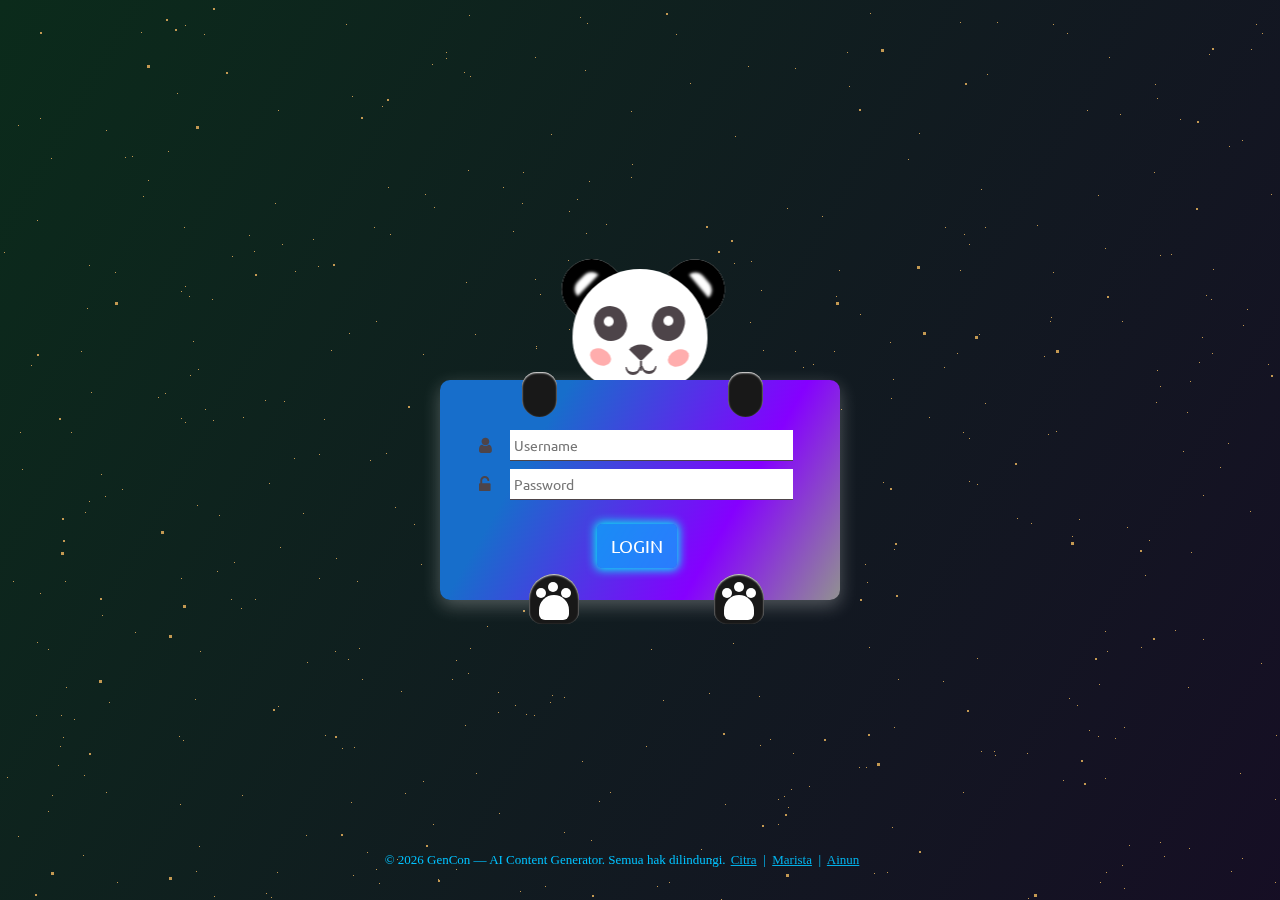
<file: index.html>
<!DOCTYPE html>
<html lang="en">
<head>
  <meta charset="UTF-8" />
  <title>AI Content Generator untuk FYP & Viral - TikTok, Reels, Shorts | Genco</title>
  <meta name="viewport" content="width=device-width, initial-scale=1.0" />
  <meta name="description" content="Generator konten AI untuk FYP TikTok, caption Reels, YouTube Shorts. Hook 3 detik, viral, affiliate marketing. Buat caption & script cepat." />
  <meta name="keywords" content="AI content generator, FYP TikTok, viral Reels, caption Instagram, YouTube Shorts, hook 3 detik, affiliate marketing" />
  <link rel="icon" type="image/svg+xml" href="./img/logo.svg" />
  <base href="./">

  <script>
    // Redirect ke halaman login jika belum ada token (cek cepat sebelum content dimuat)
    try {
      if (!localStorage.getItem('auth_token')) {
        window.location.replace('login.html');
      }
    } catch (e) { /* ignore */ }
  </script>

  <!-- Theme System (CSS Variables for light/dark mode) -->
  <link rel="stylesheet" href="./css/theme.css" />
  
  <!-- Main Style -->
  <link rel="stylesheet" href="./css/style.css" />

  <!-- Theme Manager (loads & applies saved theme before page renders) -->
  <script src="./js/theme.js?v=1"></script>
</head>

<body>

  <!-- Main AI Generator Container -->
  <section id="ai-main" style="max-width:1100px;margin:0px auto;padding:0px;border-radius:10px;background:var(--bg-secondary);">
    <header id="aiMainHeader"></header>
    <div id="aiMainContainer">Loading AI UI...</div>
    <div id="ai-settings-placeholder" style="display:none"></div>
    <div id="ai-history-placeholder" style="display:none"></div>
  </section>

  <!-- Note: movie grid, controls, modal and gallery removed — page purpose is now AI content generation -->

  <!-- ================= SCRIPTS ================= -->
  <script src="./js/config.js?v=1"></script>
  <script src="./js/ai.js?v=23"></script>
  <script src="./js/presets.js?v=1"></script>
  <script src="./js/settings.js?v=23"></script>
  <script src="./js/tmdb.js?v=23"></script>
  <script src="./js/main.js?v=24"></script>

</body>
</html>
</file>
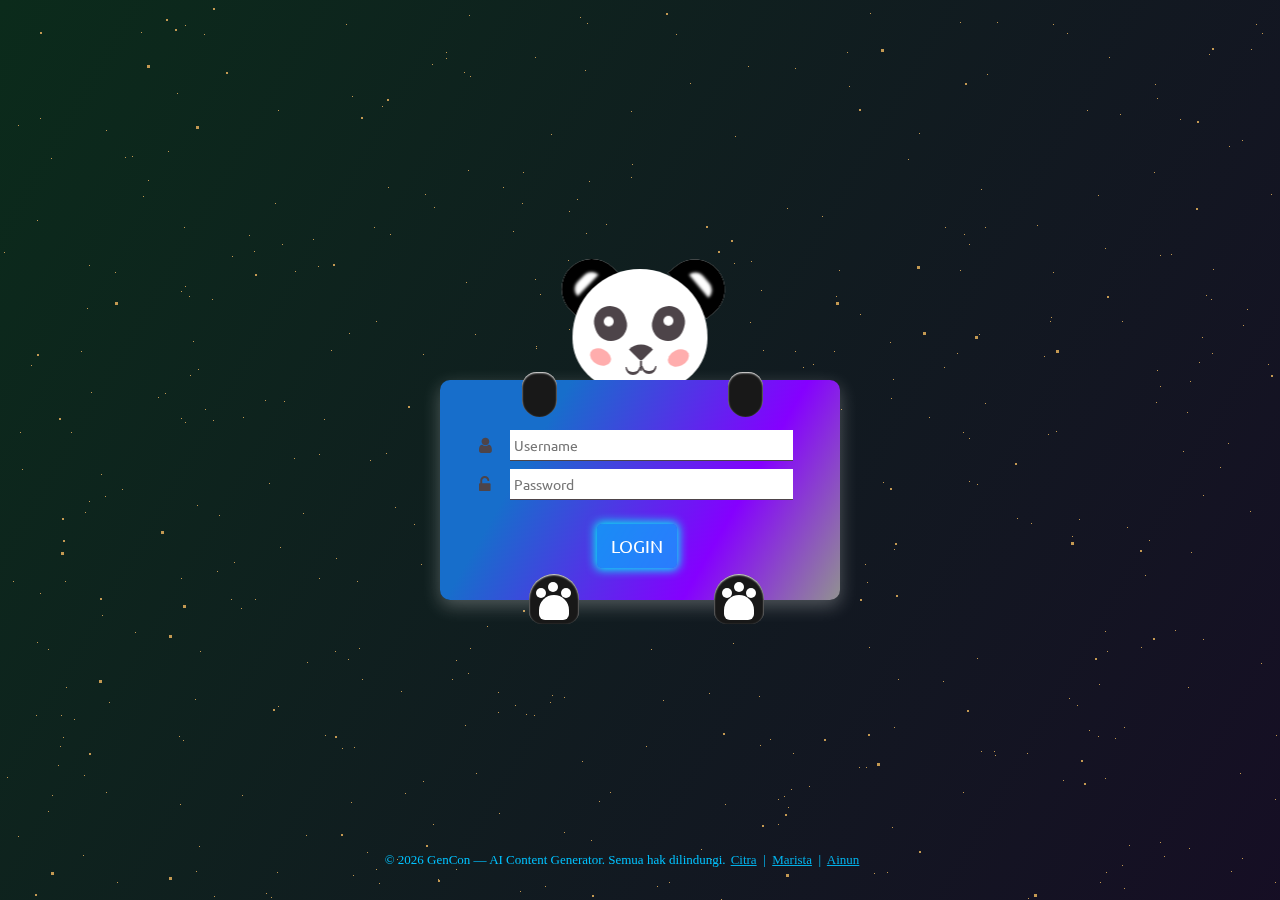
<file: agc/index.html>
<!DOCTYPE html>
<html lang="en">
<head>
  <meta charset="UTF-8" />
  <title>AI Content Generator untuk FYP & Viral - TikTok, Reels, Shorts | Genco</title>
  <meta name="viewport" content="width=device-width, initial-scale=1.0" />
  <meta name="description" content="Generator konten AI untuk FYP TikTok, caption Reels, YouTube Shorts. Hook 3 detik, viral, affiliate marketing. Buat caption & script cepat." />
  <meta name="keywords" content="AI content generator, FYP TikTok, viral Reels, caption Instagram, YouTube Shorts, hook 3 detik, affiliate marketing" />
  <link rel="icon" type="image/svg+xml" href="./img/logo.svg" />
  <base href="./">

  <script>
    // Redirect ke halaman login jika belum ada token (cek cepat sebelum content dimuat)
    try {
      if (!localStorage.getItem('auth_token')) {
        window.location.replace('login.html');
      }
    } catch (e) { /* ignore */ }
  </script>

  <!-- Theme System (CSS Variables for light/dark mode) -->
  <link rel="stylesheet" href="./css/theme.css" />
  
  <!-- Main Style -->
  <link rel="stylesheet" href="./css/style.css" />

  <!-- Theme Manager (loads & applies saved theme before page renders) -->
  <script src="./js/theme.js?v=1"></script>
</head>

<body>

  <!-- Main AI Generator Container -->
  <section id="ai-main" style="max-width:1100px;margin:0px auto;padding:0px;border-radius:10px;background:var(--bg-secondary);">
    <header id="aiMainHeader"></header>
    <div id="aiMainContainer">Loading AI UI...</div>
    <div id="ai-settings-placeholder" style="display:none"></div>
    <div id="ai-history-placeholder" style="display:none"></div>
  </section>

  <!-- Note: movie grid, controls, modal and gallery removed — page purpose is now AI content generation -->

  <!-- ================= SCRIPTS ================= -->
  <script src="./js/config.js?v=1"></script>
  <script src="./js/ai.js?v=23"></script>
  <script src="./js/presets.js?v=1"></script>
  <script src="./js/settings.js?v=23"></script>
  <script src="./js/tmdb.js?v=23"></script>
  <script src="./js/main.js?v=24"></script>

</body>
</html>
</file>
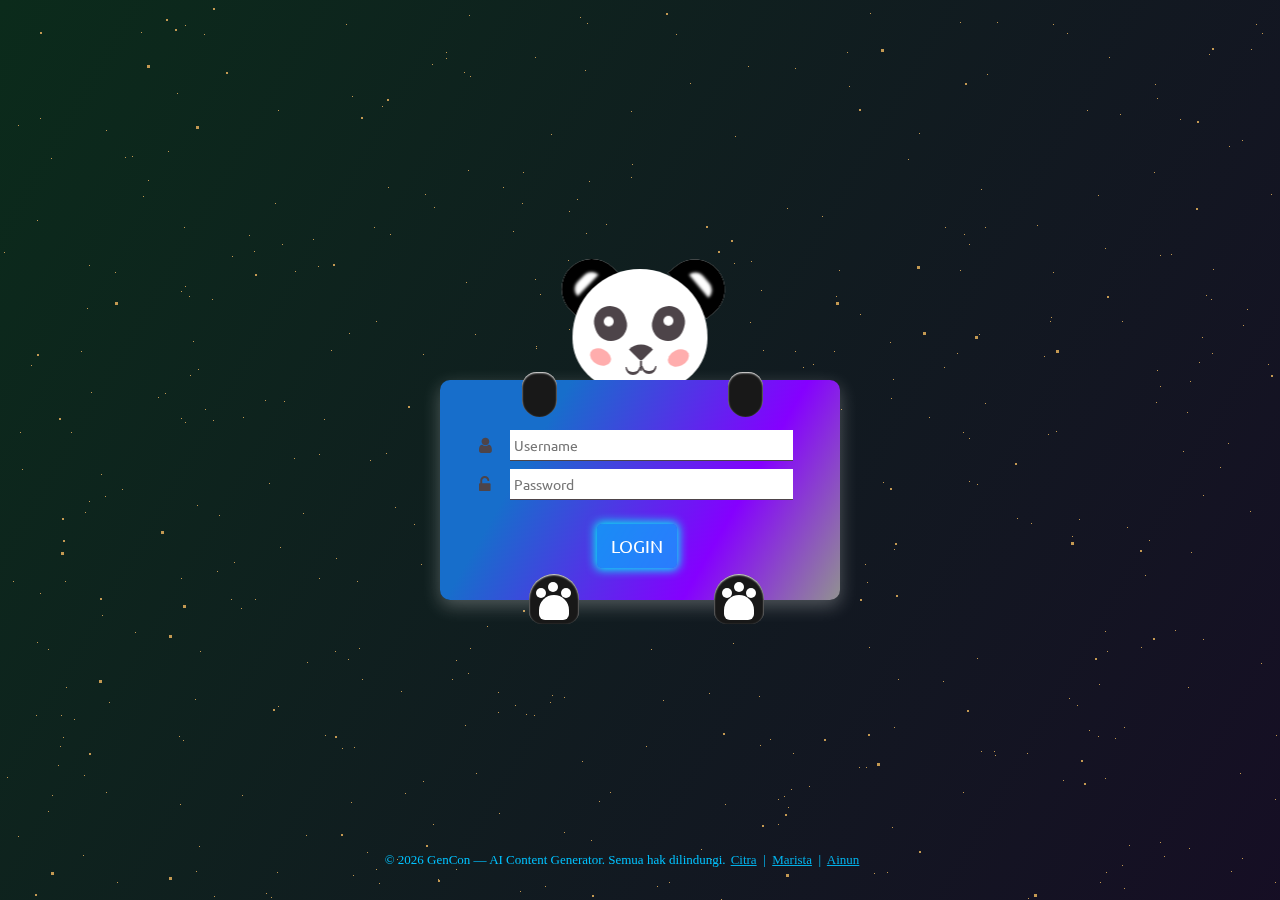
<file: login.html>
<!DOCTYPE html>
<html lang="id">
<head>
  <meta charset="UTF-8">
  <meta name="viewport" content="width=device-width, initial-scale=1.0">
  <link rel="icon" type="image/svg+xml" href="./img/logo.svg" />
  <base href="./">
  <title>Login - AI Content Generator</title>
  <link rel="stylesheet" href="./css/style.css" />
</head>
<body>
<div class="bg-animation">
        <div id="stars"></div>
        <div id="stars2"></div>
        <div id="stars3"></div>
        <div id="stars4"></div>
    </div>
  <link href="https://fonts.googleapis.com/css?family=Ubuntu:500" rel="stylesheet">
  <link rel="stylesheet" href="https://cdnjs.cloudflare.com/ajax/libs/font-awesome/4.7.0/css/font-awesome.min.css">
  <link rel="stylesheet" href="./css/login.css">

  <div class="login">
    <div class="form">
      <div class="inputs">
        <i class="fa fa-user" aria-hidden="true"></i>
        <input id="username" type="text" placeholder="Username" autocomplete="username">
        <br>
        <i class="fa fa-unlock-alt" aria-hidden="true"></i>
        <input id="password" type="password" placeholder="Password" autocomplete="current-password">
        <br>
      </div>
      <div style="text-align:center; margin-top:12px">
        <button id="loginBtn" type="button">LOGIN</button>
      </div>
      <div id="loginStatus" class="status"></div>
    </div>
  </div>

  <div class="backg">
    <div class="panda">
      <div class="earl"></div>
      <div class="earr"></div>
      <div class="face">
        <div class="blshl"></div>
        <div class="blshr"></div>
        <div class="eyel"><div class="eyeball1"></div></div>
        <div class="eyer"><div class="eyeball2"></div></div>
        <div class="nose"><div class="line"></div></div>
        <div class="mouth"><div class="m"><div class="m1"></div></div><div class="mm"><div class="m1"></div></div></div>
      </div>
    </div>
  </div>
  <div class="pawl"><div class="p1"><div class="p2"></div><div class="p3"></div><div class="p4"></div></div></div>
  <div class="pawr"><div class="p1"><div class="p2"></div><div class="p3"></div><div class="p4"></div></div></div>
  <div class="handl"></div>
  <div class="handr"></div>

  <script src="./js/config.js"></script>
  <script src="./js/login.js"></script>
  
  <!-- Footer -->
  <footer class="site-footer" style="width: 95%;position: absolute;
    bottom: 0;text-align:center;padding:14px 12px;color:var(--text-muted);font-size:13px;background:transparent;margin-bottom:18px;">
    <div style="color: #00c2ff; display: flex;flex-wrap: wrap;justify-content: center;gap: 5px;align-items: center;">
     <div> © 2026 GenCon — AI Content Generator. Semua hak dilindungi.</div>
      <div>
      <a href="./REKOMENDASI-GENERATOR.md" style="color:inherit;opacity:0.9;text-decoration:underline;">Citra</a>
      &nbsp;|&nbsp;
      <a href="mailto:support@example.com" style="color:inherit;opacity:0.9;text-decoration:underline;">Marista</a>
      &nbsp;|&nbsp;
      <a href="mailto:support@example.com" style="color:inherit;opacity:0.9;text-decoration:underline;">Ainun</a>
      </div>
    </div>
  </footer>
</body>
</html>
</file>
<file: css/theme.css>
/* ========================================
   THEME SYSTEM - CSS VARIABLES (theme.css)
   Light mode (default) + Dark mode ([data-theme="dark"])
   ======================================== */

/* ============== LIGHT MODE (Default) ============== */
:root {
  /* Smooth scrolling */
  scroll-behavior: smooth;
  
  /* Background Colors */
  --bg-primary: #ffffff;
  --bg-secondary: #f8f9fa;
  --bg-tertiary: #f0f3f7;
  --bg-overlay: rgba(0, 0, 0, 0.45);
  --bg-modal: #ffffff;
  --bg-preset-editor: #ffffff;
  --bg-panel2: linear-gradient(180deg, rgba(255,255,255,0.02));

  /* Text Colors */
  --text-primary: #0f1419;
  --text-secondary: #6b7280;
  --text-muted: #3088c8;
  --text-inverse: #ffffff;

  /* Border Colors */
  --border-color: #a4a6aa;
  --border-hover: #d1d5db;
  --border-focus: #3b82f6;

  /* Brand Colors (Accent) */
  --color-primary: #3b82f6;
  --color-primary-hover: #2563eb;
  --color-primary-active: #1d4ed8;
  --color-primary-light: #eff6ff;

  /* Status Colors */
  --color-success: #10b981;
  --color-success-light: #ecfdf5;
  --color-error: #ef4444;
  --color-error-light: #fef2f2;
  --color-warn: #f59e0b;
  --color-warn-light: #fffbeb;
  --color-info: #0ea5e9;
  --color-info-light: #f0f9ff;
  --color-desc: #0f6599;
  --color-tags: #347b7f;
  --color-narrator: #263d81;
  --color-audio: #6d1111;
  --color-title-gen: #5c139d;
  --color-hooks: #005935;
  --caption-txt-output: #d709ed;

  /* Custom Brand Colors (from original) */
  --color-accent-1: #5b9cff;
  --color-accent-2: #6bd3a8;

  /* Special Colors */
  --color-char-ok: #7cb87c;
  --color-char-warn: #d4a84b;
  --color-char-error: #c75c5c;

  /* Shadow Colors */
  --shadow-sm: 0 1px 2px rgba(0, 0, 0, 0.05);
  --shadow-md: 0 4px 6px rgba(0, 0, 0, 0.1);
  --shadow-lg: 0 10px 15px rgba(0, 0, 0, 0.1);
  --shadow-xl: 0 20px 25px rgba(0, 0, 0, 0.1);

  /* Spacing */
  --spacing-xs: 0.25rem;
  --spacing-sm: 0.5rem;
  --spacing-md: 1rem;
  --spacing-lg: 1.5rem;
  --spacing-xl: 2rem;
  --spacing-2xl: 3rem;

  /* Typography */
  --font-family-base: -apple-system, BlinkMacSystemFont, "Segoe UI", Arial, sans-serif;
  --font-size-xs: 0.75rem;
  --font-size-sm: 0.875rem;
  --font-size-base: 1rem;
  --font-size-lg: 1.125rem;
  --font-size-xl: 1.25rem;
  --font-size-2xl: 1.5rem;
  --font-size-3xl: 1.875rem;
  --font-size-4xl: 2.25rem;

  /* Line Heights */
  --line-height-tight: 1.25;
  --line-height-normal: 1.5;
  --line-height-relaxed: 1.625;

  /* Transitions */
  --transition-fast: 150ms ease;
  --transition-base: 200ms ease;
  --transition-slow: 300ms ease;
  --transition-slower: 500ms ease;

  /* Border Radius */
  --radius-sm: 4px;
  --radius-md: 6px;
  --radius-lg: 8px;
  --radius-xl: 10px;
  --radius-2xl: 12px;
  --radius-full: 9999px;

  /* Z-index */
  --z-dropdown: 1000;
  --z-sticky: 1001;
  --z-fixed: 1002;
  --z-modal-backdrop: 1999;
  --z-modal: 2000;
  --z-toast: 9999;
  --z-tooltip: 9998;
}

/* ============== DARK MODE ============== */
[data-theme="dark"] {
  /* Background Colors (darkened) */
  --bg-primary: #0f1419;
  --bg-secondary: #1a202c;
  --bg-tertiary: #252d3d;
  --bg-overlay: rgba(0, 0, 0, 0.75);
  --bg-modal: #1a202c;
  --bg-preset-editor: #141925fa;
  --bg-panel2: linear-gradient(180deg, rgba(255,255,255,0.02), rgba(255,255,255,0.01));

  /* Text Colors (lightened) */
  --text-primary: #f9fafb;
  --text-secondary: #d1d5db;
  --text-muted: #9ca3af;
  --text-inverse: #0f1419;

  /* Border Colors */
  --border-color: #374151;
  --border-hover: #4b5563;
  --border-focus: #60a5fa;

  /* Brand Colors (Accent - adjusted for dark) */
  --color-primary: #1361d5;
  --color-primary-hover: #93c5fd;
  --color-primary-active: #bfdbfe;
  --color-primary-light: #1e3a8a;

  /* Status Colors (dark-friendly) */
  --color-success: #34d399;
  --color-success-light: #064e3b;
  --color-error: #f87171;
  --color-error-light: #7f1d1d;
  --color-warn: #fbbf24;
  --color-warn-light: #78350f;
  --color-info: #38bdf8;
  --color-info-light: #0c2d4b;
  --color-desc: #97dfffe0;
  --color-tags: #00f1ff;
  --color-narrator: #a8d8ea;
  --color-audio: #fff;
  --color-title-gen: #d9cd71;
  --color-hooks: #e8c547;
  --caption-txt-output: #b0b0b0;

  /* Custom Brand Colors (adjusted for dark) */
  --color-accent-1: #93c5fd;
  --color-accent-2: #6bd3a8;

  /* Special Colors (dark adjusted) */
  --color-char-ok: #86efac;
  --color-char-warn: #fcd34d;
  --color-char-error: #f87171;

  /* Shadow Colors (dark adjusted) */
  --shadow-sm: 0 1px 2px rgba(0, 0, 0, 0.3);
  --shadow-md: 0 4px 6px rgba(0, 0, 0, 0.5);
  --shadow-lg: 0 10px 15px rgba(0, 0, 0, 0.5);
  --shadow-xl: 0 20px 25px rgba(0, 0, 0, 0.5);

  /* Other variables same as light mode (inherit from :root) */
}

/* ============== SAFE THEME TRANSITION ============== */
* {
  transition: background-color var(--transition-base), 
              color var(--transition-base),
              border-color var(--transition-base);
}

/* Exclude animated elements from color transition (they have their own) */
button:hover,
input:focus,
.btn-ripple,
.modal.modal-open {
  transition: none;
}

/* ============== UTILITY HELPERS ============== */

/* Force light mode on specific elements */
.force-light {
  color-scheme: light;
  background: var(--bg-primary);
  color: var(--text-primary);
}

/* Force dark mode on specific elements */
.force-dark {
  color-scheme: dark;
  background: var(--bg-secondary);
  color: var(--text-inverse);
}

/* Ensure good contrast text */
.text-contrast {
  color: var(--text-primary);
  background: var(--bg-primary);
  padding: var(--spacing-sm);
  border-radius: var(--radius-md);
}

[data-theme="dark"] .text-contrast {
  color: var(--text-primary);
  background: var(--bg-secondary);
}
</file>
<file: css/style.css>
body { font-family: var(--font-family-base); background: linear-gradient(180deg, var(--bg-primary) 0%, var(--bg-secondary) 100%); color: var(--text-primary); margin: 0; padding: 2px; }
h1 { margin-bottom: 20px; color: var(--text-primary); }
h2 { margin-top: 0px; margin-bottom: 15px; color: var(--text-primary); }
.controls { display: flex; flex-wrap: wrap; gap: 10px; margin-bottom: 20px; align-items: baseline; }
select, button { height: fit-content; padding: 6px 12px; border-radius: var(--radius-md); border: 1px solid var(--border-color); background: var(--bg-secondary); color: var(--text-primary); cursor: pointer; transition: all var(--transition-base); }
select:hover, button:hover { background: var(--bg-tertiary); border-color: var(--border-hover); }

/* ===== THEMED FORM ELEMENTS ===== */
.form-input, .form-textarea, .form-select {
  padding: 10px;
  border-radius: var(--radius-lg);
  border: 1px solid var(--border-color);
  background: var(--bg-secondary);
  color: var(--text-primary);
  font-family: var(--font-family-base);
  font-size: var(--font-size-base);
  transition: all var(--transition-base);
}

.form-input:hover, .form-textarea:hover, .form-select:hover {
  border-color: var(--border-hover);
  background: var(--bg-tertiary);
}

.form-input:focus, .form-textarea:focus, .form-select:focus {
  outline: none;
  border-color: var(--color-primary);
  box-shadow: 0 0 0 3px var(--color-primary-light);
  background: var(--bg-secondary);
}

.form-textarea {
  resize: vertical;
  line-height: 1.5;
  min-height: auto;
}

.form-select {
  cursor: pointer;
  appearance: none;
  padding-right: 28px;
  background-image: url("data:image/svg+xml,%3Csvg xmlns='http://www.w3.org/2000/svg' width='12' height='12' viewBox='0 0 12 12'%3E%3Cpath fill='%23666' d='M6 9L1 4h10z'/%3E%3C/svg%3E");
  background-repeat: no-repeat;
  background-position: right 8px center;
  background-size: 12px;
  padding-right: 28px;
}

[data-theme="dark"] .form-select {
  background-image: url("data:image/svg+xml,%3Csvg xmlns='http://www.w3.org/2000/svg' width='12' height='12' viewBox='0 0 12 12'%3E%3Cpath fill='%23aaa' d='M6 9L1 4h10z'/%3E%3C/svg%3E");
  cursor: pointer;
    appearance: none;
    padding-right: 28px;
    background-repeat: no-repeat;
    background-position: right 8px center;
    background-size: 12px;
    padding-right: 28px;
}
.movie-grid { display: grid; grid-template-columns: repeat(auto-fill, minmax(160px, 1fr)); gap: 15px; }
.movie { background: var(--bg-secondary); padding: 10px; border-radius: var(--radius-lg); text-align: left; transition: 0.3s; position: relative; overflow: hidden; }
.movie img { width:100%; border-radius:6px; height:230px; object-fit:cover; cursor: pointer; display:block; }
        .movie .title { margin-top:8px; font-weight:bold; 
            display: -webkit-box; 
            -webkit-line-clamp: 1; 
            line-clamp: 1;
            -webkit-box-orient: vertical; 
            overflow: hidden; 
            text-overflow: ellipsis; 
            max-height: 3.2em; /* fallback to limit height (approx 2 lines) */
            line-height: 1.6em;
        }
.movie .rating {
    font-size: 13px;
    position: absolute;
    top: 13px;
    right: 13px;
    padding: 4px 6px;
    color: var(--color-accent-2);
    border-radius: 6px;
    background: rgba(0,0,0,0.6);
    z-index: 5;
}
.movie .media-type-icon {
    position: absolute;
    top: 13px;
    left: 13px;
    font-size: 12px;
    padding: 4px 6px;
    color: var(--text-primary);
    border-radius: 6px;
    background: var(--color-primary);
    z-index: 5;
}
.movie .status { font-size:13px; opacity:0.8; margin-top:3px; }
.movie .country { font-size:14px; opacity:0.7; }
.movie .year { font-size:12px; opacity:0.8; margin-top:3px; }
.year {position: absolute;
    bottom: 45px;
    left: 13px;
    padding: 0px 5px;
    background-image: linear-gradient(to right, #030c3973, rgb(4 12 62 / 88%), #030c3900);}
.country {position: absolute;
    bottom: 60px;
    left: 13px;
    padding: 0px 5px;
    background-image: linear-gradient(to right, #030c3973, rgb(4 12 62 / 88%), #030c3900);}
#loader { display:none; text-align:center; margin:20px; font-size:24px; }
.pagination { margin-top:20px; text-align:center; }
.pagination button { background:var(--bg-secondary); color:var(--text-primary); border:none; padding:6px 12px; margin:3px; cursor:pointer; border-radius:5px;}
.pagination button.active { background:var(--color-success); font-weight:bold;}
.pagination button:disabled { opacity:0.3; cursor:not-allowed;}
.pagination span { margin:0 3px; font-size:16px;}

/* Modal Styles (Netflix-like) */
#modal { display: none; position: fixed; inset: 0; background: var(--bg-overlay); backdrop-filter: blur(4px); z-index: var(--z-modal); overflow-y: auto; }

/* Responsive modal layout: on wide screens show poster on the left and details on the right; on small screens stack vertically */
#modalContent {
    position: relative;
    max-width: 1100px;
    margin: 4% auto;
    background: var(--bg-modal);
    border-radius: var(--radius-xl);
    padding: 20px;
    color: var(--text-primary);
    box-shadow: var(--shadow-lg);
}

#closeModal { position: absolute; right: 10px; font-size: 30px; cursor: pointer; color: var(--text-primary); z-index: 2; background: transparent; border: none; }

#modalBackdrop { width: 100%; min-height: 220px; background-size: cover; background-position: center; border-radius: 8px 8px 0 0; position: absolute; margin: -20px -20px 12px -20px; filter: brightness(0.6); opacity: 0.5; }
#modalBackdrop::after { content: ''; position: absolute; inset: 0; background: linear-gradient(to top, rgba(0,0,0,0.9), rgba(0,0,0,0.35)); border-radius: 8px 8px 0 0; }

/* Poster (desktop uses a left column; mobile becomes inline) */
#modalPoster {
    display: block;
    border-radius: 8px;
    box-shadow: 0 6px 18px rgba(0,0,0,0.45);
    z-index: 2;
}

#modalDetails { z-index: 2; }

/* Subtle small backdrop image under the poster */
#modalBackdropImage { display: none; }

#modalTitle { font-size: 26px; margin-bottom: 10px; }
#modalMeta { width: 100%; display: flex; flex-direction: column; gap: 8px; margin-bottom: 12px; font-size: 14px; color: #d9cd71; }
.meta-item { /*background: rgba(255,255,255,0.02);*/ padding: 6px 10px; border-bottom: 1px solid var(--border-color); line-height: 1.2; }
.meta-label { opacity: 0.8; margin-right: 6px; }
.meta-value { font-weight: 600; color: var(--color-info); }
#modalOverview { margin-bottom: 16px; font-size: 15px; line-height: 1.5; }
#modalTrailer { margin-top: 18px; }
#modalTrailer iframe { width: 100%; height: 360px; border: none; border-radius: 8px; }

/* Gallery overlay as grid of poster cards */
#galleryOverlay { display:none; position:fixed; inset:0; background: var(--bg-primary); z-index: 2000; display:none; align-items:center; justify-content:center; }
#galleryInner { max-width: 1100px; width: calc(100% - 80px); margin: 40px auto; position: relative; padding: 20px 0; max-height: calc(100vh - 120px); overflow:auto; }
#galleryGrid { display:grid; grid-template-columns: repeat(auto-fill, minmax(140px, 1fr)); gap:12px; align-items:start; }
#galleryGridBackdrop { display:grid; grid-template-columns: repeat(auto-fill, minmax(250px, 1fr)); gap:12px; align-items:start; }
.gallery-card { background: var(--bg-secondary); border-radius:8px; padding:6px; display:flex; flex-direction:column; gap:6px; z-index: 1;}
.gallery-card img { width:100%; height:200px; object-fit:cover; border-radius:6px; display:block; }
.gallery-backdrop-card img {
    width: 250px;
    height: 145px;
    object-fit: cover;
    border-radius: 6px;
    display: block;
}
.gallery-card { position: relative; }
.gallery-backdrop-card { 
    position: relative;
    background: var(--bg-secondary);
    border-radius: 8px;
    padding: 6px;
    display: flex;
    flex-direction: column;
    gap: 6px;
    z-index: 1;
 }
.gallery-download-btn {
    position: absolute;
    right: 10px;
    bottom: 1px;
    background: rgb(33 173 243 / 0%);
    color: #fff;
    border: none;
    padding: 1px 2px 1px 20px;
    /* margin-left: 13px; */
    border-radius: 6px;
    z-index: 4;
    font-size: 14px;
    line-height: 1;
    cursor: pointer;
}
.gallery-download-btn:hover { 
    background: rgb(0 0 0 / 0%);
    transform: translateY(-1px);
 }
.gallery-card .card-meta, .gallery-backdrop-card .card-meta { 
    font-size: 12px;
    color: var(--text-secondary);
    margin-left: 4px;
    text-align: left;
 }
#galleryClose { position:fixed; right:30px; top:1px; font-size:28px; background:transparent; border:none; color:var(--text-primary); cursor:pointer;z-index: 3; }
@media (max-width: 480px) {
    /* Typography responsif - ukuran lebih besar untuk mobile */
    html { font-size: 16px; }
    h1 { font-size: 24px; margin-bottom: 16px; }
    h2 { font-size: 20px; margin-bottom: 12px; }
    h4 { font-size: 16px; }
    body { padding: 8px; }
    
    /* Touch targets: semua buttons minimal 44x44px */
    select, button {
        height: auto;
        min-height: 44px;
        padding: 10px 16px;
        font-size: 16px;
    }
    
    /* Form elements full width with padding */
    .form-input, .form-textarea, .form-select {
      font-size: 16px;
      padding: 12px;
      width: 100%;
      box-sizing: border-box;
    }
    
    /* Generator inputs */
    input#aiMainTitle {
      width: 100%;
      min-height: 44px;
    }
    
    textarea#aiMainOverview {
      width: 100%;
      min-height: 100px;
    }
    
    /* Dropdowns responsive - minimum width on mobile */
    #aiLangSelect, #aiKeywordSelect, #aiToneSelect, #aiPresetSelect {
      width: 100%;
      flex: 1 1 auto;
    }
    
    /* Generate buttons full width vertical stack */
    .generate-row {
      flex-direction: column;
      gap: 10px;
    }
    
    .generate-row button {
      width: 100%;
      min-height: 44px;
      padding: 12px 16px;
      font-size: 15px;
      font-weight: 600;
    }
    
    /* Gallery mobile */
    #galleryGrid { grid-template-columns: repeat(auto-fill, minmax(100px, 1fr)); gap:10px; }
    .gallery-card img { height:auto; }
    #galleryClose { 
        width: 44px;
        height: 44px;
        display: flex;
        align-items: center;
        justify-content: center;
        right: 16px;
        top: 16px;
    }
    
    /* Theme toggle mobile positioning */
    .theme-toggle {
        top: 16px;
        right: 16px;
    }
}

/* ===== TABLET OPTIMISASI (481px - 768px) ===== */
@media (min-width: 481px) and (max-width: 768px) {
    html { font-size: 15px; }
    h1 { font-size: 26px; }
    h2 { font-size: 22px; }
    
    select, button {
        min-height: 42px;
        padding: 8px 14px;
        font-size: 15px;
    }
    
    /* Tablet form elements */
    input#aiMainTitle {
      padding: 11px;
      font-size: 15px;
      min-height: 42px;
    }
    
    textarea#aiMainOverview {
      min-height: 110px;
      padding: 11px;
      font-size: 14px;
    }
    
    .movie-grid { grid-template-columns: repeat(3, 1fr); gap: 12px; }
    #galleryGrid { grid-template-columns: repeat(auto-fill, minmax(130px, 1fr)); gap:12px; }

}

/* Responsiveness */
@media (max-width: 480px) {
    /* Modal fullscreen di mobile */
    #modal { position: fixed; inset: 0; }
    #modalContent { 
        max-width: 100%;
        margin: 0;
        padding: 16px;
        border-radius: 0;
        max-height: 100vh;
        overflow-y: auto;
        display: flex;
        flex-direction: column;
    }
    
    #closeModal { 
        width: 44px;
        height: 44px;
        display: flex;
        align-items: center;
        justify-content: center;
        font-size: 24px;
        right: 8px;
        top: 8px;
    }
    
    #modalBackdrop { 
        min-height: 200px;
        margin: 0;
    }
    
    #modalPoster { 
        width: 100%;
        max-width: 200px;
        margin: 12px auto;
    }
    
    #modalTitle { 
        font-size: 22px;
        text-align: left;
        margin-top: 12px;
    }
    
    #modalMeta { 
        width: 100%;
        font-size: 13px;
    }
    
    #modalOverview { 
        font-size: 14px;
        line-height: 1.6;
    }
    
    #modalTrailer iframe { 
        height: 200px;
        margin-top: 12px;
    }
    
    .meta-item { 
        padding: 8px 0;
        border-bottom: 1px solid var(--border-color);
    }
    
    #modalBackdropImage { 
        display: none;
    }
}

@media (min-width: 481px) and (max-width: 768px) {
    /* Force two columns on tablet */
    .movie-grid { grid-template-columns: repeat(2, 1fr); gap: 12px; }
    
    /* Tablet input/textarea sizing */
    input#aiMainTitle {
      padding: 11px;
      font-size: 15px;
      min-height: 42px;
    }
    
    textarea#aiMainOverview {
      min-height: 110px;
      padding: 11px;
      font-size: 14px;
    }
    
    #modalContent { 
        margin: 8%;
        padding: 14px;
        max-width: 90%;
    }
    
    #modalTitle { 
        font-size: 28px;
        text-align: center; 
    }
    
    #modalMeta { 
        width: 100%;
        font-size: 13px; 
    }
    
    #modalOverview { 
        font-size: 14px; 
    }
    
    #modalTrailer iframe { 
        height: 240px; 
    }
    
    .meta-item { 
        padding: 6px 8px; 
    }
}

/* ===== DESKTOP LAYOUT (min-width: 900px) ===== */
/* Grid layout desktop */
@media (min-width: 900px) {
    html { font-size: 16px; }
    h1 { font-size: 32px; }
    h2 { font-size: 24px; }
    
    select, button {
        min-height: 40px;
        padding: 8px 14px;
        font-size: 14px;
    }
    
    #modalContent { 
        display: grid;
        grid-template-columns: 240px 1fr;
        gap: 20px;
        align-items: start;
        padding: 24px;
        max-width: 1000px;
    }
    
    #modalBackdrop { 
        height: 450px;
        margin: 0px auto;
        border-radius: 8px;
    }
    
    #modalPoster { 
        width: 220px;
        grid-column: 1;
        margin-top: 0px;
        margin-left: 10px;
        position: relative;
    }
    
    #modalDetails { 
        grid-column: 2;
        position: relative;
        margin: 0;
        padding: 0px 10px;
    }
    
    #modalTrailer iframe { 
        height: 315px;
    }
    
    #modalBackdropImage { 
        display: block;
        position: absolute;
        left: 33px;
        top: 400px;
        width: 220px;
        height: 120px;
        border-radius:8px;
        object-fit:cover;
        box-shadow: 0 10px 30px rgba(0,0,0,0.6);
    }
    
    /* Desktop: arrange meta blocks side-by-side */
    .modalMC { 
        display: grid !important;
        grid-template-columns: repeat(2, 1fr);
        gap: 20px;
        align-items: start;
    }
    
    #modalMeta, #modalMeta-cast { 
        width: 100%;
        max-width: none;
        flex: none;
    }
    
    #modalMeta-cast { 
        margin-top: 0;
        padding-top: 0;
    }
}

.modalMC {
    display: flex;
    flex-direction: row;
    gap: 20px;
    flex-wrap: wrap;
}
#modalMeta-cast {
    /* margin-top: 10px; */
    /* padding-top: 8px; */
    /* border-top: 1px solid rgb(51, 51, 51); */
    font-size: 14px;
}

.cast-item {
    margin-bottom: 6px;
    /*background: rgba(255, 255, 255, 0.02);*/
    padding: 6px 10px;
    border-bottom: 1px solid var(--border-color);
    line-height: 1.2;
}

.cast-name {
    font-weight: 600;
    color: var(--color-accent-1);
}

.cast-role {
    color: var(--color-info);
    font-size: 12px;
    margin-left: 4px;
}
.as {
    font-style: italic;
    opacity: 0.8;
    color: var(--text-muted);
}
/* ===== Control Panel ===== */
    .control-pane {
      background: var(--bg-secondary);
    border-radius: 10px;
    padding: 15px 18px;
    margin-bottom: 20px;
    display: flex;
    gap: 14px;
    align-items: flex-start;
    box-shadow: var(--shadow-md);
    flex-wrap: wrap;
    flex-direction: column;
    }

    .control-group {
      display: flex;
      flex-direction: column;
      gap: 6px;
      min-width: 160px;
    }

    .control-group label {
      font-size: 12px;
      opacity: 0.7;
      color: var(--text-muted);
    }

    .control-group input,
    .control-group select {
      padding: 7px 10px;
      border-radius: 6px;
      border: none;
      background: var(--bg-tertiary);
      color: var(--text-primary);
    }

    .control-actions {
      display: flex;
      gap: 10px;
      flex-wrap: wrap;
    }

    .control-actions button {
      background: var(--bg-tertiary);
      border-radius: 6px;
      padding: 7px 14px;
      font-size: 14px;
      cursor: pointer;
      border: none;
    }

    .control-actions button.primary {
      background: var(--color-primary);
    }

    .control-actions button.success {
      background: var(--color-success);
    }

    .status {
      width: 100%;
      margin-top: 10px;
      padding: 8px 10px;
      border-radius: 6px;
      font-size: 13px;
      display: none;
    }
    .preset-editor-overlay {background: var(--bg-preset-editor);} 
    .preset-row {color:var(--text-primary);}
    #presetDropdownList{ background:var(--bg-secondary); }
    #aiModelSelect {width: 300px;}
    #settingsKey_single, #settingsBackendURL {border: 1px solid #4970dd7a;}

/* ===== New AI Generator Shell (sidebar + panels) ===== */
/* Note: Using main CSS variables defined in theme.css instead of local overrides */
.app-shell { --bg: var(--bg-primary); --card: var(--bg-secondary); --muted: var(--text-muted); --accent: var(--color-primary); --accent-2: var(--color-success); }
.app-shell{ display:grid; grid-template-columns: 140px 1fr; gap:18px; max-width:1200px; margin:18px auto; }
.sidebar{ background:var(--card); border-radius:10px; padding:12px; display:flex; flex-direction:column; gap:8px; align-items:center; box-shadow: 0 6px 2px rgba(0, 0, 0, 0.6);} 
.sidebar .logo{ width:44px; height:44px; border-radius:8px; background:linear-gradient(135deg,var(--accent),#5b9cff33); display:flex; align-items:center; justify-content:center; margin-bottom:6px; }
.nav-item{ width:100%; display:flex; gap:6px; align-items:center; font-size:12px; color:var(--muted); cursor:pointer; padding:8px 6px; border-radius:8px; }
.nav-item.active{ background: rgba(59, 130, 246, 0.1); color:var(--accent); box-shadow: inset 0 0 0 1px rgba(59, 130, 246, 0.2);} 
.nav-item svg{ width:20px; height:20px; fill:currentColor; opacity:0.95 }
.nav-label{ font-size:11px; margin-top:4px; display:block; text-align:center }

.panel{ background:var(--card); border-radius:10px; padding:12px; color:var(--text-primary) }
.header-controls{ display:flex; gap:12px; align-items:center; margin-bottom:12px }
.header-controls .select{ min-width:130px }
.header-controls .small{ min-width:110px }
.app-header-title{ margin:0 0 0 8px; font-size:18px; font-weight:700; color:var(--text-primary); white-space:nowrap; overflow:hidden; text-overflow:ellipsis }
/* #aiMainHeader{ position:sticky; top:12px; } */
@media (max-width: 720px){
  .app-header-title{ font-size:16px; margin-left:8px }
  /* Keep header distinct on mobile */
  #aiMainHeader{ background:var(--bg-primary); padding:8px; border-radius:8px; margin-bottom:8px }
  .panel, .preset-editor-modal {
    padding:40px;
}
.stat_serv {
  position: relative;
  bottom: 10px;
}
}
#presetsBackendIndicator {
  background: rgb(0 40 20 / 0%) !important;
    border: 1px solid rgb(106 168 136 / 0%) !important;
}

.content-main{ display:flex; gap:12px }
.left-col{ width: 50%;flex:1; display:flex; flex-direction:column; gap:12px }
.right-col{ width:50%; display:flex; flex-direction:column; gap:12px }
.output-panel{ background:var(--bg-panel2); min-height:420px; border-radius:8px; padding:14px; color:var(--muted); }
.output-panel h3{ margin-top:0; color:var(--text-primary) }
.card{ background: linear-gradient(180deg, rgba(255,255,255,0.02), rgba(255,255,255,0.01)); padding:12px; border-radius:8px; }
.chips{ display:flex; gap:8px; flex-wrap:wrap }
.chip{ background: rgba(255,255,255,0.03); padding:6px 10px; border-radius:999px; font-size:13px; color:var(--muted); }

/* Desktop input/textarea styling (721px+) */
input#aiMainTitle {
  width: 94%;
  padding: 12px;
  font-size: 15px;
  min-height: 44px;
  border-radius: 8px;
}

textarea#aiMainOverview {
  width: 94%;
  min-height: 130px;
  padding: 12px;
  font-size: 15px;
  border-radius: 8px;
  resize: vertical;
}

.generate-row{ display:flex; width: 100%;gap:10px; align-items:center }
.generate-row .primary{ background:var(--accent); color:var(--text-primary) }
.generate-row .secondary{ background:var(--bg-secondary); color:var(--text-primary) }
.burger-btn{ display:none }
/* responsive */
@media (max-width: 1024px){
  .app-shell{ grid-template-columns: 140px 1fr; grid-template-rows: auto 1fr; }
  .right-col{ grid-column: 1 / -1; width:50%; order:3 }
  .sidebar{ align-items:center }
  /* .nav-label{ display:none } */
}

/* Settings page */
.settings-page h2{ margin-top:0; }
.settings-page .control-group{ min-width:200px; }
.settings-page input{ padding:8px; border-radius:6px; border:none; background:var(--bg-secondary); color:var(--text-primary) }
.settings-page .primary{ padding:8px 12px }
.settings-page .secondary{ padding:8px 12px }

@media (max-width: 720px){
  /* Mobile: stack panels, increase touch targets and typography */
  body { font-size: 16px; }
  .app-shell{ grid-template-columns: 1fr; padding: 0px; margin: 5px auto;grid-auto-rows: auto; }

  /* Sidebar becomes a hidden sliding panel on mobile */
  .sidebar{ position: fixed; left: 0; top: 0; bottom: 0; width: 190px; transform: translateX(-110%); transition: transform .28s ease; z-index: 1002; padding: 18px 12px; display:flex; flex-direction:column; gap:12px; align-items:flex-start; background: var(--bg-secondary); }
  .sidebar .logo{ margin-bottom:12px }
  .nav-item{ width:88%; display:flex; align-items:center;flex-direction: row; gap:10px; padding:8px 12px; min-height:25px; border-radius:8px; font-size:14px; color:var(--muted); }
  .nav-item svg{ width:20px; height:20px }
  .nav-label{ display:inline-block; font-size:14px; margin-left:6px }

  /* overlay */
  .sidebar-overlay{ display:none }
  body.sidebar-open .sidebar-overlay{ display:block; position:fixed; inset:0; background: rgba(0,0,0,0.45); z-index:1001 }
  body.sidebar-open .sidebar{ transform: translateX(0); }
  body.sidebar-open{ overflow: hidden }

  .burger-btn{ display:inline-flex; align-items:center; justify-content:center; width:55px; height:44px; border-radius:8px; background:transparent; border:1px solid var(--border-color); color:var(--accent); font-size:20px; cursor:pointer }

  /* Make header controls stack and become full-width */
  .header-controls{ flex-direction: column-reverse; gap:10px; align-items:stretch }
  .header-controls .select, .header-controls .small{ width:100%; min-width:0; height: 35px;min-height:35px; padding:7px; font-size:13px; }

  .content-main{ flex-direction:column; gap:12px }
  .left-col, .right-col{ width:100%; }
  .panel{ padding:8px }
  .output-panel{ min-height:260px; padding:14px }

  /* larger inputs for touch */
  textarea#aiMainOverview{ min-height:120px; font-size:14px; padding:12px; border-radius:10px }
  input#aiMainTitle{ font-size:14px; padding:12px; border-radius:10px; min-height:44px; }
  
  .chips .chip{ font-size:14px; padding:10px 14px; min-height:40px; }

  /* Stack generate buttons to be full width on mobile */
  .generate-row{ flex-direction:column; align-items:stretch }
  .generate-row .primary, .generate-row .secondary{ width:100%; padding:14px; font-size:16px; border-radius:10px; min-height:44px; font-weight:600; }

  /* Generator form elements full width and responsive */
  .form-input, .form-textarea, .form-select {
    width: 100%;
    font-size: 14px;
    padding: 12px;
  }
  
  #aiMainTitle, textarea#aiMainOverview,
  #aiLangSelect, #aiKeywordSelect, #aiToneSelect, #aiPresetSelect {
    width: 100% !important;
  }
  #aiLangSelect, #aiKeywordSelect, #aiToneSelect, #aiPresetSelect, #aiKeywordSuggestBtn {
    height: 35px;
    min-height: 35px;
    padding: 7px 12px;
    font-size: 14px;
  }
  /* ensure preset chips wrap nicely */
  #presetChips{ gap:8px }
  
  /* Control pane responsive */
  .control-pane { flex-direction: column; align-items: stretch; }
  .control-group { min-width: 100%; }
  .control-actions { flex-direction: column; }
  .control-actions button { width: 100%; min-height: 44px; padding: 12px; font-size: 16px; }
}

    .status.success { background: rgba(16, 185, 129, 0.1); color: var(--color-success); display: block; }
    .status.error   { background: rgba(239, 68, 68, 0.1); color: var(--color-error); display: block; }
    .status.info    { background: rgba(59, 130, 246, 0.1); color: var(--color-info); display: block; }

    .api-key-row { display: flex; gap: 8px; align-items: center; }
    .generate-social-content { display:flex;gap:8px;flex-wrap:wrap;align-items:center;margin-bottom:8px; }
    #aiToggleBtn:hover { background: var(--color-primary) !important; }
    #aiGenerateBtn:hover { background: var(--color-primary) !important; }
    #aiFetchSuggestionsBtn:hover { background: var(--color-primary) !important; }
    #toggle-tmdb-key:hover { background: var(--color-primary) !important; }
    #save-tmdb:hover { background: var(--color-primary) !important; }
    #test-tmdb:hover { background: var(--color-primary) !important; }
    #aiCopyTitle:hover { background: var(--color-success) !important; }
    #aiCopyDescription:hover { background: var(--color-success) !important; }
    #aiCopyHashtags:hover { background: var(--color-success) !important; }

    /* Theme Toggle Button Styling - Main (Removed - now in Settings) */
    /* Tombol dark/light mode sekarang ada di Settings page, bukan floating */

    /* Theme Toggle Button Styling - Settings Page */
    .theme-settings-btn {
      display: inline-flex;
      align-items: center;
      min-height: 40px;
      padding: 8px 12px;
      background: var(--bg-secondary);
      border: 1px solid var(--border-color);
      border-radius: var(--radius-md);
      cursor: pointer;
      transition: all var(--transition-base);
      color: var(--text-primary);
      font-size: 14px;
    }
    
    .theme-settings-btn:hover {
      background: var(--bg-tertiary);
      border-color: var(--border-hover);
      transform: scale(1.02);
    }
    
    .theme-settings-btn:active {
      transform: scale(0.98);
    }
    
    .theme-settings-btn svg {
      width: 16px;
      height: 16px;
      stroke: currentColor;
      transition: opacity var(--transition-fast);
    }
    
    .theme-settings-btn .theme-label {
      font-weight: 500;
    }

    /* ===== UTILITY CLASSES UNTUK MOBILE ===== */
    /* Ensure minimum touch targets */
    button, [role="button"], input[type="button"], input[type="submit"], input[type="reset"] {
      min-height: 44px;
    }
    
    /* Prevent zoom pada input focus (iOS) */
    input, select, textarea {
      font-size: 16px;
    }
    
    /* Hapus default selection highlight untuk better UX */
    @supports (touch-action: manipulation) {
      button, a, [role="button"] {
        touch-action: manipulation;
      }
    }
    
    /* Landscape orientation - reduce height for better visibility */
    @media (max-height: 500px) and (orientation: landscape) {
      body { padding: 4px; }
      h1, h2 { margin-bottom: 8px; }
      .controls { gap: 6px; margin-bottom: 12px; }
      select, button { padding: 6px 10px; }
      .movie-grid { gap: 8px; }
    }
    
    /* Extra small screens (< 360px) */
    @media (max-width: 359px) {
      html { font-size: 14px; }
      body { padding: 4px; }
      select, button { padding: 8px 12px; min-height: 40px; font-size: 14px; }
      .form-input, .form-textarea, .form-select { padding: 10px; }
      input#aiMainTitle { padding: 10px !important; }
      textarea#aiMainOverview { padding: 10px !important; }
      h1 { font-size: 20px; }
      h2 { font-size: 18px; }
    }
/* end extra-small screens */

/* ===== PHASE 3: ANIMATIONS & POLISH ===== */

/* Define animation keyframes */
@keyframes slideInUp {
  from {
    opacity: 0;
    transform: translateY(20px);
  }
  to {
    opacity: 1;
    transform: translateY(0);
  }
}

@keyframes slideOutDown {
  from {
    opacity: 1;
    transform: translateY(0);
  }
  to {
    opacity: 0;
    transform: translateY(20px);
  }
}

@keyframes fadeIn {
  from {
    opacity: 0;
  }
  to {
    opacity: 1;
  }
}

@keyframes fadeOut {
  from {
    opacity: 1;
  }
  to {
    opacity: 0;
  }
}

@keyframes scaleIn {
  from {
    opacity: 0;
    transform: scale(0.95);
  }
  to {
    opacity: 1;
    transform: scale(1);
  }
}

@keyframes pulse {
  0%, 100% {
    opacity: 1;
  }
  50% {
    opacity: 0.5;
  }
}

@keyframes shimmer {
  0% {
    background-position: -1000px 0;
  }
  100% {
    background-position: 1000px 0;
  }
}

@keyframes spin {
  from {
    transform: rotate(0deg);
  }
  to {
    transform: rotate(360deg);
  }
}

@keyframes bounce {
  0%, 100% {
    transform: translateY(0);
  }
  50% {
    transform: translateY(-8px);
  }
}

@keyframes glow {
  0%, 100% {
    box-shadow: 0 0 10px rgba(59, 130, 246, 0.3);
  }
  50% {
    box-shadow: 0 0 20px rgba(59, 130, 246, 0.6);
  }
}

/* Button animations */
button, [role="button"], input[type="button"], input[type="submit"], input[type="reset"] {
  transition: all var(--transition-base) cubic-bezier(0.4, 0, 0.2, 1);
  position: relative;
  overflow: hidden;
}

button:hover {
  transform: translateY(-2px);
}

button:active {
  transform: translateY(0);
}

/* Ripple effect on button click */
button::after {
  content: '';
  position: absolute;
  top: 50%;
  left: 50%;
  width: 0;
  height: 0;
  border-radius: 50%;
  background: rgba(255, 255, 255, 0.5);
  transform: translate(-50%, -50%);
  pointer-events: none;
}

/* Modal animations */
#modal {
  animation: fadeIn var(--transition-base);
}

#modalContent {
  animation: slideInUp var(--transition-base) cubic-bezier(0.34, 1.56, 0.64, 1);
}

#modal.closing {
  animation: fadeOut var(--transition-fast);
}

#modal.closing #modalContent {
  animation: slideOutDown var(--transition-fast);
}

/* Form input animations */
input, select, textarea {
  transition: all var(--transition-base);
}

input:focus, select:focus, textarea:focus {
  outline: none;
  border-color: var(--color-primary);
  box-shadow: 0 0 0 3px rgba(59, 130, 246, 0.1);
  transform: scale(1.01);
}

input:focus-visible, select:focus-visible, textarea:focus-visible {
  box-shadow: 0 0 0 3px rgba(59, 130, 246, 0.2);
}

/* Gallery card animations */
.gallery-card, .gallery-backdrop-card {
  transition: all var(--transition-base) cubic-bezier(0.34, 1.56, 0.64, 1);
}

.gallery-card:hover, .gallery-backdrop-card:hover {
  transform: translateY(-4px);
  box-shadow: var(--shadow-lg);
}

/* Movie grid animations */
.movie {
  transition: all var(--transition-base);
}

.movie:hover {
  transform: translateY(-4px);
  box-shadow: var(--shadow-lg);
}

.movie:hover .rating {
  transform: scale(1.1);
}

/* Status message animations */
.status {
  animation: slideInUp var(--transition-base);
}

.status.success {
  border-left: 4px solid var(--color-success);
}

.status.error {
  border-left: 4px solid var(--color-error);
}

.status.info {
  border-left: 4px solid var(--color-info);
}

/* Loading spinner */
.loader {
  width: 40px;
  height: 40px;
  border: 4px solid var(--bg-tertiary);
  border-top: 4px solid var(--color-primary);
  border-radius: 50%;
  animation: spin 0.8s linear infinite;
}

.loader.pulse {
  animation: spin 0.8s linear infinite, pulse 1.5s ease-in-out infinite;
}

/* Chip/Tag animations */
.chip {
  animation: scaleIn var(--transition-base);
  transition: all var(--transition-base);
}

.chip:hover {
  background: rgba(255, 255, 255, 0.08);
  transform: scale(1.05);
}

/* Text truncate with smooth transition */
.truncate-line {
  display: -webkit-box;
  -webkit-line-clamp: 1;
  line-clamp: 1;
  -webkit-box-orient: vertical;
  overflow: hidden;
  text-overflow: ellipsis;
  transition: all var(--transition-base);
}

/* Transition smooth untuk semua background color changes */
* {
  transition: background-color var(--transition-base), 
              color var(--transition-base), 
              border-color var(--transition-base);
}

/* Disable transition untuk immediate effects */
.no-transition,
.no-transition * {
  transition: none !important;
}

/* Smooth color scheme transitions */
[data-theme] {
  transition: background-color var(--transition-base), 
              color var(--transition-base);
}

/* Modal backdrop click animation */
#modal::backdrop {
  animation: fadeIn var(--transition-base);
}

/* Navbar/header animation on scroll */
.nav-item {
  transition: all var(--transition-base) cubic-bezier(0.34, 1.56, 0.64, 1);
}

.nav-item:active {
  transform: scale(0.98);
}

/* Smooth toggle button animation */
.theme-settings-btn svg {
  transition: opacity var(--transition-fast), transform var(--transition-fast);
}

.theme-settings-btn:active svg {
  transform: rotate(-20deg);
}

/* Toast-like notification animations */
@keyframes slideInRight {
  from {
    opacity: 0;
    transform: translateX(100%);
  }
  to {
    opacity: 1;
    transform: translateX(0);
  }
}

@keyframes slideOutRight {
  from {
    opacity: 1;
    transform: translateX(0);
  }
  to {
    opacity: 0;
    transform: translateX(100%);
  }
}

.toast {
  animation: slideInRight var(--transition-base);
}

.toast.hide {
  animation: slideOutRight var(--transition-base);
}

/* Smooth disabled state */
button:disabled, input:disabled, select:disabled {
  opacity: 0.6;
  cursor: not-allowed;
  transition: all var(--transition-base);
}

button:disabled:hover {
  transform: none;
}

/* ===== SKELETON LOADING ANIMATION ===== */
.skeleton {
  background: linear-gradient(
    90deg,
    var(--bg-secondary) 0%,
    var(--bg-tertiary) 50%,
    var(--bg-secondary) 100%
  );
  background-size: 200% 100%;
  animation: shimmer 2s infinite;
}

/* Loading placeholder text */
.skeleton-text {
  height: 1em;
  background: var(--bg-tertiary);
  border-radius: var(--radius-sm);
  animation: pulse 1.5s ease-in-out infinite;
}

.skeleton-title {
  height: 1.5em;
  background: var(--bg-tertiary);
  border-radius: var(--radius-sm);
  margin-bottom: 8px;
  animation: pulse 1.5s ease-in-out infinite;
}

/* Skeleton grid (untuk movie/gallery cards) */
.skeleton-card {
  background: var(--bg-secondary);
  border-radius: var(--radius-lg);
  animation: pulse 1.5s ease-in-out infinite;
}

/* ===== SMOOTH PAGE TRANSITIONS ===== */
html {
  scroll-behavior: smooth;
}

/* Smooth fade-in untuk page load */
body {
  animation: fadeIn 0.5s ease-in-out;
}

/* ===== FOCUS VISIBLE STYLES (Accessibility) ===== */
:focus-visible {
  outline: 3px solid var(--color-primary);
  outline-offset: 2px;
  border-radius: var(--radius-sm);
}

/* Remove outline jika sudah ada box-shadow */
input:focus-visible, 
select:focus-visible, 
textarea:focus-visible {
  outline: none;
}

/* ===== SELECTION STYLING ===== */
::selection {
  background: var(--color-primary);
  color: white;
}

::-moz-selection {
  background: var(--color-primary);
  color: white;
}

/* ===== SCROLLBAR STYLING (Webkit browsers) ===== */
::-webkit-scrollbar {
  width: 8px;
  height: 8px;
}

::-webkit-scrollbar-track {
  background: var(--bg-secondary);
}

::-webkit-scrollbar-thumb {
  background: var(--border-color);
  border-radius: 4px;
  transition: background var(--transition-base);
}

::-webkit-scrollbar-thumb:hover {
  background: var(--border-hover);
}

button.small.btn-download, button.small.btn-edit, button.small.btn-delete {
    padding: 4px;
    min-height: 44px;
}
</file>
<file: agc/css/theme.css>
/* ========================================
   THEME SYSTEM - CSS VARIABLES (theme.css)
   Light mode (default) + Dark mode ([data-theme="dark"])
   ======================================== */

/* ============== LIGHT MODE (Default) ============== */
:root {
  /* Smooth scrolling */
  scroll-behavior: smooth;
  
  /* Background Colors */
  --bg-primary: #ffffff;
  --bg-secondary: #f8f9fa;
  --bg-tertiary: #f0f3f7;
  --bg-overlay: rgba(0, 0, 0, 0.45);
  --bg-modal: #ffffff;
  --bg-preset-editor: #ffffff;
  --bg-panel2: linear-gradient(180deg, rgba(255,255,255,0.02));

  /* Text Colors */
  --text-primary: #0f1419;
  --text-secondary: #6b7280;
  --text-muted: #3088c8;
  --text-inverse: #ffffff;

  /* Border Colors */
  --border-color: #a4a6aa;
  --border-hover: #d1d5db;
  --border-focus: #3b82f6;

  /* Brand Colors (Accent) */
  --color-primary: #3b82f6;
  --color-primary-hover: #2563eb;
  --color-primary-active: #1d4ed8;
  --color-primary-light: #eff6ff;

  /* Status Colors */
  --color-success: #10b981;
  --color-success-light: #ecfdf5;
  --color-error: #ef4444;
  --color-error-light: #fef2f2;
  --color-warn: #f59e0b;
  --color-warn-light: #fffbeb;
  --color-info: #0ea5e9;
  --color-info-light: #f0f9ff;
  --color-desc: #0f6599;
  --color-tags: #347b7f;
  --color-narrator: #263d81;
  --color-audio: #6d1111;
  --color-title-gen: #5c139d;
  --color-hooks: #005935;
  --caption-txt-output: #d709ed;

  /* Custom Brand Colors (from original) */
  --color-accent-1: #5b9cff;
  --color-accent-2: #6bd3a8;

  /* Special Colors */
  --color-char-ok: #7cb87c;
  --color-char-warn: #d4a84b;
  --color-char-error: #c75c5c;

  /* Shadow Colors */
  --shadow-sm: 0 1px 2px rgba(0, 0, 0, 0.05);
  --shadow-md: 0 4px 6px rgba(0, 0, 0, 0.1);
  --shadow-lg: 0 10px 15px rgba(0, 0, 0, 0.1);
  --shadow-xl: 0 20px 25px rgba(0, 0, 0, 0.1);

  /* Spacing */
  --spacing-xs: 0.25rem;
  --spacing-sm: 0.5rem;
  --spacing-md: 1rem;
  --spacing-lg: 1.5rem;
  --spacing-xl: 2rem;
  --spacing-2xl: 3rem;

  /* Typography */
  --font-family-base: -apple-system, BlinkMacSystemFont, "Segoe UI", Arial, sans-serif;
  --font-size-xs: 0.75rem;
  --font-size-sm: 0.875rem;
  --font-size-base: 1rem;
  --font-size-lg: 1.125rem;
  --font-size-xl: 1.25rem;
  --font-size-2xl: 1.5rem;
  --font-size-3xl: 1.875rem;
  --font-size-4xl: 2.25rem;

  /* Line Heights */
  --line-height-tight: 1.25;
  --line-height-normal: 1.5;
  --line-height-relaxed: 1.625;

  /* Transitions */
  --transition-fast: 150ms ease;
  --transition-base: 200ms ease;
  --transition-slow: 300ms ease;
  --transition-slower: 500ms ease;

  /* Border Radius */
  --radius-sm: 4px;
  --radius-md: 6px;
  --radius-lg: 8px;
  --radius-xl: 10px;
  --radius-2xl: 12px;
  --radius-full: 9999px;

  /* Z-index */
  --z-dropdown: 1000;
  --z-sticky: 1001;
  --z-fixed: 1002;
  --z-modal-backdrop: 1999;
  --z-modal: 2000;
  --z-toast: 9999;
  --z-tooltip: 9998;
}

/* ============== DARK MODE ============== */
[data-theme="dark"] {
  /* Background Colors (darkened) */
  --bg-primary: #0f1419;
  --bg-secondary: #1a202c;
  --bg-tertiary: #252d3d;
  --bg-overlay: rgba(0, 0, 0, 0.75);
  --bg-modal: #1a202c;
  --bg-preset-editor: #141925fa;
  --bg-panel2: linear-gradient(180deg, rgba(255,255,255,0.02), rgba(255,255,255,0.01));

  /* Text Colors (lightened) */
  --text-primary: #f9fafb;
  --text-secondary: #d1d5db;
  --text-muted: #9ca3af;
  --text-inverse: #0f1419;

  /* Border Colors */
  --border-color: #374151;
  --border-hover: #4b5563;
  --border-focus: #60a5fa;

  /* Brand Colors (Accent - adjusted for dark) */
  --color-primary: #1361d5;
  --color-primary-hover: #93c5fd;
  --color-primary-active: #bfdbfe;
  --color-primary-light: #1e3a8a;

  /* Status Colors (dark-friendly) */
  --color-success: #34d399;
  --color-success-light: #064e3b;
  --color-error: #f87171;
  --color-error-light: #7f1d1d;
  --color-warn: #fbbf24;
  --color-warn-light: #78350f;
  --color-info: #38bdf8;
  --color-info-light: #0c2d4b;
  --color-desc: #97dfffe0;
  --color-tags: #00f1ff;
  --color-narrator: #a8d8ea;
  --color-audio: #fff;
  --color-title-gen: #d9cd71;
  --color-hooks: #e8c547;
  --caption-txt-output: #b0b0b0;

  /* Custom Brand Colors (adjusted for dark) */
  --color-accent-1: #93c5fd;
  --color-accent-2: #6bd3a8;

  /* Special Colors (dark adjusted) */
  --color-char-ok: #86efac;
  --color-char-warn: #fcd34d;
  --color-char-error: #f87171;

  /* Shadow Colors (dark adjusted) */
  --shadow-sm: 0 1px 2px rgba(0, 0, 0, 0.3);
  --shadow-md: 0 4px 6px rgba(0, 0, 0, 0.5);
  --shadow-lg: 0 10px 15px rgba(0, 0, 0, 0.5);
  --shadow-xl: 0 20px 25px rgba(0, 0, 0, 0.5);

  /* Other variables same as light mode (inherit from :root) */
}

/* ============== SAFE THEME TRANSITION ============== */
* {
  transition: background-color var(--transition-base), 
              color var(--transition-base),
              border-color var(--transition-base);
}

/* Exclude animated elements from color transition (they have their own) */
button:hover,
input:focus,
.btn-ripple,
.modal.modal-open {
  transition: none;
}

/* ============== UTILITY HELPERS ============== */

/* Force light mode on specific elements */
.force-light {
  color-scheme: light;
  background: var(--bg-primary);
  color: var(--text-primary);
}

/* Force dark mode on specific elements */
.force-dark {
  color-scheme: dark;
  background: var(--bg-secondary);
  color: var(--text-inverse);
}

/* Ensure good contrast text */
.text-contrast {
  color: var(--text-primary);
  background: var(--bg-primary);
  padding: var(--spacing-sm);
  border-radius: var(--radius-md);
}

[data-theme="dark"] .text-contrast {
  color: var(--text-primary);
  background: var(--bg-secondary);
}
</file>
<file: agc/css/style.css>
body { font-family: var(--font-family-base); background: linear-gradient(180deg, var(--bg-primary) 0%, var(--bg-secondary) 100%); color: var(--text-primary); margin: 0; padding: 2px; }
h1 { margin-bottom: 20px; color: var(--text-primary); }
h2 { margin-top: 0px; margin-bottom: 15px; color: var(--text-primary); }
.controls { display: flex; flex-wrap: wrap; gap: 10px; margin-bottom: 20px; align-items: baseline; }
select, button { height: fit-content; padding: 6px 12px; border-radius: var(--radius-md); border: 1px solid var(--border-color); background: var(--bg-secondary); color: var(--text-primary); cursor: pointer; transition: all var(--transition-base); }
select:hover, button:hover { background: var(--bg-tertiary); border-color: var(--border-hover); }

/* ===== THEMED FORM ELEMENTS ===== */
.form-input, .form-textarea, .form-select {
  padding: 10px;
  border-radius: var(--radius-lg);
  border: 1px solid var(--border-color);
  background: var(--bg-secondary);
  color: var(--text-primary);
  font-family: var(--font-family-base);
  font-size: var(--font-size-base);
  transition: all var(--transition-base);
}

.form-input:hover, .form-textarea:hover, .form-select:hover {
  border-color: var(--border-hover);
  background: var(--bg-tertiary);
}

.form-input:focus, .form-textarea:focus, .form-select:focus {
  outline: none;
  border-color: var(--color-primary);
  box-shadow: 0 0 0 3px var(--color-primary-light);
  background: var(--bg-secondary);
}

.form-textarea {
  resize: vertical;
  line-height: 1.5;
  min-height: auto;
}

.form-select {
  cursor: pointer;
  appearance: none;
  padding-right: 28px;
  background-image: url("data:image/svg+xml,%3Csvg xmlns='http://www.w3.org/2000/svg' width='12' height='12' viewBox='0 0 12 12'%3E%3Cpath fill='%23666' d='M6 9L1 4h10z'/%3E%3C/svg%3E");
  background-repeat: no-repeat;
  background-position: right 8px center;
  background-size: 12px;
  padding-right: 28px;
}

[data-theme="dark"] .form-select {
  background-image: url("data:image/svg+xml,%3Csvg xmlns='http://www.w3.org/2000/svg' width='12' height='12' viewBox='0 0 12 12'%3E%3Cpath fill='%23aaa' d='M6 9L1 4h10z'/%3E%3C/svg%3E");
  cursor: pointer;
    appearance: none;
    padding-right: 28px;
    background-repeat: no-repeat;
    background-position: right 8px center;
    background-size: 12px;
    padding-right: 28px;
}
.movie-grid { display: grid; grid-template-columns: repeat(auto-fill, minmax(160px, 1fr)); gap: 15px; }
.movie { background: var(--bg-secondary); padding: 10px; border-radius: var(--radius-lg); text-align: left; transition: 0.3s; position: relative; overflow: hidden; }
.movie img { width:100%; border-radius:6px; height:230px; object-fit:cover; cursor: pointer; display:block; }
        .movie .title { margin-top:8px; font-weight:bold; 
            display: -webkit-box; 
            -webkit-line-clamp: 1; 
            line-clamp: 1;
            -webkit-box-orient: vertical; 
            overflow: hidden; 
            text-overflow: ellipsis; 
            max-height: 3.2em; /* fallback to limit height (approx 2 lines) */
            line-height: 1.6em;
        }
.movie .rating {
    font-size: 13px;
    position: absolute;
    top: 13px;
    right: 13px;
    padding: 4px 6px;
    color: var(--color-accent-2);
    border-radius: 6px;
    background: rgba(0,0,0,0.6);
    z-index: 5;
}
.movie .media-type-icon {
    position: absolute;
    top: 13px;
    left: 13px;
    font-size: 12px;
    padding: 4px 6px;
    color: var(--text-primary);
    border-radius: 6px;
    background: var(--color-primary);
    z-index: 5;
}
.movie .status { font-size:13px; opacity:0.8; margin-top:3px; }
.movie .country { font-size:14px; opacity:0.7; }
.movie .year { font-size:12px; opacity:0.8; margin-top:3px; }
.year {position: absolute;
    bottom: 45px;
    left: 13px;
    padding: 0px 5px;
    background-image: linear-gradient(to right, #030c3973, rgb(4 12 62 / 88%), #030c3900);}
.country {position: absolute;
    bottom: 60px;
    left: 13px;
    padding: 0px 5px;
    background-image: linear-gradient(to right, #030c3973, rgb(4 12 62 / 88%), #030c3900);}
#loader { display:none; text-align:center; margin:20px; font-size:24px; }
.pagination { margin-top:20px; text-align:center; }
.pagination button { background:var(--bg-secondary); color:var(--text-primary); border:none; padding:6px 12px; margin:3px; cursor:pointer; border-radius:5px;}
.pagination button.active { background:var(--color-success); font-weight:bold;}
.pagination button:disabled { opacity:0.3; cursor:not-allowed;}
.pagination span { margin:0 3px; font-size:16px;}

/* Modal Styles (Netflix-like) */
#modal { display: none; position: fixed; inset: 0; background: var(--bg-overlay); backdrop-filter: blur(4px); z-index: var(--z-modal); overflow-y: auto; }

/* Responsive modal layout: on wide screens show poster on the left and details on the right; on small screens stack vertically */
#modalContent {
    position: relative;
    max-width: 1100px;
    margin: 4% auto;
    background: var(--bg-modal);
    border-radius: var(--radius-xl);
    padding: 20px;
    color: var(--text-primary);
    box-shadow: var(--shadow-lg);
}

#closeModal { position: absolute; right: 10px; font-size: 30px; cursor: pointer; color: var(--text-primary); z-index: 2; background: transparent; border: none; }

#modalBackdrop { width: 100%; min-height: 220px; background-size: cover; background-position: center; border-radius: 8px 8px 0 0; position: absolute; margin: -20px -20px 12px -20px; filter: brightness(0.6); opacity: 0.5; }
#modalBackdrop::after { content: ''; position: absolute; inset: 0; background: linear-gradient(to top, rgba(0,0,0,0.9), rgba(0,0,0,0.35)); border-radius: 8px 8px 0 0; }

/* Poster (desktop uses a left column; mobile becomes inline) */
#modalPoster {
    display: block;
    border-radius: 8px;
    box-shadow: 0 6px 18px rgba(0,0,0,0.45);
    z-index: 2;
}

#modalDetails { z-index: 2; }

/* Subtle small backdrop image under the poster */
#modalBackdropImage { display: none; }

#modalTitle { font-size: 26px; margin-bottom: 10px; }
#modalMeta { width: 100%; display: flex; flex-direction: column; gap: 8px; margin-bottom: 12px; font-size: 14px; color: #d9cd71; }
.meta-item { /*background: rgba(255,255,255,0.02);*/ padding: 6px 10px; border-bottom: 1px solid var(--border-color); line-height: 1.2; }
.meta-label { opacity: 0.8; margin-right: 6px; }
.meta-value { font-weight: 600; color: var(--color-info); }
#modalOverview { margin-bottom: 16px; font-size: 15px; line-height: 1.5; }
#modalTrailer { margin-top: 18px; }
#modalTrailer iframe { width: 100%; height: 360px; border: none; border-radius: 8px; }

/* Gallery overlay as grid of poster cards */
#galleryOverlay { display:none; position:fixed; inset:0; background: var(--bg-primary); z-index: 2000; display:none; align-items:center; justify-content:center; }
#galleryInner { max-width: 1100px; width: calc(100% - 80px); margin: 40px auto; position: relative; padding: 20px 0; max-height: calc(100vh - 120px); overflow:auto; }
#galleryGrid { display:grid; grid-template-columns: repeat(auto-fill, minmax(140px, 1fr)); gap:12px; align-items:start; }
#galleryGridBackdrop { display:grid; grid-template-columns: repeat(auto-fill, minmax(250px, 1fr)); gap:12px; align-items:start; }
.gallery-card { background: var(--bg-secondary); border-radius:8px; padding:6px; display:flex; flex-direction:column; gap:6px; z-index: 1;}
.gallery-card img { width:100%; height:200px; object-fit:cover; border-radius:6px; display:block; }
.gallery-backdrop-card img {
    width: 250px;
    height: 145px;
    object-fit: cover;
    border-radius: 6px;
    display: block;
}
.gallery-card { position: relative; }
.gallery-backdrop-card { 
    position: relative;
    background: var(--bg-secondary);
    border-radius: 8px;
    padding: 6px;
    display: flex;
    flex-direction: column;
    gap: 6px;
    z-index: 1;
 }
.gallery-download-btn {
    position: absolute;
    right: 10px;
    bottom: 1px;
    background: rgb(33 173 243 / 0%);
    color: #fff;
    border: none;
    padding: 1px 2px 1px 20px;
    /* margin-left: 13px; */
    border-radius: 6px;
    z-index: 4;
    font-size: 14px;
    line-height: 1;
    cursor: pointer;
}
.gallery-download-btn:hover { 
    background: rgb(0 0 0 / 0%);
    transform: translateY(-1px);
 }
.gallery-card .card-meta, .gallery-backdrop-card .card-meta { 
    font-size: 12px;
    color: var(--text-secondary);
    margin-left: 4px;
    text-align: left;
 }
#galleryClose { position:fixed; right:30px; top:1px; font-size:28px; background:transparent; border:none; color:var(--text-primary); cursor:pointer;z-index: 3; }
@media (max-width: 480px) {
    /* Typography responsif - ukuran lebih besar untuk mobile */
    html { font-size: 16px; }
    h1 { font-size: 24px; margin-bottom: 16px; }
    h2 { font-size: 20px; margin-bottom: 12px; }
    h4 { font-size: 16px; }
    body { padding: 8px; }
    
    /* Touch targets: semua buttons minimal 44x44px */
    select, button {
        height: auto;
        min-height: 44px;
        padding: 10px 16px;
        font-size: 16px;
    }
    
    /* Form elements full width with padding */
    .form-input, .form-textarea, .form-select {
      font-size: 16px;
      padding: 12px;
      width: 100%;
      box-sizing: border-box;
    }
    
    /* Generator inputs */
    input#aiMainTitle {
      width: 100%;
      min-height: 44px;
    }
    
    textarea#aiMainOverview {
      width: 100%;
      min-height: 100px;
    }
    
    /* Dropdowns responsive - minimum width on mobile */
    #aiLangSelect, #aiKeywordSelect, #aiToneSelect, #aiPresetSelect {
      width: 100%;
      flex: 1 1 auto;
    }
    
    /* Generate buttons full width vertical stack */
    .generate-row {
      flex-direction: column;
      gap: 10px;
    }
    
    .generate-row button {
      width: 100%;
      min-height: 44px;
      padding: 12px 16px;
      font-size: 15px;
      font-weight: 600;
    }
    
    /* Gallery mobile */
    #galleryGrid { grid-template-columns: repeat(auto-fill, minmax(100px, 1fr)); gap:10px; }
    .gallery-card img { height:auto; }
    #galleryClose { 
        width: 44px;
        height: 44px;
        display: flex;
        align-items: center;
        justify-content: center;
        right: 16px;
        top: 16px;
    }
    
    /* Theme toggle mobile positioning */
    .theme-toggle {
        top: 16px;
        right: 16px;
    }
}

/* ===== TABLET OPTIMISASI (481px - 768px) ===== */
@media (min-width: 481px) and (max-width: 768px) {
    html { font-size: 15px; }
    h1 { font-size: 26px; }
    h2 { font-size: 22px; }
    
    select, button {
        min-height: 42px;
        padding: 8px 14px;
        font-size: 15px;
    }
    
    /* Tablet form elements */
    input#aiMainTitle {
      padding: 11px;
      font-size: 15px;
      min-height: 42px;
    }
    
    textarea#aiMainOverview {
      min-height: 110px;
      padding: 11px;
      font-size: 14px;
    }
    
    .movie-grid { grid-template-columns: repeat(3, 1fr); gap: 12px; }
    #galleryGrid { grid-template-columns: repeat(auto-fill, minmax(130px, 1fr)); gap:12px; }

}

/* Responsiveness */
@media (max-width: 480px) {
    /* Modal fullscreen di mobile */
    #modal { position: fixed; inset: 0; }
    #modalContent { 
        max-width: 100%;
        margin: 0;
        padding: 16px;
        border-radius: 0;
        max-height: 100vh;
        overflow-y: auto;
        display: flex;
        flex-direction: column;
    }
    
    #closeModal { 
        width: 44px;
        height: 44px;
        display: flex;
        align-items: center;
        justify-content: center;
        font-size: 24px;
        right: 8px;
        top: 8px;
    }
    
    #modalBackdrop { 
        min-height: 200px;
        margin: 0;
    }
    
    #modalPoster { 
        width: 100%;
        max-width: 200px;
        margin: 12px auto;
    }
    
    #modalTitle { 
        font-size: 22px;
        text-align: left;
        margin-top: 12px;
    }
    
    #modalMeta { 
        width: 100%;
        font-size: 13px;
    }
    
    #modalOverview { 
        font-size: 14px;
        line-height: 1.6;
    }
    
    #modalTrailer iframe { 
        height: 200px;
        margin-top: 12px;
    }
    
    .meta-item { 
        padding: 8px 0;
        border-bottom: 1px solid var(--border-color);
    }
    
    #modalBackdropImage { 
        display: none;
    }
}

@media (min-width: 481px) and (max-width: 768px) {
    /* Force two columns on tablet */
    .movie-grid { grid-template-columns: repeat(2, 1fr); gap: 12px; }
    
    /* Tablet input/textarea sizing */
    input#aiMainTitle {
      padding: 11px;
      font-size: 15px;
      min-height: 42px;
    }
    
    textarea#aiMainOverview {
      min-height: 110px;
      padding: 11px;
      font-size: 14px;
    }
    
    #modalContent { 
        margin: 8%;
        padding: 14px;
        max-width: 90%;
    }
    
    #modalTitle { 
        font-size: 28px;
        text-align: center; 
    }
    
    #modalMeta { 
        width: 100%;
        font-size: 13px; 
    }
    
    #modalOverview { 
        font-size: 14px; 
    }
    
    #modalTrailer iframe { 
        height: 240px; 
    }
    
    .meta-item { 
        padding: 6px 8px; 
    }
}

/* ===== DESKTOP LAYOUT (min-width: 900px) ===== */
/* Grid layout desktop */
@media (min-width: 900px) {
    html { font-size: 16px; }
    h1 { font-size: 32px; }
    h2 { font-size: 24px; }
    
    select, button {
        min-height: 40px;
        padding: 8px 14px;
        font-size: 14px;
    }
    
    #modalContent { 
        display: grid;
        grid-template-columns: 240px 1fr;
        gap: 20px;
        align-items: start;
        padding: 24px;
        max-width: 1000px;
    }
    
    #modalBackdrop { 
        height: 450px;
        margin: 0px auto;
        border-radius: 8px;
    }
    
    #modalPoster { 
        width: 220px;
        grid-column: 1;
        margin-top: 0px;
        margin-left: 10px;
        position: relative;
    }
    
    #modalDetails { 
        grid-column: 2;
        position: relative;
        margin: 0;
        padding: 0px 10px;
    }
    
    #modalTrailer iframe { 
        height: 315px;
    }
    
    #modalBackdropImage { 
        display: block;
        position: absolute;
        left: 33px;
        top: 400px;
        width: 220px;
        height: 120px;
        border-radius:8px;
        object-fit:cover;
        box-shadow: 0 10px 30px rgba(0,0,0,0.6);
    }
    
    /* Desktop: arrange meta blocks side-by-side */
    .modalMC { 
        display: grid !important;
        grid-template-columns: repeat(2, 1fr);
        gap: 20px;
        align-items: start;
    }
    
    #modalMeta, #modalMeta-cast { 
        width: 100%;
        max-width: none;
        flex: none;
    }
    
    #modalMeta-cast { 
        margin-top: 0;
        padding-top: 0;
    }
}

.modalMC {
    display: flex;
    flex-direction: row;
    gap: 20px;
    flex-wrap: wrap;
}
#modalMeta-cast {
    /* margin-top: 10px; */
    /* padding-top: 8px; */
    /* border-top: 1px solid rgb(51, 51, 51); */
    font-size: 14px;
}

.cast-item {
    margin-bottom: 6px;
    /*background: rgba(255, 255, 255, 0.02);*/
    padding: 6px 10px;
    border-bottom: 1px solid var(--border-color);
    line-height: 1.2;
}

.cast-name {
    font-weight: 600;
    color: var(--color-accent-1);
}

.cast-role {
    color: var(--color-info);
    font-size: 12px;
    margin-left: 4px;
}
.as {
    font-style: italic;
    opacity: 0.8;
    color: var(--text-muted);
}
/* ===== Control Panel ===== */
    .control-pane {
      background: var(--bg-secondary);
    border-radius: 10px;
    padding: 15px 18px;
    margin-bottom: 20px;
    display: flex;
    gap: 14px;
    align-items: flex-start;
    box-shadow: var(--shadow-md);
    flex-wrap: wrap;
    flex-direction: column;
    }

    .control-group {
      display: flex;
      flex-direction: column;
      gap: 6px;
      min-width: 160px;
    }

    .control-group label {
      font-size: 12px;
      opacity: 0.7;
      color: var(--text-muted);
    }

    .control-group input,
    .control-group select {
      padding: 7px 10px;
      border-radius: 6px;
      border: none;
      background: var(--bg-tertiary);
      color: var(--text-primary);
    }

    .control-actions {
      display: flex;
      gap: 10px;
      flex-wrap: wrap;
    }

    .control-actions button {
      background: var(--bg-tertiary);
      border-radius: 6px;
      padding: 7px 14px;
      font-size: 14px;
      cursor: pointer;
      border: none;
    }

    .control-actions button.primary {
      background: var(--color-primary);
    }

    .control-actions button.success {
      background: var(--color-success);
    }

    .status {
      width: 100%;
      margin-top: 10px;
      padding: 8px 10px;
      border-radius: 6px;
      font-size: 13px;
      display: none;
    }
    .preset-editor-overlay {background: var(--bg-preset-editor);} 
    .preset-row {color:var(--text-primary);}
    #presetDropdownList{ background:var(--bg-secondary); }
    #aiModelSelect {width: 300px;}
    #settingsKey_single, #settingsBackendURL {border: 1px solid #4970dd7a;}

/* ===== New AI Generator Shell (sidebar + panels) ===== */
/* Note: Using main CSS variables defined in theme.css instead of local overrides */
.app-shell { --bg: var(--bg-primary); --card: var(--bg-secondary); --muted: var(--text-muted); --accent: var(--color-primary); --accent-2: var(--color-success); }
.app-shell{ display:grid; grid-template-columns: 140px 1fr; gap:18px; max-width:1200px; margin:18px auto; }
.sidebar{ background:var(--card); border-radius:10px; padding:12px; display:flex; flex-direction:column; gap:8px; align-items:center; box-shadow: 0 6px 2px rgba(0, 0, 0, 0.6);} 
.sidebar .logo{ width:44px; height:44px; border-radius:8px; background:linear-gradient(135deg,var(--accent),#5b9cff33); display:flex; align-items:center; justify-content:center; margin-bottom:6px; }
.nav-item{ width:100%; display:flex; gap:6px; align-items:center; font-size:12px; color:var(--muted); cursor:pointer; padding:8px 6px; border-radius:8px; }
.nav-item.active{ background: rgba(59, 130, 246, 0.1); color:var(--accent); box-shadow: inset 0 0 0 1px rgba(59, 130, 246, 0.2);} 
.nav-item svg{ width:20px; height:20px; fill:currentColor; opacity:0.95 }
.nav-label{ font-size:11px; margin-top:4px; display:block; text-align:center }

.panel{ background:var(--card); border-radius:10px; padding:12px; color:var(--text-primary) }
.header-controls{ display:flex; gap:12px; align-items:center; margin-bottom:12px }
.header-controls .select{ min-width:130px }
.header-controls .small{ min-width:110px }
.app-header-title{ margin:0 0 0 8px; font-size:18px; font-weight:700; color:var(--text-primary); white-space:nowrap; overflow:hidden; text-overflow:ellipsis }
/* #aiMainHeader{ position:sticky; top:12px; } */
@media (max-width: 720px){
  .app-header-title{ font-size:16px; margin-left:8px }
  /* Keep header distinct on mobile */
  #aiMainHeader{ background:var(--bg-primary); padding:8px; border-radius:8px; margin-bottom:8px }
  .panel, .preset-editor-modal {
    padding:40px;
}
.stat_serv {
  position: relative;
  bottom: 10px;
}
}
#presetsBackendIndicator {
  background: rgb(0 40 20 / 0%) !important;
    border: 1px solid rgb(106 168 136 / 0%) !important;
}

.content-main{ display:flex; gap:12px }
.left-col{ width: 50%;flex:1; display:flex; flex-direction:column; gap:12px }
.right-col{ width:50%; display:flex; flex-direction:column; gap:12px }
.output-panel{ background:var(--bg-panel2); min-height:420px; border-radius:8px; padding:14px; color:var(--muted); }
.output-panel h3{ margin-top:0; color:var(--text-primary) }
.card{ background: linear-gradient(180deg, rgba(255,255,255,0.02), rgba(255,255,255,0.01)); padding:12px; border-radius:8px; }
.chips{ display:flex; gap:8px; flex-wrap:wrap }
.chip{ background: rgba(255,255,255,0.03); padding:6px 10px; border-radius:999px; font-size:13px; color:var(--muted); }

/* Desktop input/textarea styling (721px+) */
input#aiMainTitle {
  width: 94%;
  padding: 12px;
  font-size: 15px;
  min-height: 44px;
  border-radius: 8px;
}

textarea#aiMainOverview {
  width: 94%;
  min-height: 130px;
  padding: 12px;
  font-size: 15px;
  border-radius: 8px;
  resize: vertical;
}

.generate-row{ display:flex; width: 100%;gap:10px; align-items:center }
.generate-row .primary{ background:var(--accent); color:var(--text-primary) }
.generate-row .secondary{ background:var(--bg-secondary); color:var(--text-primary) }
.burger-btn{ display:none }
/* responsive */
@media (max-width: 1024px){
  .app-shell{ grid-template-columns: 140px 1fr; grid-template-rows: auto 1fr; }
  .right-col{ grid-column: 1 / -1; width:50%; order:3 }
  .sidebar{ align-items:center }
  /* .nav-label{ display:none } */
}

/* Settings page */
.settings-page h2{ margin-top:0; }
.settings-page .control-group{ min-width:200px; }
.settings-page input{ padding:8px; border-radius:6px; border:none; background:var(--bg-secondary); color:var(--text-primary) }
.settings-page .primary{ padding:8px 12px }
.settings-page .secondary{ padding:8px 12px }

@media (max-width: 720px){
  /* Mobile: stack panels, increase touch targets and typography */
  body { font-size: 16px; }
  .app-shell{ grid-template-columns: 1fr; padding: 0px; margin: 5px auto;grid-auto-rows: auto; }

  /* Sidebar becomes a hidden sliding panel on mobile */
  .sidebar{ position: fixed; left: 0; top: 0; bottom: 0; width: 190px; transform: translateX(-110%); transition: transform .28s ease; z-index: 1002; padding: 18px 12px; display:flex; flex-direction:column; gap:12px; align-items:flex-start; background: var(--bg-secondary); }
  .sidebar .logo{ margin-bottom:12px }
  .nav-item{ width:88%; display:flex; align-items:center;flex-direction: row; gap:10px; padding:8px 12px; min-height:25px; border-radius:8px; font-size:14px; color:var(--muted); }
  .nav-item svg{ width:20px; height:20px }
  .nav-label{ display:inline-block; font-size:14px; margin-left:6px }

  /* overlay */
  .sidebar-overlay{ display:none }
  body.sidebar-open .sidebar-overlay{ display:block; position:fixed; inset:0; background: rgba(0,0,0,0.45); z-index:1001 }
  body.sidebar-open .sidebar{ transform: translateX(0); }
  body.sidebar-open{ overflow: hidden }

  .burger-btn{ display:inline-flex; align-items:center; justify-content:center; width:55px; height:44px; border-radius:8px; background:transparent; border:1px solid var(--border-color); color:var(--accent); font-size:20px; cursor:pointer }

  /* Make header controls stack and become full-width */
  .header-controls{ flex-direction: column-reverse; gap:10px; align-items:stretch }
  .header-controls .select, .header-controls .small{ width:100%; min-width:0; height: 35px;min-height:35px; padding:7px; font-size:13px; }

  .content-main{ flex-direction:column; gap:12px }
  .left-col, .right-col{ width:100%; }
  .panel{ padding:8px }
  .output-panel{ min-height:260px; padding:14px }

  /* larger inputs for touch */
  textarea#aiMainOverview{ min-height:120px; font-size:14px; padding:12px; border-radius:10px }
  input#aiMainTitle{ font-size:14px; padding:12px; border-radius:10px; min-height:44px; }
  
  .chips .chip{ font-size:14px; padding:10px 14px; min-height:40px; }

  /* Stack generate buttons to be full width on mobile */
  .generate-row{ flex-direction:column; align-items:stretch }
  .generate-row .primary, .generate-row .secondary{ width:100%; padding:14px; font-size:16px; border-radius:10px; min-height:44px; font-weight:600; }

  /* Generator form elements full width and responsive */
  .form-input, .form-textarea, .form-select {
    width: 100%;
    font-size: 14px;
    padding: 12px;
  }
  
  #aiMainTitle, textarea#aiMainOverview,
  #aiLangSelect, #aiKeywordSelect, #aiToneSelect, #aiPresetSelect {
    width: 100% !important;
  }
  #aiLangSelect, #aiKeywordSelect, #aiToneSelect, #aiPresetSelect, #aiKeywordSuggestBtn {
    height: 35px;
    min-height: 35px;
    padding: 7px 12px;
    font-size: 14px;
  }
  /* ensure preset chips wrap nicely */
  #presetChips{ gap:8px }
  
  /* Control pane responsive */
  .control-pane { flex-direction: column; align-items: stretch; }
  .control-group { min-width: 100%; }
  .control-actions { flex-direction: column; }
  .control-actions button { width: 100%; min-height: 44px; padding: 12px; font-size: 16px; }
}

    .status.success { background: rgba(16, 185, 129, 0.1); color: var(--color-success); display: block; }
    .status.error   { background: rgba(239, 68, 68, 0.1); color: var(--color-error); display: block; }
    .status.info    { background: rgba(59, 130, 246, 0.1); color: var(--color-info); display: block; }

    .api-key-row { display: flex; gap: 8px; align-items: center; }
    .generate-social-content { display:flex;gap:8px;flex-wrap:wrap;align-items:center;margin-bottom:8px; }
    #aiToggleBtn:hover { background: var(--color-primary) !important; }
    #aiGenerateBtn:hover { background: var(--color-primary) !important; }
    #aiFetchSuggestionsBtn:hover { background: var(--color-primary) !important; }
    #toggle-tmdb-key:hover { background: var(--color-primary) !important; }
    #save-tmdb:hover { background: var(--color-primary) !important; }
    #test-tmdb:hover { background: var(--color-primary) !important; }
    #aiCopyTitle:hover { background: var(--color-success) !important; }
    #aiCopyDescription:hover { background: var(--color-success) !important; }
    #aiCopyHashtags:hover { background: var(--color-success) !important; }

    /* Theme Toggle Button Styling - Main (Removed - now in Settings) */
    /* Tombol dark/light mode sekarang ada di Settings page, bukan floating */

    /* Theme Toggle Button Styling - Settings Page */
    .theme-settings-btn {
      display: inline-flex;
      align-items: center;
      min-height: 40px;
      padding: 8px 12px;
      background: var(--bg-secondary);
      border: 1px solid var(--border-color);
      border-radius: var(--radius-md);
      cursor: pointer;
      transition: all var(--transition-base);
      color: var(--text-primary);
      font-size: 14px;
    }
    
    .theme-settings-btn:hover {
      background: var(--bg-tertiary);
      border-color: var(--border-hover);
      transform: scale(1.02);
    }
    
    .theme-settings-btn:active {
      transform: scale(0.98);
    }
    
    .theme-settings-btn svg {
      width: 16px;
      height: 16px;
      stroke: currentColor;
      transition: opacity var(--transition-fast);
    }
    
    .theme-settings-btn .theme-label {
      font-weight: 500;
    }

    /* ===== UTILITY CLASSES UNTUK MOBILE ===== */
    /* Ensure minimum touch targets */
    button, [role="button"], input[type="button"], input[type="submit"], input[type="reset"] {
      min-height: 44px;
    }
    
    /* Prevent zoom pada input focus (iOS) */
    input, select, textarea {
      font-size: 16px;
    }
    
    /* Hapus default selection highlight untuk better UX */
    @supports (touch-action: manipulation) {
      button, a, [role="button"] {
        touch-action: manipulation;
      }
    }
    
    /* Landscape orientation - reduce height for better visibility */
    @media (max-height: 500px) and (orientation: landscape) {
      body { padding: 4px; }
      h1, h2 { margin-bottom: 8px; }
      .controls { gap: 6px; margin-bottom: 12px; }
      select, button { padding: 6px 10px; }
      .movie-grid { gap: 8px; }
    }
    
    /* Extra small screens (< 360px) */
    @media (max-width: 359px) {
      html { font-size: 14px; }
      body { padding: 4px; }
      select, button { padding: 8px 12px; min-height: 40px; font-size: 14px; }
      .form-input, .form-textarea, .form-select { padding: 10px; }
      input#aiMainTitle { padding: 10px !important; }
      textarea#aiMainOverview { padding: 10px !important; }
      h1 { font-size: 20px; }
      h2 { font-size: 18px; }
    }
/* end extra-small screens */

/* ===== PHASE 3: ANIMATIONS & POLISH ===== */

/* Define animation keyframes */
@keyframes slideInUp {
  from {
    opacity: 0;
    transform: translateY(20px);
  }
  to {
    opacity: 1;
    transform: translateY(0);
  }
}

@keyframes slideOutDown {
  from {
    opacity: 1;
    transform: translateY(0);
  }
  to {
    opacity: 0;
    transform: translateY(20px);
  }
}

@keyframes fadeIn {
  from {
    opacity: 0;
  }
  to {
    opacity: 1;
  }
}

@keyframes fadeOut {
  from {
    opacity: 1;
  }
  to {
    opacity: 0;
  }
}

@keyframes scaleIn {
  from {
    opacity: 0;
    transform: scale(0.95);
  }
  to {
    opacity: 1;
    transform: scale(1);
  }
}

@keyframes pulse {
  0%, 100% {
    opacity: 1;
  }
  50% {
    opacity: 0.5;
  }
}

@keyframes shimmer {
  0% {
    background-position: -1000px 0;
  }
  100% {
    background-position: 1000px 0;
  }
}

@keyframes spin {
  from {
    transform: rotate(0deg);
  }
  to {
    transform: rotate(360deg);
  }
}

@keyframes bounce {
  0%, 100% {
    transform: translateY(0);
  }
  50% {
    transform: translateY(-8px);
  }
}

@keyframes glow {
  0%, 100% {
    box-shadow: 0 0 10px rgba(59, 130, 246, 0.3);
  }
  50% {
    box-shadow: 0 0 20px rgba(59, 130, 246, 0.6);
  }
}

/* Button animations */
button, [role="button"], input[type="button"], input[type="submit"], input[type="reset"] {
  transition: all var(--transition-base) cubic-bezier(0.4, 0, 0.2, 1);
  position: relative;
  overflow: hidden;
}

button:hover {
  transform: translateY(-2px);
}

button:active {
  transform: translateY(0);
}

/* Ripple effect on button click */
button::after {
  content: '';
  position: absolute;
  top: 50%;
  left: 50%;
  width: 0;
  height: 0;
  border-radius: 50%;
  background: rgba(255, 255, 255, 0.5);
  transform: translate(-50%, -50%);
  pointer-events: none;
}

/* Modal animations */
#modal {
  animation: fadeIn var(--transition-base);
}

#modalContent {
  animation: slideInUp var(--transition-base) cubic-bezier(0.34, 1.56, 0.64, 1);
}

#modal.closing {
  animation: fadeOut var(--transition-fast);
}

#modal.closing #modalContent {
  animation: slideOutDown var(--transition-fast);
}

/* Form input animations */
input, select, textarea {
  transition: all var(--transition-base);
}

input:focus, select:focus, textarea:focus {
  outline: none;
  border-color: var(--color-primary);
  box-shadow: 0 0 0 3px rgba(59, 130, 246, 0.1);
  transform: scale(1.01);
}

input:focus-visible, select:focus-visible, textarea:focus-visible {
  box-shadow: 0 0 0 3px rgba(59, 130, 246, 0.2);
}

/* Gallery card animations */
.gallery-card, .gallery-backdrop-card {
  transition: all var(--transition-base) cubic-bezier(0.34, 1.56, 0.64, 1);
}

.gallery-card:hover, .gallery-backdrop-card:hover {
  transform: translateY(-4px);
  box-shadow: var(--shadow-lg);
}

/* Movie grid animations */
.movie {
  transition: all var(--transition-base);
}

.movie:hover {
  transform: translateY(-4px);
  box-shadow: var(--shadow-lg);
}

.movie:hover .rating {
  transform: scale(1.1);
}

/* Status message animations */
.status {
  animation: slideInUp var(--transition-base);
}

.status.success {
  border-left: 4px solid var(--color-success);
}

.status.error {
  border-left: 4px solid var(--color-error);
}

.status.info {
  border-left: 4px solid var(--color-info);
}

/* Loading spinner */
.loader {
  width: 40px;
  height: 40px;
  border: 4px solid var(--bg-tertiary);
  border-top: 4px solid var(--color-primary);
  border-radius: 50%;
  animation: spin 0.8s linear infinite;
}

.loader.pulse {
  animation: spin 0.8s linear infinite, pulse 1.5s ease-in-out infinite;
}

/* Chip/Tag animations */
.chip {
  animation: scaleIn var(--transition-base);
  transition: all var(--transition-base);
}

.chip:hover {
  background: rgba(255, 255, 255, 0.08);
  transform: scale(1.05);
}

/* Text truncate with smooth transition */
.truncate-line {
  display: -webkit-box;
  -webkit-line-clamp: 1;
  line-clamp: 1;
  -webkit-box-orient: vertical;
  overflow: hidden;
  text-overflow: ellipsis;
  transition: all var(--transition-base);
}

/* Transition smooth untuk semua background color changes */
* {
  transition: background-color var(--transition-base), 
              color var(--transition-base), 
              border-color var(--transition-base);
}

/* Disable transition untuk immediate effects */
.no-transition,
.no-transition * {
  transition: none !important;
}

/* Smooth color scheme transitions */
[data-theme] {
  transition: background-color var(--transition-base), 
              color var(--transition-base);
}

/* Modal backdrop click animation */
#modal::backdrop {
  animation: fadeIn var(--transition-base);
}

/* Navbar/header animation on scroll */
.nav-item {
  transition: all var(--transition-base) cubic-bezier(0.34, 1.56, 0.64, 1);
}

.nav-item:active {
  transform: scale(0.98);
}

/* Smooth toggle button animation */
.theme-settings-btn svg {
  transition: opacity var(--transition-fast), transform var(--transition-fast);
}

.theme-settings-btn:active svg {
  transform: rotate(-20deg);
}

/* Toast-like notification animations */
@keyframes slideInRight {
  from {
    opacity: 0;
    transform: translateX(100%);
  }
  to {
    opacity: 1;
    transform: translateX(0);
  }
}

@keyframes slideOutRight {
  from {
    opacity: 1;
    transform: translateX(0);
  }
  to {
    opacity: 0;
    transform: translateX(100%);
  }
}

.toast {
  animation: slideInRight var(--transition-base);
}

.toast.hide {
  animation: slideOutRight var(--transition-base);
}

/* Smooth disabled state */
button:disabled, input:disabled, select:disabled {
  opacity: 0.6;
  cursor: not-allowed;
  transition: all var(--transition-base);
}

button:disabled:hover {
  transform: none;
}

/* ===== SKELETON LOADING ANIMATION ===== */
.skeleton {
  background: linear-gradient(
    90deg,
    var(--bg-secondary) 0%,
    var(--bg-tertiary) 50%,
    var(--bg-secondary) 100%
  );
  background-size: 200% 100%;
  animation: shimmer 2s infinite;
}

/* Loading placeholder text */
.skeleton-text {
  height: 1em;
  background: var(--bg-tertiary);
  border-radius: var(--radius-sm);
  animation: pulse 1.5s ease-in-out infinite;
}

.skeleton-title {
  height: 1.5em;
  background: var(--bg-tertiary);
  border-radius: var(--radius-sm);
  margin-bottom: 8px;
  animation: pulse 1.5s ease-in-out infinite;
}

/* Skeleton grid (untuk movie/gallery cards) */
.skeleton-card {
  background: var(--bg-secondary);
  border-radius: var(--radius-lg);
  animation: pulse 1.5s ease-in-out infinite;
}

/* ===== SMOOTH PAGE TRANSITIONS ===== */
html {
  scroll-behavior: smooth;
}

/* Smooth fade-in untuk page load */
body {
  animation: fadeIn 0.5s ease-in-out;
}

/* ===== FOCUS VISIBLE STYLES (Accessibility) ===== */
:focus-visible {
  outline: 3px solid var(--color-primary);
  outline-offset: 2px;
  border-radius: var(--radius-sm);
}

/* Remove outline jika sudah ada box-shadow */
input:focus-visible, 
select:focus-visible, 
textarea:focus-visible {
  outline: none;
}

/* ===== SELECTION STYLING ===== */
::selection {
  background: var(--color-primary);
  color: white;
}

::-moz-selection {
  background: var(--color-primary);
  color: white;
}

/* ===== SCROLLBAR STYLING (Webkit browsers) ===== */
::-webkit-scrollbar {
  width: 8px;
  height: 8px;
}

::-webkit-scrollbar-track {
  background: var(--bg-secondary);
}

::-webkit-scrollbar-thumb {
  background: var(--border-color);
  border-radius: 4px;
  transition: background var(--transition-base);
}

::-webkit-scrollbar-thumb:hover {
  background: var(--border-hover);
}

button.small.btn-download, button.small.btn-edit, button.small.btn-delete {
    padding: 4px;
    min-height: 44px;
}
</file>
<file: css/login.css>
body{
	background-color: #000000 !important;
	min-height: 100vh;
	margin: 0;
	display: block;
	position: relative;
	box-sizing: border-box;
}
/* center wrapper: place panda and login relative to page center */
.backg{
	position: absolute;
	left: 50%;
	top: calc(35% - 86px);
	transform: translateX(-50%);
} 
		.login{
			height:220px;
			width: 400px;
			background: linear-gradient(120deg, #176ecb 25%, #8500ff 70%, #919191 100%); 
			position: absolute;
			left: 50%;
			top: calc(50% + 40px);
			transform: translate(-50%, -50%);
			padding-left: 30px;
			box-sizing: border-box;
			z-index: 2;		
			padding-top: 50px;
			border-radius: 10px;
			box-shadow: 0 6px 18px rgb(255 255 255 / 27%);

		} 
		.form{
			width: 90%;
			box-sizing: border-box;
			display: flex;
			flex-direction: column;
			gap: 12px;
			align-items: stretch;
		}

		/* inputs: icon + input per row using CSS Grid */
		.inputs{
			display: grid;
			grid-template-columns: 30px 1fr;
			column-gap: 10px;
			row-gap: 8px;
			align-items: center;
			padding-right: 10px;
		}
		/* hide <br> used in markup so grid rows remain clean */
		.inputs br{ display:none; }

		.inputs .fa{
			font-size: 18px;
			color: #4d4449;
			text-align: center;
		}

		.inputs input{
			width: 100%;
			padding: 6px 4px;
			box-sizing: border-box;
			font-size: 14px;
		}

		.status{
			text-align:center;
			font-size:13px;
			color: #e74c3c; /* default error color */
			min-height:18px;
			margin-top:6px;
		}
		.face{
			height: 120px;
			width: 135px;
			background-color: white;
			border-radius:120px 120px 90px 90px;
			position: relative;
			bottom: 40px;
		}
		.earl,.earr{
			background-color: #ffffff;
    box-shadow: inset 0px 0px 3px 15px #000000;
    height: 40px;
    width: 60px;
    border-radius: 43px 43px 0 0;
		}
		.earl{
			transform: rotate(-38deg);
			-webkit-transform: rotate(-46deg);
			position: relative;
			top:33px;
			right: 18px;
		}
		.earr{
			transform: rotate(38deg);
			-webkit-transform: rotate(50deg);
			position: relative;
			bottom:6px;
			left:100px;
		}
		.panda{
			position: relative;
			bottom: 0;
			left: 0;

		} 
		.eyel,.eyer{
			background-color: #4d4449;
			height: 35px;
			width: 32px;
			border-radius:32px; 
			position: relative;	
		}
		.eyel{
			top:5px;
			left:22px;
			transform:rotate(-20deg); 
			-webkit-transform:rotate(-20deg); 
				
		}
		.eyer{
			transform: rotate(20deg);
			-webkit-transform: rotate(20deg);
			bottom:30.5px;
			left:80px;
		}
		.blshl,.blshr{
			background-color:#ff9999;
			height: 16px;
			width:22px;  
			border-radius: 50%;
			position: relative;
			opacity: 0.8;
		}
		.blshl{
			transform: rotate(25deg);
			-webkit-transform: rotate(25deg);
			position: relative;
			top:80px;
			left:17px;
		}
		.blshr{
			transform: rotate(-25deg);
			-webkit-transform: rotate(-25deg);
			position: relative;
			top:65px;
			left:95px;
		}
		.eyeball1,.eyeball2{
			height: 10px;
			width: 10px;
			background-color: white;
			border-radius: 50%;
			position: relative;
			transition:1s all;
			-webkit-transition:1s all;
		}
		.eyeball1{
			left:10px;
			top:10px;
			transform: rotate(20deg);
			-webkit-transform: rotate(20deg);
			
		}
		.eyeball2{
			left:10px;
			top:10px;
			transform: rotate(-20deg);
			-webkit-transform: rotate(-20deg);
		}
		.nose{
			height:17px;
			width: 17px;
			background-color: #4d4449;
			border-radius: 20px 0px 4px;
			transform: rotate(45deg);
			-webkit-transform: rotate(45deg);
			position: relative;
			bottom: 30px;
			left:60px;  
		}
		.line{
			background-color: #4d4449;
			height:10px;
			width:2px;
			position: relative;
			transform:rotate(-45deg);
			-webkit-transform:rotate(-45deg);
			left:18.5px;
			top:15px;

		}
		.m,.mm{
			background-color: #4d4449;
			height:8px; 
			width: 15px;
			border-radius:0 0 8px 8px;
			position: relative;
			 
		}
		.m{
			bottom: 21px;
			left:53px;
		}
		.m1{
			height: 6px;
			width: 13px;
			background-color: white;
			border-radius: 0 0 10px 10px;
			position: relative;
			left:1px;
			bottom:1px;
		}
		.mm{
			bottom: 30px;
			left:68.5px;
		}
		.handl,.handr{
			background-color: #181818;
    box-shadow: inset 0px 1px 2px 0px white;
			height:45px;
			width: 35px;
			border-radius:25px 25px 30px 30px;  
			z-index: 4; /* above face and box */
			transition: transform 320ms cubic-bezier(.2,.9,.3,1), left 280ms ease, top 280ms ease;
			-webkit-transition: transform 800ms cubic-bezier(.2,.9,.3,1);
			position: absolute;
			transform-origin: center bottom;
			pointer-events: none; /* prevent clicks on decorative hands */
		}
		.handl{
			left: calc(46% - 80px);
			top: calc(38% + 30px);
		}
		.handr{
			left: calc(50% + 80px);
			top: calc(38% + 30px);
		} 
		.pawl,.pawr{
			background-color: #181818;
    box-shadow: inset 0px 1px 2px 0px white;
			height: 50px;
			width: 50px;
			border-radius: 40px 40px 20px 20px;
			z-index: 3;
			position: absolute;
			pointer-events: none; /* decorative paw */
		}
		.pawl{
			left: calc(46% - 60px);
			top: calc(56% + 70px);
		}
		.pawr{
			left: calc(55% + 10px);
      top: calc(56% + 70px);
		} 
		.p1{
			background-color: white;
			height: 25px;
			width: 30px;
			position: relative;
			top:21px;
			left:10px;
			border-radius: 25px 25px 10px 10px;
		}
		.p2,.p3,.p4{
			background-color:white;
			height: 10px;
			width: 10px;
			border-radius: 50%;
			position: relative;
		}
		.p2{
			bottom:13px;
			left:9.5px;
		}
		.p3{
			bottom:17.2px;
			right:2.5px;
		}
		.p4{
			bottom:27.2px;
			left:22px;
		}
		span{
			color:#4d4449;
    		font-family: 'Ubuntu', sans-serif;
		}
		input{
			color: #4d4449;
			width: 180px;
			border:none;
			outline: none;
			border-bottom: 1px solid #4d4449;
			font-family: 'Ubuntu', sans-serif;
		}
	.fa{
		color:#4d4449; 
		font-size: 20px;
		outline: none;
	}
	button{
		background-color: #00b8ffa6;
    outline: none;
    border: none;
    color: white;
    box-shadow: 0 0 10px 2px #00f5f5;
    font-family: 'Ubuntu', sans-serif;
    font-size: 18px;
    text-transform: uppercase;
    padding: 6px 14px;
    display: inline-block;
    margin: 0 auto;
    cursor: pointer;
    border-radius: 5px;
    transition: transform 120ms ease, box-shadow 160ms ease;
    will-change: transform;
	}
	button:active{ transform: scale(.96); box-shadow: 0 6px 18px rgba(0,0,0,0.12); }

	/* Blink animation for eyeballs (subtle) */
	@keyframes blink-left{
		0%, 92%, 100% { transform: rotate(20deg) scaleY(1); }
		94% { transform: rotate(20deg) scaleY(0.12); }
	}
	@keyframes blink-right{
		0%, 92%, 100% { transform: rotate(-20deg) scaleY(1); }
		94% { transform: rotate(-20deg) scaleY(0.12); }
	}
	.eyeball1{ animation: blink-left 4.6s infinite ease-in-out; transform-origin: center; will-change: transform; }
	.eyeball2{ animation: blink-right 4.6s infinite ease-in-out .12s; transform-origin: center; will-change: transform; }

	/* Hands cover eyes when password focused (body-level .hands-cover) */
	/* rotate strongly and move upward to cover the eyes */
	.hands-cover .handl{ 
		transform: translate(36px, -75px) rotate(-141deg);
    height: 75px;
    top: calc(32% + 30px);
    left: calc(50% - 80px);
}
	.hands-cover .handr{ 
		transform: translate(-36px, -75px) rotate(142deg);
    height: 75px;
    left: calc(47% + 80px);
    top: calc(32% + 30px);
}
	.hands-cover .panda .eyeball1, .hands-cover .panda .eyeball2{ opacity: 0; transition: opacity .18s ease; }

	/* nod/tilt on success */
	@keyframes nod{
		0%{ transform: rotate(0deg); }
		30%{ transform: rotate(8deg); }
		60%{ transform: rotate(-6deg); }
		100%{ transform: rotate(0deg); }
	}
	.panda.success{ animation: nod 700ms ease-out; transform-origin: center bottom; }

	/* Toast UI for transient messages (error/success) */
.toast{
  position: fixed;
  left: 50%;
  top: 70%;
  transform: translateX(-50%) translateY(20px);
  background: rgba(0,0,0,0.85);
  color: #fff;
  padding: 10px 16px;
  border-radius: 6px;
  font-family: 'Ubuntu', sans-serif;
  font-size: 14px;
  z-index: 9999;
  opacity: 0;
  pointer-events: auto;
  box-shadow: 0 6px 24px rgba(0,0,0,0.3);
  transition: transform 260ms cubic-bezier(.2,.9,.3,1), opacity 260ms ease;
}
.toast.show{ transform: translateX(-50%) translateY(0); opacity: 1; }
.toast.error{ background: #e74c3c; }
.toast.success{ background: #2ecc71; }



    
	/* subtle shifting background */
	body{
		background: linear-gradient(120deg, #0b2b1b 0%, #a900ff29 50%, #1d63e3 100%);
		background-size: 300% 300%;
		animation: bgShift 12s linear infinite;
	}
	@keyframes bgShift{
		0%{ background-position: 0% 50%; }
		50%{ background-position: 100% 50%; }
		100%{ background-position: 0% 50%; }
	}

	/* responsive tweaks */
  @media (max-width: 1920px){
    .handl {
      left: calc(48% - 80px);
      top: calc(38% + 30px);
  }
  .handr {
    left: calc(50% + 88px);
    top: calc(38% + 30px);
}
  }
   @media (max-width: 1600px){
    .handl {
      left: calc(47% - 80px);
      top: calc(38% + 30px);
  }
}
@media (max-width: 1000px){
  .handl {
    left: calc(46% - 80px);
    top: calc(38% + 30px);
}
}
	@media (max-width: 480px){
		.handl{ left: calc(35% - 60px); top: calc(33% + 20px); }
		.handr{ left: calc(58% + 55px); top: calc(33% + 20px); }
		.pawl{ left: calc(35% - 40px); top: calc(56% + 40px); }
		.pawr{ left: calc(63% - 10px); top: calc(56% + 40px); }
		.backg{ top: calc(30% - 86px); }
		.login{ width: 86%; left: 50%; top: calc(50%); transform: translate(-50%,-50%); }
		.hands-cover .handl{ 
		transform: translate(36px, -75px) rotate(-141deg);
    height: 75px;
    top: calc(26% + 30px);
    left: calc(50% - 80px);
}
	.hands-cover .handr{ 
		transform: translate(-36px, -75px) rotate(142deg);
    height: 75px;
    left: calc(41% + 80px);
    top: calc(26% + 30px);
}
.face {
	bottom: 55px;}
	.earl{
		top: 18px;
	}
	.earr{
	bottom: 19px;
	}
	}

  /* BODY ANIMETE AREA */
          .full-wh {
            position: absolute;
            top: 0px;
            left: 0px;
            bottom: 0px;
            width: 100%;
        }
        
        .bg-animation {
            position: fixed;
            top: 0;
            left: 0;
            width: 100%;
            height: 100%;
        }
        
        .bg-animation {
            position: fixed;
            top: 0;
            left: 0;
            width: 100%;
            height: 100%;

        }
        
        #stars {
            width: 1px;
            height: 1px;
            background: transparent;
            box-shadow: 117px 1613px #c49952, 1488px 635px #c49952, 944px 914px #c49952, 647px 277px #c49952, 1792px 1205px #c49952, 656px 1517px #c49952, 820px 1839px #c49952, 1153px 1400px #c49952, 870px 13px #c49952, 550px 702px #c49952, 1155px 1056px #c49952, 88px 1709px #c49952, 1450px 1090px #c49952, 1929px 457px #c49952, 1390px 905px #c49952, 1771px 269px #c49952, 1741px 669px #c49952, 432px 64px #c49952, 563px 996px #c49952, 1918px 1873px #c49952, 1845px 1211px #c49952, 231px 1503px #c49952, 37px 220px #c49952, 1970px 495px #c49952, 1812px 925px #c49952, 67px 1398px #c49952, 535px 279px #c49952, 1837px 829px #c49952, 1945px 685px #c49952, 1677px 1817px #c49952, 1317px 1415px #c49952, 1785px 905px #c49952, 1787px 1554px #c49952, 802px 1296px #c49952, 512px 1101px #c49952, 583px 1364px #c49952, 336px 558px #c49952, 979px 334px #c49952, 106px 792px #c49952, 204px 34px #c49952, 1845px 1763px #c49952, 445px 1599px #c49952, 386px 453px #c49952, 471px 952px #c49952, 1466px 1676px #c49952, 1885px 303px #c49952, 51px 1717px #c49952, 1211px 299px #c49952, 1546px 1887px #c49952, 1067px 33px #c49952, 1088px 1326px #c49952, 1938px 760px #c49952, 470px 648px #c49952, 1213px 269px #c49952, 1767px 78px #c49952, 977px 976px #c49952, 1926px 175px #c49952, 722px 1512px #c49952, 945px 227px #c49952, 1811px 99px #c49952, 1912px 1406px #c49952, 1602px 1243px #c49952, 610px 449px #c49952, 654px 1393px #c49952, 1930px 1193px #c49952, 258px 1184px #c49952, 89px 265px #c49952, 824px 1494px #c49952, 1506px 1435px #c49952, 1027px 753px #c49952, 1px 1197px #c49952, 530px 1161px #c49952, 864px 1555px #c49952, 1610px 1604px #c49952, 1035px 1114px #c49952, 1456px 133px #c49952, 1196px 1253px #c49952, 361px 1037px #c49952, 834px 351px #c49952, 436px 1676px #c49952, 1194px 1007px #c49952, 1141px 647px #c49952, 319px 454px #c49952, 937px 1769px #c49952, 1872px 1013px #c49952, 733px 643px #c49952, 1250px 511px #c49952, 189px 296px #c49952, 1639px 163px #c49952, 1584px 336px #c49952, 1912px 1343px #c49952, 1298px 1307px #c49952, 1750px 902px #c49952, 1129px 845px #c49952, 1899px 1470px #c49952, 1427px 232px #c49952, 1391px 838px #c49952, 1225px 1819px #c49952, 190px 1366px #c49952, 1865px 518px #c49952, 203px 1383px #c49952, 1455px 614px #c49952, 423px 354px #c49952, 1678px 1790px #c49952, 241px 608px #c49952, 1089px 730px #c49952, 1342px 38px #c49952, 1848px 249px #c49952, 1874px 1785px #c49952, 1040px 1837px #c49952, 751px 261px #c49952, 510px 1975px #c49952, 52px 795px #c49952, 1786px 1310px #c49952, 498px 712px #c49952, 190px 375px #c49952, 1341px 722px #c49952, 43px 1394px #c49952, 1821px 1687px #c49952, 106px 130px #c49952, 1717px 1978px #c49952, 168px 151px #c49952, 183px 740px #c49952, 945px 1381px #c49952, 669px 1170px #c49952, 1285px 1816px #c49952, 110px 1217px #c49952, 1623px 813px #c49952, 869px 647px #c49952, 867px 582px #c49952, 735px 1240px #c49952, 519px 1896px #c49952, 132px 156px #c49952, 1649px 193px #c49952, 241px 1109px #c49952, 643px 484px #c49952, 574px 1282px #c49952, 1952px 564px #c49952, 1978px 145px #c49952, 329px 903px #c49952, 1674px 617px #c49952, 1978px 558px #c49952, 1808px 1715px #c49952, 1526px 1238px #c49952, 475px 1330px #c49952, 810px 425px #c49952, 1709px 634px #c49952, 1658px 336px #c49952, 425px 194px #c49952, 352px 96px #c49952, 148px 180px #c49952, 1139px 1046px #c49952, 1809px 1233px #c49952, 1669px 171px #c49952, 263px 1394px #c49952, 534px 715px #c49952, 396px 1008px #c49952, 589px 1445px #c49952, 1190px 381px #c49952, 1709px 279px #c49952, 520px 891px #c49952, 1136px 1867px #c49952, 1280px 1233px #c49952, 836px 296px #c49952, 1348px 646px #c49952, 1539px 913px #c49952, 423px 781px #c49952, 1271px 1805px #c49952, 696px 564px #c49952, 1549px 804px #c49952, 303px 1555px #c49952, 1449px 1903px #c49952, 66px 687px #c49952, 1164px 856px #c49952, 1958px 1326px #c49952, 125px 157px #c49952, 508px 1669px #c49952, 465px 725px #c49952, 1925px 1440px #c49952, 405px 793px #c49952, 278px 110px #c49952, 1084px 1065px #c49952, 1077px 705px #c49952, 663px 1844px #c49952, 734px 263px #c49952, 870px 1761px #c49952, 103px 1169px #c49952, 1506px 1295px #c49952, 1883px 926px #c49952, 335px 1361px #c49952, 1126px 1284px #c49952, 257px 1165px #c49952, 837px 580px #c49952, 1211px 1362px #c49952, 1137px 1380px #c49952, 135px 632px #c49952, 1491px 1965px #c49952, 1098px 195px #c49952, 506px 417px #c49952, 693px 1243px #c49952, 622px 1862px #c49952, 1412px 1343px #c49952, 948px 1894px #c49952, 1315px 1363px #c49952, 754px 1098px #c49952, 1931px 930px #c49952, 1831px 342px #c49952, 1751px 1839px #c49952, 84px 775px #c49952, 1662px 1488px #c49952, 617px 1769px #c49952, 1869px 1292px #c49952, 963px 432px #c49952, 371px 1114px #c49952, 37px 642px #c49952, 21px 1184px #c49952, 602px 366px #c49952, 414px 524px #c49952, 282px 244px #c49952, 1689px 868px #c49952, 943px 681px #c49952, 898px 679px #c49952, 449px 1774px #c49952, 1678px 1313px #c49952, 475px 1811px #c49952, 1146px 1509px #c49952, 1151px 1863px #c49952, 1617px 846px #c49952, 82px 1077px #c49952, 324px 1317px #c49952, 1516px 885px #c49952, 1706px 1526px #c49952, 1925px 1180px #c49952, 553px 967px #c49952, 1072px 536px #c49952, 1715px 1816px #c49952, 185px 286px #c49952, 1362px 1600px #c49952, 628px 1938px #c49952, 1187px 412px #c49952, 569px 211px #c49952, 1959px 1356px #c49952, 1571px 105px #c49952, 319px 1111px #c49952, 36px 1364px #c49952, 502px 1788px #c49952, 1051px 1993px #c49952, 1617px 773px #c49952, 424px 1507px #c49952, 1623px 1955px #c49952, 307px 662px #c49952, 183px 1048px #c49952, 1919px 1453px #c49952, 1006px 1817px #c49952, 468px 673px #c49952, 1142px 1375px #c49952, 1228px 443px #c49952, 1734px 552px #c49952, 20px 1041px #c49952, 1783px 334px #c49952, 98px 1237px #c49952, 1356px 1940px #c49952, 853px 1779px #c49952, 1910px 560px #c49952, 1174px 1656px #c49952, 110px 1724px #c49952, 542px 1771px #c49952, 1758px 1931px #c49952, 1463px 1401px #c49952, 1155px 84px #c49952, 1504px 835px #c49952, 750px 322px #c49952, 407px 1900px #c49952, 1600px 1141px #c49952, 657px 886px #c49952, 526px 714px #c49952, 18px 836px #c49952, 1546px 1548px #c49952, 22px 469px #c49952, 594px 1466px #c49952, 1160px 1078px #c49952, 627px 1055px #c49952, 195px 699px #c49952, 1099px 684px #c49952, 530px 551px #c49952, 1160px 1325px #c49952, 894px 727px #c49952, 1157px 98px #c49952, 136px 1483px #c49952, 1875px 1975px #c49952, 1803px 566px #c49952, 318px 1073px #c49952, 1866px 1656px #c49952, 543px 414px #c49952, 719px 474px #c49952, 1115px 738px #c49952, 353px 875px #c49952, 184px 1938px #c49952, 1854px 1534px #c49952, 420px 1698px #c49952, 1480px 1550px #c49952, 522px 203px #c49952, 1897px 1904px #c49952, 975px 1708px #c49952, 1774px 602px #c49952, 1908px 274px #c49952, 61px 715px #c49952, 983px 1156px #c49952, 326px 1013px #c49952, 641px 290px #c49952, 1522px 120px #c49952, 405px 1637px #c49952, 1021px 1099px #c49952, 631px 1145px #c49952, 982px 1967px #c49952, 200px 651px #c49952, 795px 351px #c49952, 790px 1082px #c49952, 144px 1572px #c49952, 1542px 901px #c49952, 158px 1524px #c49952, 849px 1843px #c49952, 1807px 203px #c49952, 1747px 45px #c49952, 1603px 1738px #c49952, 617px 1966px #c49952, 342px 748px #c49952, 1779px 1173px #c49952, 1428px 152px #c49952, 589px 1998px #c49952, 1940px 1838px #c49952, 115px 272px #c49952, 1217px 1395px #c49952, 1402px 1491px #c49952, 1833px 1814px #c49952, 243px 966px #c49952, 319px 578px #c49952, 813px 364px #c49952, 669px 882px #c49952, 551px 134px #c49952, 1819px 920px #c49952, 740px 1826px #c49952, 1021px 952px #c49952, 1575px 453px #c49952, 324px 419px #c49952, 929px 417px #c49952, 885px 1112px #c49952, 503px 187px #c49952, 1908px 362px #c49952, 1063px 1601px #c49952, 169px 1792px #c49952, 789px 963px #c49952, 1697px 948px #c49952, 1761px 1810px #c49952, 1844px 1591px #c49952, 1709px 949px #c49952, 1402px 1396px #c49952, 1037px 225px #c49952, 1832px 518px #c49952, 1728px 1782px #c49952, 194px 1421px #c49952, 1395px 742px #c49952, 1478px 1325px #c49952, 40px 593px #c49952, 1732px 117px #c49952, 51px 158px #c49952, 1598px 1672px #c49952, 701px 849px #c49952, 1403px 1979px #c49952, 145px 1414px #c49952, 550px 906px #c49952, 1366px 460px #c49952, 142px 1379px #c49952, 34px 1864px #c49952, 1346px 308px #c49952, 293px 998px #c49952, 21px 1868px #c49952, 540px 1033px #c49952, 60px 746px #c49952, 1602px 1476px #c49952, 180px 804px #c49952, 345px 1982px #c49952, 1439px 640px #c49952, 939px 1834px #c49952, 20px 432px #c49952, 492px 1549px #c49952, 109px 1579px #c49952, 1796px 1403px #c49952, 1079px 519px #c49952, 1664px 389px #c49952, 1627px 1061px #c49952, 823px 419px #c49952, 1399px 1882px #c49952, 1906px 344px #c49952, 1189px 848px #c49952, 117px 882px #c49952, 1262px 33px #c49952, 1048px 434px #c49952, 1208px 1309px #c49952, 1616px 408px #c49952, 1833px 853px #c49952, 1433px 1656px #c49952, 811px 1861px #c49952, 439px 1672px #c49952, 1105px 248px #c49952, 328px 1652px #c49952, 13px 1658px #c49952, 685px 987px #c49952, 985px 403px #c49952, 1664px 1206px #c49952, 1993px 1925px #c49952, 440px 917px #c49952, 1835px 319px #c49952, 1404px 1907px #c49952, 624px 1443px #c49952, 843px 954px #c49952, 478px 1567px #c49952, 895px 1602px #c49952, 1231px 871px #c49952, 1267px 1646px #c49952, 475px 334px #c49952, 784px 796px #c49952, 1294px 199px #c49952, 109px 702px #c49952, 1978px 362px #c49952, 291px 940px #c49952, 971px 1343px #c49952, 74px 719px #c49952, 36px 715px #c49952, 1007px 1423px #c49952, 860px 314px #c49952, 631px 177px #c49952, 1900px 1590px #c49952, 1239px 1348px #c49952, 1346px 1270px #c49952, 1934px 1475px #c49952, 1553px 559px #c49952, 588px 1969px #c49952, 670px 1269px #c49952, 1484px 376px #c49952, 20px 1424px #c49952, 1396px 8px #c49952, 969px 244px #c49952, 1807px 538px #c49952, 1873px 891px #c49952, 636px 1142px #c49952, 1474px 1562px #c49952, 763px 350px #c49952, 663px 700px #c49952, 500px 1469px #c49952, 1302px 722px #c49952, 181px 291px #c49952, 266px 893px #c49952, 1403px 654px #c49952, 492px 460px #c49952, 1503px 1369px #c49952, 23px 1662px #c49952, 349px 333px #c49952, 1435px 1017px #c49952, 1441px 705px #c49952, 1708px 1446px #c49952, 1041px 911px #c49952, 1063px 780px #c49952, 1158px 1356px #c49952, 767px 1454px #c49952, 1912px 797px #c49952, 1731px 1759px #c49952, 1378px 1390px #c49952, 1815px 1364px #c49952, 960px 270px #c49952, 1343px 427px #c49952, 275px 203px #c49952, 1319px 1092px #c49952, 1455px 770px #c49952, 283px 1503px #c49952, 1505px 901px #c49952, 1738px 1561px #c49952, 1526px 1935px #c49952, 1757px 669px #c49952, 1640px 620px #c49952, 1750px 722px #c49952, 748px 66px #c49952, 1149px 540px #c49952, 159px 953px #c49952, 200px 1426px #c49952, 515px 1110px #c49952, 1552px 737px #c49952, 1094px 1459px #c49952, 778px 799px #c49952, 1031px 523px #c49952, 743px 1825px #c49952, 1100px 882px #c49952, 1088px 1836px #c49952, 255px 599px #c49952, 67px 1361px #c49952, 247px 1721px #c49952, 1722px 346px #c49952, 1822px 155px #c49952, 452px 1973px #c49952, 415px 1960px #c49952, 1109px 57px #c49952, 273px 1392px #c49952, 404px 1071px #c49952, 1212px 353px #c49952, 370px 460px #c49952, 795px 1523px #c49952, 1932px 340px #c49952, 51px 1473px #c49952, 1268px 364px #c49952, 1512px 1862px #c49952, 1678px 1801px #c49952, 1796px 579px #c49952, 254px 251px #c49952, 1466px 1717px #c49952, 893px 379px #c49952, 1153px 923px #c49952, 913px 1808px #c49952, 791px 789px #c49952, 417px 1924px #c49952, 1336px 1599px #c49952, 1695px 908px #c49952, 1120px 114px #c49952, 493px 1949px #c49952, 68px 1905px #c49952, 969px 481px #c49952, 1420px 1095px #c49952, 800px 1117px #c49952, 390px 234px #c49952, 356px 1644px #c49952, 1098px 1486px #c49952, 1360px 521px #c49952, 149px 1198px #c49952, 354px 747px #c49952, 1749px 487px #c49952, 470px 76px #c49952, 1672px 289px #c49952, 1731px 545px #c49952, 1547px 1590px #c49952, 498px 692px #c49952, 398px 1592px #c49952, 1846px 1237px #c49952, 1537px 1474px #c49952, 1726px 1374px #c49952, 1922px 858px #c49952, 376px 321px #c49952, 985px 227px #c49952, 234px 1421px #c49952, 760px 745px #c49952, 1990px 1132px #c49952, 1560px 1597px #c49952, 338px 1310px #c49952, 1924px 1664px #c49952, 547px 1747px #c49952, 1639px 1282px #c49952, 1202px 337px #c49952, 1985px 779px #c49952, 737px 456px #c49952, 89px 501px #c49952, 963px 792px #c49952, 655px 1447px #c49952, 1492px 1994px #c49952, 1171px 254px #c49952, 892px 827px #c49952, 1735px 442px #c49952, 1474px 1187px #c49952, 846px 1518px #c49952, 557px 1805px #c49952, 738px 945px #c49952, 795px 68px #c49952, 663px 1956px #c49952, 1607px 290px #c49952, 1524px 15px #c49952, 1097px 1911px #c49952, 157px 1939px #c49952, 935px 1065px #c49952, 1809px 1708px #c49952, 164px 1157px #c49952, 83px 855px #c49952, 625px 501px #c49952, 814px 398px #c49952, 552px 695px #c49952, 597px 1546px #c49952, 1237px 1417px #c49952, 628px 284px #c49952, 866px 767px #c49952, 1403px 1394px #c49952, 765px 1563px #c49952, 1648px 109px #c49952, 1205px 1659px #c49952, 921px 1313px #c49952, 1319px 243px #c49952, 18px 125px #c49952, 7px 777px #c49952, 181px 418px #c49952, 1062px 1892px #c49952, 382px 106px #c49952, 994px 751px #c49952, 964px 234px #c49952, 40px 118px #c49952, 278px 706px #c49952, 1540px 1978px #c49952, 425px 1661px #c49952, 1050px 321px #c49952, 735px 1729px #c49952, 1438px 260px #c49952, 1229px 1109px #c49952, 186px 1041px #c49952, 244px 1184px #c49952, 392px 1472px #c49952, 670px 1249px #c49952, 1260px 1443px #c49952, 1977px 1511px #c49952, 1240px 773px #c49952, 303px 513px #c49952, 63px 1530px #c49952, 610px 792px #c49952, 1987px 1647px #c49952, 676px 1597px #c49952, 1740px 1244px #c49952, 816px 1661px #c49952, 351px 802px #c49952, 252px 1082px #c49952, 31px 365px #c49952, 1453px 984px #c49952, 667px 1233px #c49952, 1247px 1800px #c49952, 839px 270px #c49952, 775px 913px #c49952, 1966px 1398px #c49952, 499px 813px #c49952, 922px 1982px #c49952, 1409px 1902px #c49952, 1499px 1766px #c49952, 721px 899px #c49952, 788px 807px #c49952, 989px 1355px #c49952, 1248px 1274px #c49952, 849px 1091px #c49952, 1799px 1036px #c49952, 1486px 700px #c49952, 170px 1989px #c49952, 1275px 799px #c49952, 772px 2000px #c49952, 1642px 362px #c49952, 216px 940px #c49952, 1893px 281px #c49952, 1944px 1298px #c49952, 1294px 400px #c49952, 1523px 441px #c49952, 1829px 340px #c49952, 468px 170px #c49952, 1099px 967px #c49952, 1331px 665px #c49952, 1174px 1553px #c49952, 1567px 325px #c49952, 1028px 1399px #c49952, 781px 1451px #c49952, 1912px 1954px #c49952, 874px 873px #c49952, 1298px 1722px #c49952, 1879px 706px #c49952, 57px 1221px #c49952, 1116px 1432px #c49952, 48px 811px #c49952, 101px 916px #c49952, 677px 304px #c49952, 1203px 639px #c49952, 1391px 199px #c49952, 1895px 1988px #c49952, 1462px 1023px #c49952, 1216px 1751px #c49952, 1261px 663px #c49952, 1290px 1119px #c49952, 137px 1793px #c49952, 1052px 1470px #c49952, 1561px 226px #c49952, 1156px 402px #c49952, 709px 693px #c49952, 1040px 1911px #c49952, 1624px 1115px #c49952, 551px 475px #c49952, 416px 1090px #c49952, 1183px 451px #c49952, 58px 765px #c49952, 743px 1016px #c49952, 198px 369px #c49952, 1645px 1503px #c49952, 997px 22px #c49952, 1447px 1323px #c49952, 379px 883px #c49952, 1171px 1195px #c49952, 919px 133px #c49952, 1400px 517px #c49952, 725px 804px #c49952, 1600px 699px #c49952, 357px 581px #c49952, 266px 1713px #c49952, 848px 1749px #c49952, 1963px 1045px #c49952, 119px 1136px #c49952;
            -webkit-animation: animStar 50s linear infinite;
            -moz-animation: animStar 50s linear infinite;
            -ms-animation: animStar 50s linear infinite;
            animation: animStar 50s linear infinite;
        }
        
        #stars:after {
            content: " ";
            position: absolute;
            top: 2000px;
            width: 1px;
            height: 1px;
            background: transparent;
            box-shadow: 117px 1613px #c49952, 1488px 635px #c49952, 944px 914px #c49952, 647px 277px #c49952, 1792px 1205px #c49952, 656px 1517px #c49952, 820px 1839px #c49952, 1153px 1400px #c49952, 870px 13px #c49952, 550px 702px #c49952, 1155px 1056px #c49952, 88px 1709px #c49952, 1450px 1090px #c49952, 1929px 457px #c49952, 1390px 905px #c49952, 1771px 269px #c49952, 1741px 669px #c49952, 432px 64px #c49952, 563px 996px #c49952, 1918px 1873px #c49952, 1845px 1211px #c49952, 231px 1503px #c49952, 37px 220px #c49952, 1970px 495px #c49952, 1812px 925px #c49952, 67px 1398px #c49952, 535px 279px #c49952, 1837px 829px #c49952, 1945px 685px #c49952, 1677px 1817px #c49952, 1317px 1415px #c49952, 1785px 905px #c49952, 1787px 1554px #c49952, 802px 1296px #c49952, 512px 1101px #c49952, 583px 1364px #c49952, 336px 558px #c49952, 979px 334px #c49952, 106px 792px #c49952, 204px 34px #c49952, 1845px 1763px #c49952, 445px 1599px #c49952, 386px 453px #c49952, 471px 952px #c49952, 1466px 1676px #c49952, 1885px 303px #c49952, 51px 1717px #c49952, 1211px 299px #c49952, 1546px 1887px #c49952, 1067px 33px #c49952, 1088px 1326px #c49952, 1938px 760px #c49952, 470px 648px #c49952, 1213px 269px #c49952, 1767px 78px #c49952, 977px 976px #c49952, 1926px 175px #c49952, 722px 1512px #c49952, 945px 227px #c49952, 1811px 99px #c49952, 1912px 1406px #c49952, 1602px 1243px #c49952, 610px 449px #c49952, 654px 1393px #c49952, 1930px 1193px #c49952, 258px 1184px #c49952, 89px 265px #c49952, 824px 1494px #c49952, 1506px 1435px #c49952, 1027px 753px #c49952, 1px 1197px #c49952, 530px 1161px #c49952, 864px 1555px #c49952, 1610px 1604px #c49952, 1035px 1114px #c49952, 1456px 133px #c49952, 1196px 1253px #c49952, 361px 1037px #c49952, 834px 351px #c49952, 436px 1676px #c49952, 1194px 1007px #c49952, 1141px 647px #c49952, 319px 454px #c49952, 937px 1769px #c49952, 1872px 1013px #c49952, 733px 643px #c49952, 1250px 511px #c49952, 189px 296px #c49952, 1639px 163px #c49952, 1584px 336px #c49952, 1912px 1343px #c49952, 1298px 1307px #c49952, 1750px 902px #c49952, 1129px 845px #c49952, 1899px 1470px #c49952, 1427px 232px #c49952, 1391px 838px #c49952, 1225px 1819px #c49952, 190px 1366px #c49952, 1865px 518px #c49952, 203px 1383px #c49952, 1455px 614px #c49952, 423px 354px #c49952, 1678px 1790px #c49952, 241px 608px #c49952, 1089px 730px #c49952, 1342px 38px #c49952, 1848px 249px #c49952, 1874px 1785px #c49952, 1040px 1837px #c49952, 751px 261px #c49952, 510px 1975px #c49952, 52px 795px #c49952, 1786px 1310px #c49952, 498px 712px #c49952, 190px 375px #c49952, 1341px 722px #c49952, 43px 1394px #c49952, 1821px 1687px #c49952, 106px 130px #c49952, 1717px 1978px #c49952, 168px 151px #c49952, 183px 740px #c49952, 945px 1381px #c49952, 669px 1170px #c49952, 1285px 1816px #c49952, 110px 1217px #c49952, 1623px 813px #c49952, 869px 647px #c49952, 867px 582px #c49952, 735px 1240px #c49952, 519px 1896px #c49952, 132px 156px #c49952, 1649px 193px #c49952, 241px 1109px #c49952, 643px 484px #c49952, 574px 1282px #c49952, 1952px 564px #c49952, 1978px 145px #c49952, 329px 903px #c49952, 1674px 617px #c49952, 1978px 558px #c49952, 1808px 1715px #c49952, 1526px 1238px #c49952, 475px 1330px #c49952, 810px 425px #c49952, 1709px 634px #c49952, 1658px 336px #c49952, 425px 194px #c49952, 352px 96px #c49952, 148px 180px #c49952, 1139px 1046px #c49952, 1809px 1233px #c49952, 1669px 171px #c49952, 263px 1394px #c49952, 534px 715px #c49952, 396px 1008px #c49952, 589px 1445px #c49952, 1190px 381px #c49952, 1709px 279px #c49952, 520px 891px #c49952, 1136px 1867px #c49952, 1280px 1233px #c49952, 836px 296px #c49952, 1348px 646px #c49952, 1539px 913px #c49952, 423px 781px #c49952, 1271px 1805px #c49952, 696px 564px #c49952, 1549px 804px #c49952, 303px 1555px #c49952, 1449px 1903px #c49952, 66px 687px #c49952, 1164px 856px #c49952, 1958px 1326px #c49952, 125px 157px #c49952, 508px 1669px #c49952, 465px 725px #c49952, 1925px 1440px #c49952, 405px 793px #c49952, 278px 110px #c49952, 1084px 1065px #c49952, 1077px 705px #c49952, 663px 1844px #c49952, 734px 263px #c49952, 870px 1761px #c49952, 103px 1169px #c49952, 1506px 1295px #c49952, 1883px 926px #c49952, 335px 1361px #c49952, 1126px 1284px #c49952, 257px 1165px #c49952, 837px 580px #c49952, 1211px 1362px #c49952, 1137px 1380px #c49952, 135px 632px #c49952, 1491px 1965px #c49952, 1098px 195px #c49952, 506px 417px #c49952, 693px 1243px #c49952, 622px 1862px #c49952, 1412px 1343px #c49952, 948px 1894px #c49952, 1315px 1363px #c49952, 754px 1098px #c49952, 1931px 930px #c49952, 1831px 342px #c49952, 1751px 1839px #c49952, 84px 775px #c49952, 1662px 1488px #c49952, 617px 1769px #c49952, 1869px 1292px #c49952, 963px 432px #c49952, 371px 1114px #c49952, 37px 642px #c49952, 21px 1184px #c49952, 602px 366px #c49952, 414px 524px #c49952, 282px 244px #c49952, 1689px 868px #c49952, 943px 681px #c49952, 898px 679px #c49952, 449px 1774px #c49952, 1678px 1313px #c49952, 475px 1811px #c49952, 1146px 1509px #c49952, 1151px 1863px #c49952, 1617px 846px #c49952, 82px 1077px #c49952, 324px 1317px #c49952, 1516px 885px #c49952, 1706px 1526px #c49952, 1925px 1180px #c49952, 553px 967px #c49952, 1072px 536px #c49952, 1715px 1816px #c49952, 185px 286px #c49952, 1362px 1600px #c49952, 628px 1938px #c49952, 1187px 412px #c49952, 569px 211px #c49952, 1959px 1356px #c49952, 1571px 105px #c49952, 319px 1111px #c49952, 36px 1364px #c49952, 502px 1788px #c49952, 1051px 1993px #c49952, 1617px 773px #c49952, 424px 1507px #c49952, 1623px 1955px #c49952, 307px 662px #c49952, 183px 1048px #c49952, 1919px 1453px #c49952, 1006px 1817px #c49952, 468px 673px #c49952, 1142px 1375px #c49952, 1228px 443px #c49952, 1734px 552px #c49952, 20px 1041px #c49952, 1783px 334px #c49952, 98px 1237px #c49952, 1356px 1940px #c49952, 853px 1779px #c49952, 1910px 560px #c49952, 1174px 1656px #c49952, 110px 1724px #c49952, 542px 1771px #c49952, 1758px 1931px #c49952, 1463px 1401px #c49952, 1155px 84px #c49952, 1504px 835px #c49952, 750px 322px #c49952, 407px 1900px #c49952, 1600px 1141px #c49952, 657px 886px #c49952, 526px 714px #c49952, 18px 836px #c49952, 1546px 1548px #c49952, 22px 469px #c49952, 594px 1466px #c49952, 1160px 1078px #c49952, 627px 1055px #c49952, 195px 699px #c49952, 1099px 684px #c49952, 530px 551px #c49952, 1160px 1325px #c49952, 894px 727px #c49952, 1157px 98px #c49952, 136px 1483px #c49952, 1875px 1975px #c49952, 1803px 566px #c49952, 318px 1073px #c49952, 1866px 1656px #c49952, 543px 414px #c49952, 719px 474px #c49952, 1115px 738px #c49952, 353px 875px #c49952, 184px 1938px #c49952, 1854px 1534px #c49952, 420px 1698px #c49952, 1480px 1550px #c49952, 522px 203px #c49952, 1897px 1904px #c49952, 975px 1708px #c49952, 1774px 602px #c49952, 1908px 274px #c49952, 61px 715px #c49952, 983px 1156px #c49952, 326px 1013px #c49952, 641px 290px #c49952, 1522px 120px #c49952, 405px 1637px #c49952, 1021px 1099px #c49952, 631px 1145px #c49952, 982px 1967px #c49952, 200px 651px #c49952, 795px 351px #c49952, 790px 1082px #c49952, 144px 1572px #c49952, 1542px 901px #c49952, 158px 1524px #c49952, 849px 1843px #c49952, 1807px 203px #c49952, 1747px 45px #c49952, 1603px 1738px #c49952, 617px 1966px #c49952, 342px 748px #c49952, 1779px 1173px #c49952, 1428px 152px #c49952, 589px 1998px #c49952, 1940px 1838px #c49952, 115px 272px #c49952, 1217px 1395px #c49952, 1402px 1491px #c49952, 1833px 1814px #c49952, 243px 966px #c49952, 319px 578px #c49952, 813px 364px #c49952, 669px 882px #c49952, 551px 134px #c49952, 1819px 920px #c49952, 740px 1826px #c49952, 1021px 952px #c49952, 1575px 453px #c49952, 324px 419px #c49952, 929px 417px #c49952, 885px 1112px #c49952, 503px 187px #c49952, 1908px 362px #c49952, 1063px 1601px #c49952, 169px 1792px #c49952, 789px 963px #c49952, 1697px 948px #c49952, 1761px 1810px #c49952, 1844px 1591px #c49952, 1709px 949px #c49952, 1402px 1396px #c49952, 1037px 225px #c49952, 1832px 518px #c49952, 1728px 1782px #c49952, 194px 1421px #c49952, 1395px 742px #c49952, 1478px 1325px #c49952, 40px 593px #c49952, 1732px 117px #c49952, 51px 158px #c49952, 1598px 1672px #c49952, 701px 849px #c49952, 1403px 1979px #c49952, 145px 1414px #c49952, 550px 906px #c49952, 1366px 460px #c49952, 142px 1379px #c49952, 34px 1864px #c49952, 1346px 308px #c49952, 293px 998px #c49952, 21px 1868px #c49952, 540px 1033px #c49952, 60px 746px #c49952, 1602px 1476px #c49952, 180px 804px #c49952, 345px 1982px #c49952, 1439px 640px #c49952, 939px 1834px #c49952, 20px 432px #c49952, 492px 1549px #c49952, 109px 1579px #c49952, 1796px 1403px #c49952, 1079px 519px #c49952, 1664px 389px #c49952, 1627px 1061px #c49952, 823px 419px #c49952, 1399px 1882px #c49952, 1906px 344px #c49952, 1189px 848px #c49952, 117px 882px #c49952, 1262px 33px #c49952, 1048px 434px #c49952, 1208px 1309px #c49952, 1616px 408px #c49952, 1833px 853px #c49952, 1433px 1656px #c49952, 811px 1861px #c49952, 439px 1672px #c49952, 1105px 248px #c49952, 328px 1652px #c49952, 13px 1658px #c49952, 685px 987px #c49952, 985px 403px #c49952, 1664px 1206px #c49952, 1993px 1925px #c49952, 440px 917px #c49952, 1835px 319px #c49952, 1404px 1907px #c49952, 624px 1443px #c49952, 843px 954px #c49952, 478px 1567px #c49952, 895px 1602px #c49952, 1231px 871px #c49952, 1267px 1646px #c49952, 475px 334px #c49952, 784px 796px #c49952, 1294px 199px #c49952, 109px 702px #c49952, 1978px 362px #c49952, 291px 940px #c49952, 971px 1343px #c49952, 74px 719px #c49952, 36px 715px #c49952, 1007px 1423px #c49952, 860px 314px #c49952, 631px 177px #c49952, 1900px 1590px #c49952, 1239px 1348px #c49952, 1346px 1270px #c49952, 1934px 1475px #c49952, 1553px 559px #c49952, 588px 1969px #c49952, 670px 1269px #c49952, 1484px 376px #c49952, 20px 1424px #c49952, 1396px 8px #c49952, 969px 244px #c49952, 1807px 538px #c49952, 1873px 891px #c49952, 636px 1142px #c49952, 1474px 1562px #c49952, 763px 350px #c49952, 663px 700px #c49952, 500px 1469px #c49952, 1302px 722px #c49952, 181px 291px #c49952, 266px 893px #c49952, 1403px 654px #c49952, 492px 460px #c49952, 1503px 1369px #c49952, 23px 1662px #c49952, 349px 333px #c49952, 1435px 1017px #c49952, 1441px 705px #c49952, 1708px 1446px #c49952, 1041px 911px #c49952, 1063px 780px #c49952, 1158px 1356px #c49952, 767px 1454px #c49952, 1912px 797px #c49952, 1731px 1759px #c49952, 1378px 1390px #c49952, 1815px 1364px #c49952, 960px 270px #c49952, 1343px 427px #c49952, 275px 203px #c49952, 1319px 1092px #c49952, 1455px 770px #c49952, 283px 1503px #c49952, 1505px 901px #c49952, 1738px 1561px #c49952, 1526px 1935px #c49952, 1757px 669px #c49952, 1640px 620px #c49952, 1750px 722px #c49952, 748px 66px #c49952, 1149px 540px #c49952, 159px 953px #c49952, 200px 1426px #c49952, 515px 1110px #c49952, 1552px 737px #c49952, 1094px 1459px #c49952, 778px 799px #c49952, 1031px 523px #c49952, 743px 1825px #c49952, 1100px 882px #c49952, 1088px 1836px #c49952, 255px 599px #c49952, 67px 1361px #c49952, 247px 1721px #c49952, 1722px 346px #c49952, 1822px 155px #c49952, 452px 1973px #c49952, 415px 1960px #c49952, 1109px 57px #c49952, 273px 1392px #c49952, 404px 1071px #c49952, 1212px 353px #c49952, 370px 460px #c49952, 795px 1523px #c49952, 1932px 340px #c49952, 51px 1473px #c49952, 1268px 364px #c49952, 1512px 1862px #c49952, 1678px 1801px #c49952, 1796px 579px #c49952, 254px 251px #c49952, 1466px 1717px #c49952, 893px 379px #c49952, 1153px 923px #c49952, 913px 1808px #c49952, 791px 789px #c49952, 417px 1924px #c49952, 1336px 1599px #c49952, 1695px 908px #c49952, 1120px 114px #c49952, 493px 1949px #c49952, 68px 1905px #c49952, 969px 481px #c49952, 1420px 1095px #c49952, 800px 1117px #c49952, 390px 234px #c49952, 356px 1644px #c49952, 1098px 1486px #c49952, 1360px 521px #c49952, 149px 1198px #c49952, 354px 747px #c49952, 1749px 487px #c49952, 470px 76px #c49952, 1672px 289px #c49952, 1731px 545px #c49952, 1547px 1590px #c49952, 498px 692px #c49952, 398px 1592px #c49952, 1846px 1237px #c49952, 1537px 1474px #c49952, 1726px 1374px #c49952, 1922px 858px #c49952, 376px 321px #c49952, 985px 227px #c49952, 234px 1421px #c49952, 760px 745px #c49952, 1990px 1132px #c49952, 1560px 1597px #c49952, 338px 1310px #c49952, 1924px 1664px #c49952, 547px 1747px #c49952, 1639px 1282px #c49952, 1202px 337px #c49952, 1985px 779px #c49952, 737px 456px #c49952, 89px 501px #c49952, 963px 792px #c49952, 655px 1447px #c49952, 1492px 1994px #c49952, 1171px 254px #c49952, 892px 827px #c49952, 1735px 442px #c49952, 1474px 1187px #c49952, 846px 1518px #c49952, 557px 1805px #c49952, 738px 945px #c49952, 795px 68px #c49952, 663px 1956px #c49952, 1607px 290px #c49952, 1524px 15px #c49952, 1097px 1911px #c49952, 157px 1939px #c49952, 935px 1065px #c49952, 1809px 1708px #c49952, 164px 1157px #c49952, 83px 855px #c49952, 625px 501px #c49952, 814px 398px #c49952, 552px 695px #c49952, 597px 1546px #c49952, 1237px 1417px #c49952, 628px 284px #c49952, 866px 767px #c49952, 1403px 1394px #c49952, 765px 1563px #c49952, 1648px 109px #c49952, 1205px 1659px #c49952, 921px 1313px #c49952, 1319px 243px #c49952, 18px 125px #c49952, 7px 777px #c49952, 181px 418px #c49952, 1062px 1892px #c49952, 382px 106px #c49952, 994px 751px #c49952, 964px 234px #c49952, 40px 118px #c49952, 278px 706px #c49952, 1540px 1978px #c49952, 425px 1661px #c49952, 1050px 321px #c49952, 735px 1729px #c49952, 1438px 260px #c49952, 1229px 1109px #c49952, 186px 1041px #c49952, 244px 1184px #c49952, 392px 1472px #c49952, 670px 1249px #c49952, 1260px 1443px #c49952, 1977px 1511px #c49952, 1240px 773px #c49952, 303px 513px #c49952, 63px 1530px #c49952, 610px 792px #c49952, 1987px 1647px #c49952, 676px 1597px #c49952, 1740px 1244px #c49952, 816px 1661px #c49952, 351px 802px #c49952, 252px 1082px #c49952, 31px 365px #c49952, 1453px 984px #c49952, 667px 1233px #c49952, 1247px 1800px #c49952, 839px 270px #c49952, 775px 913px #c49952, 1966px 1398px #c49952, 499px 813px #c49952, 922px 1982px #c49952, 1409px 1902px #c49952, 1499px 1766px #c49952, 721px 899px #c49952, 788px 807px #c49952, 989px 1355px #c49952, 1248px 1274px #c49952, 849px 1091px #c49952, 1799px 1036px #c49952, 1486px 700px #c49952, 170px 1989px #c49952, 1275px 799px #c49952, 772px 2000px #c49952, 1642px 362px #c49952, 216px 940px #c49952, 1893px 281px #c49952, 1944px 1298px #c49952, 1294px 400px #c49952, 1523px 441px #c49952, 1829px 340px #c49952, 468px 170px #c49952, 1099px 967px #c49952, 1331px 665px #c49952, 1174px 1553px #c49952, 1567px 325px #c49952, 1028px 1399px #c49952, 781px 1451px #c49952, 1912px 1954px #c49952, 874px 873px #c49952, 1298px 1722px #c49952, 1879px 706px #c49952, 57px 1221px #c49952, 1116px 1432px #c49952, 48px 811px #c49952, 101px 916px #c49952, 677px 304px #c49952, 1203px 639px #c49952, 1391px 199px #c49952, 1895px 1988px #c49952, 1462px 1023px #c49952, 1216px 1751px #c49952, 1261px 663px #c49952, 1290px 1119px #c49952, 137px 1793px #c49952, 1052px 1470px #c49952, 1561px 226px #c49952, 1156px 402px #c49952, 709px 693px #c49952, 1040px 1911px #c49952, 1624px 1115px #c49952, 551px 475px #c49952, 416px 1090px #c49952, 1183px 451px #c49952, 58px 765px #c49952, 743px 1016px #c49952, 198px 369px #c49952, 1645px 1503px #c49952, 997px 22px #c49952, 1447px 1323px #c49952, 379px 883px #c49952, 1171px 1195px #c49952, 919px 133px #c49952, 1400px 517px #c49952, 725px 804px #c49952, 1600px 699px #c49952, 357px 581px #c49952, 266px 1713px #c49952, 848px 1749px #c49952, 1963px 1045px #c49952, 119px 1136px #c49952;
        }
        
        #stars2 {
            width: 2px;
            height: 2px;
            background: transparent;
            box-shadow: 1117px 1306px #c49952, 1078px 1783px #c49952, 1179px 1085px #c49952, 1145px 920px #c49952, 422px 1233px #c49952, 387px 98px #c49952, 1153px 637px #c49952, 1084px 782px #c49952, 476px 453px #c49952, 926px 1306px #c49952, 60px 1086px #c49952, 753px 1575px #c49952, 272px 1684px #c49952, 1285px 750px #c49952, 1416px 1327px #c49952, 1931px 473px #c49952, 736px 1395px #c49952, 1816px 763px #c49952, 438px 879px #c49952, 665px 1902px #c49952, 1341px 677px #c49952, 1404px 1073px #c49952, 100px 597px #c49952, 357px 1689px #c49952, 1044px 1342px #c49952, 1954px 502px #c49952, 1192px 1308px #c49952, 540px 1239px #c49952, 1360px 552px #c49952, 89px 752px #c49952, 659px 1253px #c49952, 62px 517px #c49952, 1375px 1705px #c49952, 1343px 1511px #c49952, 1659px 1922px #c49952, 1560px 289px #c49952, 1362px 1799px #c49952, 1886px 1480px #c49952, 1718px 1885px #c49952, 824px 738px #c49952, 1060px 1370px #c49952, 1781px 1171px #c49952, 255px 273px #c49952, 1197px 120px #c49952, 213px 7px #c49952, 1226px 1920px #c49952, 1844px 207px #c49952, 1675px 970px #c49952, 1435px 1283px #c49952, 37px 353px #c49952, 59px 417px #c49952, 921px 1602px #c49952, 1549px 1490px #c49952, 638px 1845px #c49952, 1328px 198px #c49952, 1050px 1149px #c49952, 1884px 711px #c49952, 333px 263px #c49952, 342px 1508px #c49952, 1388px 1810px #c49952, 1377px 1558px #c49952, 890px 487px #c49952, 1081px 759px #c49952, 890px 1515px #c49952, 911px 1284px #c49952, 335px 735px #c49952, 1140px 549px #c49952, 1239px 1064px #c49952, 226px 71px #c49952, 1100px 1278px #c49952, 1851px 1805px #c49952, 1370px 1999px #c49952, 1008px 1122px #c49952, 785px 813px #c49952, 1358px 601px #c49952, 1833px 1305px #c49952, 1768px 1304px #c49952, 1303px 532px #c49952, 860px 598px #c49952, 1329px 593px #c49952, 1038px 1088px #c49952, 408px 405px #c49952, 965px 82px #c49952, 1483px 1438px #c49952, 310px 1479px #c49952, 1786px 1500px #c49952, 1866px 852px #c49952, 18px 1757px #c49952, 1473px 1004px #c49952, 1542px 1933px #c49952, 633px 1970px #c49952, 1334px 1713px #c49952, 175px 28px #c49952, 592px 894px #c49952, 121px 1162px #c49952, 1601px 1567px #c49952, 1095px 657px #c49952, 640px 1233px #c49952, 1073px 1255px #c49952, 840px 1087px #c49952, 718px 250px #c49952, 967px 709px #c49952, 731px 239px #c49952, 1623px 593px #c49952, 1058px 1820px #c49952, 516px 1898px #c49952, 666px 12px #c49952, 1997px 1382px #c49952, 112px 1690px #c49952, 687px 1309px #c49952, 63px 539px #c49952, 185px 1897px #c49952, 1055px 1691px #c49952, 435px 1517px #c49952, 1175px 1119px #c49952, 1721px 133px #c49952, 1212px 47px #c49952, 166px 18px #c49952, 1416px 1652px #c49952, 1409px 1745px #c49952, 1357px 1232px #c49952, 1677px 1998px #c49952, 448px 1415px #c49952, 705px 1736px #c49952, 1031px 1466px #c49952, 543px 1651px #c49952, 1592px 1888px #c49952, 1749px 1175px #c49952, 639px 1114px #c49952, 1591px 508px #c49952, 759px 1244px #c49952, 824px 380px #c49952, 942px 955px #c49952, 723px 732px #c49952, 113px 1369px #c49952, 203px 1739px #c49952, 868px 733px #c49952, 713px 971px #c49952, 341px 833px #c49952, 762px 824px #c49952, 1359px 310px #c49952, 1858px 1349px #c49952, 1531px 692px #c49952, 1075px 1512px #c49952, 1677px 142px #c49952, 1912px 1478px #c49952, 1810px 1078px #c49952, 426px 844px #c49952, 1426px 588px #c49952, 1909px 654px #c49952, 1107px 295px #c49952, 1351px 527px #c49952, 1393px 599px #c49952, 1379px 1068px #c49952, 228px 1846px #c49952, 1271px 374px #c49952, 1348px 612px #c49952, 7px 1301px #c49952, 1501px 1782px #c49952, 1795px 423px #c49952, 1475px 1918px #c49952, 1328px 1861px #c49952, 1624px 51px #c49952, 1791px 672px #c49952, 1594px 1467px #c49952, 1655px 1603px #c49952, 919px 850px #c49952, 523px 609px #c49952, 1196px 207px #c49952, 753px 410px #c49952, 686px 1097px #c49952, 1570px 133px #c49952, 1996px 1137px #c49952, 361px 116px #c49952, 1015px 462px #c49952, 76px 1143px #c49952, 491px 1818px #c49952, 1563px 795px #c49952, 982px 1721px #c49952, 831px 1204px #c49952, 1737px 589px #c49952, 861px 1579px #c49952, 1666px 130px #c49952, 698px 1799px #c49952, 726px 1519px #c49952, 109px 1208px #c49952, 1184px 1057px #c49952, 835px 451px #c49952, 896px 594px #c49952, 35px 893px #c49952, 895px 542px #c49952, 706px 225px #c49952, 56px 1040px #c49952, 1954px 108px #c49952, 1439px 1423px #c49952, 26px 1881px #c49952, 802px 1564px #c49952, 273px 708px #c49952, 40px 31px #c49952, 859px 108px #c49952;
            -webkit-animation: animStar 100s linear infinite;
            -moz-animation: animStar 100s linear infinite;
            -ms-animation: animStar 100s linear infinite;
            animation: animStar 100s linear infinite;
        }
        
        #stars2:after {
            content: " ";
            position: absolute;
            top: 2000px;
            width: 2px;
            height: 2px;
            background: transparent;
            box-shadow: 1117px 1306px #c49952, 1078px 1783px #c49952, 1179px 1085px #c49952, 1145px 920px #c49952, 422px 1233px #c49952, 387px 98px #c49952, 1153px 637px #c49952, 1084px 782px #c49952, 476px 453px #c49952, 926px 1306px #c49952, 60px 1086px #c49952, 753px 1575px #c49952, 272px 1684px #c49952, 1285px 750px #c49952, 1416px 1327px #c49952, 1931px 473px #c49952, 736px 1395px #c49952, 1816px 763px #c49952, 438px 879px #c49952, 665px 1902px #c49952, 1341px 677px #c49952, 1404px 1073px #c49952, 100px 597px #c49952, 357px 1689px #c49952, 1044px 1342px #c49952, 1954px 502px #c49952, 1192px 1308px #c49952, 540px 1239px #c49952, 1360px 552px #c49952, 89px 752px #c49952, 659px 1253px #c49952, 62px 517px #c49952, 1375px 1705px #c49952, 1343px 1511px #c49952, 1659px 1922px #c49952, 1560px 289px #c49952, 1362px 1799px #c49952, 1886px 1480px #c49952, 1718px 1885px #c49952, 824px 738px #c49952, 1060px 1370px #c49952, 1781px 1171px #c49952, 255px 273px #c49952, 1197px 120px #c49952, 213px 7px #c49952, 1226px 1920px #c49952, 1844px 207px #c49952, 1675px 970px #c49952, 1435px 1283px #c49952, 37px 353px #c49952, 59px 417px #c49952, 921px 1602px #c49952, 1549px 1490px #c49952, 638px 1845px #c49952, 1328px 198px #c49952, 1050px 1149px #c49952, 1884px 711px #c49952, 333px 263px #c49952, 342px 1508px #c49952, 1388px 1810px #c49952, 1377px 1558px #c49952, 890px 487px #c49952, 1081px 759px #c49952, 890px 1515px #c49952, 911px 1284px #c49952, 335px 735px #c49952, 1140px 549px #c49952, 1239px 1064px #c49952, 226px 71px #c49952, 1100px 1278px #c49952, 1851px 1805px #c49952, 1370px 1999px #c49952, 1008px 1122px #c49952, 785px 813px #c49952, 1358px 601px #c49952, 1833px 1305px #c49952, 1768px 1304px #c49952, 1303px 532px #c49952, 860px 598px #c49952, 1329px 593px #c49952, 1038px 1088px #c49952, 408px 405px #c49952, 965px 82px #c49952, 1483px 1438px #c49952, 310px 1479px #c49952, 1786px 1500px #c49952, 1866px 852px #c49952, 18px 1757px #c49952, 1473px 1004px #c49952, 1542px 1933px #c49952, 633px 1970px #c49952, 1334px 1713px #c49952, 175px 28px #c49952, 592px 894px #c49952, 121px 1162px #c49952, 1601px 1567px #c49952, 1095px 657px #c49952, 640px 1233px #c49952, 1073px 1255px #c49952, 840px 1087px #c49952, 718px 250px #c49952, 967px 709px #c49952, 731px 239px #c49952, 1623px 593px #c49952, 1058px 1820px #c49952, 516px 1898px #c49952, 666px 12px #c49952, 1997px 1382px #c49952, 112px 1690px #c49952, 687px 1309px #c49952, 63px 539px #c49952, 185px 1897px #c49952, 1055px 1691px #c49952, 435px 1517px #c49952, 1175px 1119px #c49952, 1721px 133px #c49952, 1212px 47px #c49952, 166px 18px #c49952, 1416px 1652px #c49952, 1409px 1745px #c49952, 1357px 1232px #c49952, 1677px 1998px #c49952, 448px 1415px #c49952, 705px 1736px #c49952, 1031px 1466px #c49952, 543px 1651px #c49952, 1592px 1888px #c49952, 1749px 1175px #c49952, 639px 1114px #c49952, 1591px 508px #c49952, 759px 1244px #c49952, 824px 380px #c49952, 942px 955px #c49952, 723px 732px #c49952, 113px 1369px #c49952, 203px 1739px #c49952, 868px 733px #c49952, 713px 971px #c49952, 341px 833px #c49952, 762px 824px #c49952, 1359px 310px #c49952, 1858px 1349px #c49952, 1531px 692px #c49952, 1075px 1512px #c49952, 1677px 142px #c49952, 1912px 1478px #c49952, 1810px 1078px #c49952, 426px 844px #c49952, 1426px 588px #c49952, 1909px 654px #c49952, 1107px 295px #c49952, 1351px 527px #c49952, 1393px 599px #c49952, 1379px 1068px #c49952, 228px 1846px #c49952, 1271px 374px #c49952, 1348px 612px #c49952, 7px 1301px #c49952, 1501px 1782px #c49952, 1795px 423px #c49952, 1475px 1918px #c49952, 1328px 1861px #c49952, 1624px 51px #c49952, 1791px 672px #c49952, 1594px 1467px #c49952, 1655px 1603px #c49952, 919px 850px #c49952, 523px 609px #c49952, 1196px 207px #c49952, 753px 410px #c49952, 686px 1097px #c49952, 1570px 133px #c49952, 1996px 1137px #c49952, 361px 116px #c49952, 1015px 462px #c49952, 76px 1143px #c49952, 491px 1818px #c49952, 1563px 795px #c49952, 982px 1721px #c49952, 831px 1204px #c49952, 1737px 589px #c49952, 861px 1579px #c49952, 1666px 130px #c49952, 698px 1799px #c49952, 726px 1519px #c49952, 109px 1208px #c49952, 1184px 1057px #c49952, 835px 451px #c49952, 896px 594px #c49952, 35px 893px #c49952, 895px 542px #c49952, 706px 225px #c49952, 56px 1040px #c49952, 1954px 108px #c49952, 1439px 1423px #c49952, 26px 1881px #c49952, 802px 1564px #c49952, 273px 708px #c49952, 40px 31px #c49952, 859px 108px #c49952;
        }
        
        #stars3 {
            width: 3px;
            height: 3px;
            background: transparent;
            box-shadow: 940px 1360px #c49952, 1071px 539px #c49952, 1710px 1414px #c49952, 836px 299px #c49952, 1944px 1420px #c49952, 253px 1449px #c49952, 1257px 1250px #c49952, 1588px 1830px #c49952, 1077px 1204px #c49952, 273px 1081px #c49952, 1993px 766px #c49952, 1808px 479px #c49952, 917px 263px #c49952, 663px 1820px #c49952, 342px 1988px #c49952, 727px 1250px #c49952, 636px 1666px #c49952, 692px 1112px #c49952, 248px 1211px #c49952, 1422px 1121px #c49952, 881px 46px #c49952, 1531px 1977px #c49952, 1643px 1023px #c49952, 684px 1071px #c49952, 1142px 1873px #c49952, 292px 1313px #c49952, 256px 1237px #c49952, 89px 912px #c49952, 964px 1783px #c49952, 877px 760px #c49952, 1641px 1474px #c49952, 1492px 24px #c49952, 1776px 1642px #c49952, 183px 602px #c49952, 1998px 62px #c49952, 1560px 367px #c49952, 1333px 995px #c49952, 704px 1815px #c49952, 1809px 712px #c49952, 1503px 288px #c49952, 630px 556px #c49952, 1715px 125px #c49952, 353px 1878px #c49952, 975px 333px #c49952, 1740px 1409px #c49952, 1341px 1871px #c49952, 1279px 1064px #c49952, 169px 874px #c49952, 161px 528px #c49952, 1671px 1669px #c49952, 169px 632px #c49952, 547px 1724px #c49952, 1904px 110px #c49952, 679px 1670px #c49952, 196px 123px #c49952, 786px 871px #c49952, 1840px 324px #c49952, 356px 967px #c49952, 61px 549px #c49952, 99px 677px #c49952, 1719px 87px #c49952, 1713px 1990px #c49952, 1717px 1358px #c49952, 108px 1187px #c49952, 51px 869px #c49952, 1461px 902px #c49952, 1034px 891px #c49952, 962px 1881px #c49952, 1723px 595px #c49952, 479px 901px #c49952, 1546px 1823px #c49952, 285px 1208px #c49952, 1056px 347px #c49952, 261px 988px #c49952, 466px 990px #c49952, 1657px 648px #c49952, 1249px 933px #c49952, 1552px 1555px #c49952, 147px 62px #c49952, 292px 1157px #c49952, 1816px 423px #c49952, 1714px 757px #c49952, 1036px 961px #c49952, 1955px 710px #c49952, 1842px 516px #c49952, 479px 1870px #c49952, 1579px 1445px #c49952, 1225px 1309px #c49952, 1965px 566px #c49952, 1575px 1072px #c49952, 923px 329px #c49952, 651px 1514px #c49952, 865px 1100px #c49952, 782px 1873px #c49952, 115px 299px #c49952, 14px 1668px #c49952, 1666px 1817px #c49952, 1096px 1068px #c49952, 1462px 742px #c49952, 1384px 1750px #c49952;
            -webkit-animation: animStar 150s linear infinite;
            -moz-animation: animStar 150s linear infinite;
            -ms-animation: animStar 150s linear infinite;
            animation: animStar 150s linear infinite;
        }
        
        #stars3:after {
            content: " ";
            position: absolute;
            top: 2000px;
            width: 3px;
            height: 3px;
            background: transparent;
            box-shadow: 940px 1360px #c49952, 1071px 539px #c49952, 1710px 1414px #c49952, 836px 299px #c49952, 1944px 1420px #c49952, 253px 1449px #c49952, 1257px 1250px #c49952, 1588px 1830px #c49952, 1077px 1204px #c49952, 273px 1081px #c49952, 1993px 766px #c49952, 1808px 479px #c49952, 917px 263px #c49952, 663px 1820px #c49952, 342px 1988px #c49952, 727px 1250px #c49952, 636px 1666px #c49952, 692px 1112px #c49952, 248px 1211px #c49952, 1422px 1121px #c49952, 881px 46px #c49952, 1531px 1977px #c49952, 1643px 1023px #c49952, 684px 1071px #c49952, 1142px 1873px #c49952, 292px 1313px #c49952, 256px 1237px #c49952, 89px 912px #c49952, 964px 1783px #c49952, 877px 760px #c49952, 1641px 1474px #c49952, 1492px 24px #c49952, 1776px 1642px #c49952, 183px 602px #c49952, 1998px 62px #c49952, 1560px 367px #c49952, 1333px 995px #c49952, 704px 1815px #c49952, 1809px 712px #c49952, 1503px 288px #c49952, 630px 556px #c49952, 1715px 125px #c49952, 353px 1878px #c49952, 975px 333px #c49952, 1740px 1409px #c49952, 1341px 1871px #c49952, 1279px 1064px #c49952, 169px 874px #c49952, 161px 528px #c49952, 1671px 1669px #c49952, 169px 632px #c49952, 547px 1724px #c49952, 1904px 110px #c49952, 679px 1670px #c49952, 196px 123px #c49952, 786px 871px #c49952, 1840px 324px #c49952, 356px 967px #c49952, 61px 549px #c49952, 99px 677px #c49952, 1719px 87px #c49952, 1713px 1990px #c49952, 1717px 1358px #c49952, 108px 1187px #c49952, 51px 869px #c49952, 1461px 902px #c49952, 1034px 891px #c49952, 962px 1881px #c49952, 1723px 595px #c49952, 479px 901px #c49952, 1546px 1823px #c49952, 285px 1208px #c49952, 1056px 347px #c49952, 261px 988px #c49952, 466px 990px #c49952, 1657px 648px #c49952, 1249px 933px #c49952, 1552px 1555px #c49952, 147px 62px #c49952, 292px 1157px #c49952, 1816px 423px #c49952, 1714px 757px #c49952, 1036px 961px #c49952, 1955px 710px #c49952, 1842px 516px #c49952, 479px 1870px #c49952, 1579px 1445px #c49952, 1225px 1309px #c49952, 1965px 566px #c49952, 1575px 1072px #c49952, 923px 329px #c49952, 651px 1514px #c49952, 865px 1100px #c49952, 782px 1873px #c49952, 115px 299px #c49952, 14px 1668px #c49952, 1666px 1817px #c49952, 1096px 1068px #c49952, 1462px 742px #c49952, 1384px 1750px #c49952;
        }
        
        #stars4 {
            width: 1px;
            height: 1px;
            background: transparent;
            box-shadow: 233px 1976px #c49952, 1196px 1119px #c49952, 646px 740px #c49952, 335px 645px #c49952, 1119px 1452px #c49952, 176px 1870px #c49952, 639px 1711px #c49952, 647px 1388px #c49952, 1516px 1108px #c49952, 464px 66px #c49952, 331px 344px #c49952, 772px 1189px #c49952, 1516px 1850px #c49952, 1500px 1463px #c49952, 1275px 876px #c49952, 1107px 645px #c49952, 977px 478px #c49952, 583px 1179px #c49952, 284px 395px #c49952, 1220px 461px #c49952, 1160px 249px #c49952, 196px 865px #c49952, 670px 1915px #c49952, 1449px 382px #c49952, 1191px 546px #c49952, 1329px 605px #c49952, 1945px 458px #c49952, 995px 749px #c49952, 1495px 861px #c49952, 708px 1731px #c49952, 348px 653px #c49952, 548px 1298px #c49952, 1606px 990px #c49952, 1049px 1204px #c49952, 253px 1501px #c49952, 1154px 166px #c49952, 1087px 104px #c49952, 1034px 1161px #c49952, 1681px 462px #c49952, 577px 1897px #c49952, 193px 1901px #c49952, 1701px 1755px #c49952, 864px 1297px #c49952, 800px 1289px #c49952, 676px 28px #c49952, 185px 1341px #c49952, 379px 1151px #c49952, 1224px 1725px #c49952, 280px 541px #c49952, 473px 1196px #c49952, 921px 1628px #c49952, 969px 432px #c49952, 1475px 758px #c49952, 1195px 993px #c49952, 876px 1840px #c49952, 1274px 1689px #c49952, 1977px 1101px #c49952, 837px 527px #c49952, 1785px 1610px #c49952, 1650px 1843px #c49952, 1127px 1508px #c49952, 401px 1050px #c49952, 51px 1105px #c49952, 545px 880px #c49952, 1786px 1672px #c49952, 318px 260px #c49952, 568px 254px #c49952, 1026px 1527px #c49952, 1242px 852px #c49952, 1785px 982px #c49952, 1318px 1071px #c49952, 398px 1061px #c49952, 1509px 257px #c49952, 599px 928px #c49952, 1195px 1800px #c49952, 1254px 906px #c49952, 141px 26px #c49952, 1384px 1502px #c49952, 476px 767px #c49952, 1973px 722px #c49952, 1339px 1031px #c49952, 778px 818px #c49952, 213px 1320px #c49952, 184px 221px #c49952, 983px 1911px #c49952, 923px 1439px #c49952, 1936px 581px #c49952, 1105px 625px #c49952, 325px 729px #c49952, 1475px 204px #c49952, 1483px 1564px #c49952, 1327px 1272px #c49952, 1187px 1944px #c49952, 1945px 1471px #c49952, 116px 960px #c49952, 1660px 1610px #c49952, 412px 1022px #c49952, 1552px 1516px #c49952, 1517px 1892px #c49952, 306px 829px #c49952, 1416px 462px #c49952, 1575px 1460px #c49952, 424px 1500px #c49952, 1530px 1169px #c49952, 1388px 1608px #c49952, 185px 416px #c49952, 634px 1446px #c49952, 767px 479px #c49952, 71px 426px #c49952, 1937px 145px #c49952, 1955px 1312px #c49952, 1811px 611px #c49952, 1145px 569px #c49952, 1460px 676px #c49952, 131px 1858px #c49952, 1557px 473px #c49952, 735px 130px #c49952, 112px 1531px #c49952, 1312px 305px #c49952, 409px 1032px #c49952, 149px 1964px #c49952, 535px 1215px #c49952, 1382px 630px #c49952, 1437px 1368px #c49952, 362px 1181px #c49952, 388px 181px #c49952, 274px 1287px #c49952, 1858px 1414px #c49952, 661px 1935px #c49952, 675px 1205px #c49952, 1829px 1725px #c49952, 1937px 1145px #c49952, 237px 908px #c49952, 1059px 1185px #c49952, 824px 1248px #c49952, 1167px 1730px #c49952, 180px 1961px #c49952, 1663px 203px #c49952, 374px 221px #c49952, 724px 1883px #c49952, 970px 1362px #c49952, 832px 505px #c49952, 313px 233px #c49952, 1909px 597px #c49952, 434px 201px #c49952, 587px 995px #c49952, 1833px 623px #c49952, 1464px 561px #c49952, 231px 593px #c49952, 1558px 1433px #c49952, 1986px 1767px #c49952, 1753px 1728px #c49952, 1153px 1623px #c49952, 249px 229px #c49952, 1503px 1186px #c49952, 1784px 137px #c49952, 841px 403px #c49952, 1400px 354px #c49952, 197px 499px #c49952, 1188px 681px #c49952, 158px 391px #c49952, 443px 1099px #c49952, 723px 1445px #c49952, 1408px 1235px #c49952, 1908px 195px #c49952, 271px 891px #c49952, 469px 1693px #c49952, 580px 11px #c49952, 1533px 70px #c49952, 859px 761px #c49952, 1510px 1844px #c49952, 421px 558px #c49952, 1132px 1453px #c49952, 757px 1987px #c49952, 212px 293px #c49952, 569px 323px #c49952, 1404px 1394px #c49952, 252px 1386px #c49952, 1668px 1857px #c49952, 123px 1684px #c49952, 105px 490px #c49952, 1083px 1769px #c49952, 1071px 1953px #c49952, 1271px 1159px #c49952, 699px 1491px #c49952, 1744px 1997px #c49952, 1868px 1973px #c49952, 1438px 1449px #c49952, 1222px 1921px #c49952, 1328px 1210px #c49952, 438px 873px #c49952, 809px 780px #c49952, 491px 1524px #c49952, 447px 1830px #c49952, 927px 1936px #c49952, 564px 691px #c49952, 1784px 1747px #c49952, 1978px 1722px #c49952, 1599px 1480px #c49952, 1276px 729px #c49952, 731px 1174px #c49952, 1586px 1711px #c49952, 451px 1340px #c49952, 1075px 1899px #c49952, 13px 575px #c49952, 309px 1340px #c49952, 981px 183px #c49952, 248px 1315px #c49952, 849px 80px #c49952, 1754px 1540px #c49952, 73px 1432px #c49952, 1208px 1828px #c49952, 65px 575px #c49952, 1098px 730px #c49952, 127px 1358px #c49952, 185px 19px #c49952, 1222px 1679px #c49952, 1122px 315px #c49952, 1906px 452px #c49952, 761px 284px #c49952, 813px 492px #c49952, 1344px 843px #c49952, 118px 1834px #c49952, 1620px 359px #c49952, 1755px 1246px #c49952, 299px 1076px #c49952, 1746px 158px #c49952, 6px 1635px #c49952, 143px 190px #c49952, 101px 468px #c49952, 137px 971px #c49952, 1221px 1929px #c49952, 1752px 650px #c49952, 1635px 1761px #c49952, 1522px 833px #c49952, 908px 153px #c49952, 1044px 350px #c49952, 1151px 1940px #c49952, 822px 210px #c49952, 1774px 310px #c49952, 796px 1447px #c49952, 1069px 1903px #c49952, 217px 565px #c49952, 662px 1370px #c49952, 1876px 1570px #c49952, 847px 46px #c49952, 1042px 1689px #c49952, 1584px 1434px #c49952, 1791px 908px #c49952, 973px 908px #c49952, 793px 747px #c49952, 122px 483px #c49952, 1137px 1374px #c49952, 1757px 1791px #c49952, 513px 225px #c49952, 63px 731px #c49952, 1179px 1926px #c49952, 346px 18px #c49952, 589px 175px #c49952, 87px 302px #c49952, 380px 1295px #c49952, 450px 921px #c49952, 1667px 1973px #c49952, 1495px 1373px #c49952, 1462px 1850px #c49952, 540px 288px #c49952, 1208px 1051px #c49952, 1554px 1095px #c49952, 1009px 1516px #c49952, 181px 572px #c49952, 165px 387px #c49952, 549px 1835px #c49952, 960px 16px #c49952, 1360px 403px #c49952, 1251px 43px #c49952, 1905px 1813px #c49952, 1106px 866px #c49952, 1809px 277px #c49952, 1828px 1720px #c49952, 295px 1610px #c49952, 523px 166px #c49952, 1069px 692px #c49952, 1292px 217px #c49952, 11px 1721px #c49952, 99px 1045px #c49952, 51px 1584px #c49952, 1053px 266px #c49952, 1287px 1235px #c49952, 747px 1722px #c49952, 1542px 736px #c49952, 1256px 18px #c49952, 102px 609px #c49952, 586px 1339px #c49952, 1843px 1697px #c49952, 824px 1687px #c49952, 1124px 882px #c49952, 395px 501px #c49952, 1456px 672px #c49952, 1472px 1648px #c49952, 1326px 1164px #c49952, 777px 1672px #c49952, 81px 345px #c49952, 91px 386px #c49952, 243px 411px #c49952, 1560px 90px #c49952, 6px 1771px #c49952, 1601px 616px #c49952, 1220px 1808px #c49952, 1160px 836px #c49952, 246px 1777px #c49952, 456px 863px #c49952, 97px 1138px #c49952, 1811px 942px #c49952, 213px 414px #c49952, 891px 392px #c49952, 1044px 927px #c49952, 1856px 216px #c49952, 957px 347px #c49952, 1486px 406px #c49952, 838px 912px #c49952, 803px 361px #c49952, 564px 826px #c49952, 1597px 949px #c49952, 1206px 289px #c49952, 33px 1035px #c49952, 1762px 1377px #c49952, 789px 1815px #c49952, 1594px 1342px #c49952, 1668px 880px #c49952, 1539px 1581px #c49952, 1547px 53px #c49952, 861px 1433px #c49952, 693px 1618px #c49952, 1762px 782px #c49952, 1568px 682px #c49952, 1126px 1762px #c49952, 1242px 134px #c49952, 495px 959px #c49952, 1606px 219px #c49952, 1878px 1415px #c49952, 1652px 797px #c49952, 782px 1903px #c49952, 1774px 1133px #c49952, 1430px 408px #c49952, 265px 394px #c49952, 890px 336px #c49952, 1051px 311px #c49952, 461px 1559px #c49952, 1931px 91px #c49952, 1160px 380px #c49952, 1442px 1058px #c49952, 1157px 364px #c49952, 586px 227px #c49952, 1365px 715px #c49952, 1658px 1655px #c49952, 1923px 1664px #c49952, 1023px 1844px #c49952, 1939px 1367px #c49952, 1203px 1305px #c49952, 359px 642px #c49952, 1056px 425px #c49952, 787px 202px #c49952, 1609px 1850px #c49952, 1964px 200px #c49952, 1537px 586px #c49952, 1589px 903px #c49952, 1063px 1694px #c49952, 760px 1185px #c49952, 597px 1396px #c49952, 294px 452px #c49952, 433px 818px #c49952, 199px 840px #c49952, 1332px 1937px #c49952, 169px 1907px #c49952, 591px 834px #c49952, 1716px 1032px #c49952, 45px 1879px #c49952, 686px 1469px #c49952, 1520px 475px #c49952, 1122px 859px #c49952, 973px 1541px #c49952, 269px 477px #c49952, 1390px 716px #c49952, 1791px 783px #c49952, 824px 2000px #c49952, 1211px 1717px #c49952, 1008px 1587px #c49952, 1422px 204px #c49952, 234px 556px #c49952, 506px 550px #c49952, 942px 1670px #c49952, 397px 853px #c49952, 599px 795px #c49952, 762px 1926px #c49952, 1202px 1424px #c49952, 135px 1316px #c49952, 1442px 1692px #c49952, 977px 652px #c49952, 564px 1648px #c49952, 997px 1474px #c49952, 67px 1366px #c49952, 1860px 1451px #c49952, 1105px 772px #c49952, 1886px 1396px #c49952, 1510px 658px #c49952, 976px 1544px #c49952, 894px 543px #c49952, 1098px 1189px #c49952, 690px 77px #c49952, 770px 733px #c49952, 557px 1403px #c49952, 1758px 1623px #c49952, 1341px 812px #c49952, 699px 967px #c49952, 277px 866px #c49952, 1526px 1828px #c49952, 8px 977px #c49952, 1707px 952px #c49952, 12px 1900px #c49952, 72px 921px #c49952, 496px 1067px #c49952, 1288px 1749px #c49952, 273px 984px #c49952, 1197px 1991px #c49952, 242px 789px #c49952, 903px 1035px #c49952, 480px 1492px #c49952, 102px 1331px #c49952, 738px 1343px #c49952, 560px 1475px #c49952, 367px 846px #c49952, 1420px 962px #c49952, 1976px 892px #c49952, 1911px 1763px #c49952, 1639px 1002px #c49952, 437px 1522px #c49952, 1906px 1025px #c49952, 730px 1364px #c49952, 1127px 521px #c49952, 1401px 1792px #c49952, 1954px 1066px #c49952, 232px 250px #c49952, 1685px 660px #c49952, 1011px 999px #c49952, 1970px 790px #c49952, 750px 499px #c49952, 1738px 660px #c49952, 1621px 1849px #c49952, 446px 52px #c49952, 1055px 1396px #c49952, 1165px 1497px #c49952, 1740px 1425px #c49952, 1012px 1920px #c49952, 1258px 1560px #c49952, 1020px 1152px #c49952, 362px 673px #c49952, 1065px 975px #c49952, 582px 755px #c49952, 1271px 1479px #c49952, 719px 548px #c49952, 1602px 879px #c49952, 590px 499px #c49952, 721px 1412px #c49952, 1180px 113px #c49952, 1801px 1961px #c49952, 589px 941px #c49952, 883px 476px #c49952, 214px 890px #c49952, 1028px 892px #c49952, 1107px 1832px #c49952, 944px 361px #c49952, 480px 1453px #c49952, 1466px 683px #c49952, 981px 745px #c49952, 1968px 828px #c49952, 657px 1830px #c49952, 11px 1338px #c49952, 179px 730px #c49952, 1713px 197px #c49952, 51px 955px #c49952, 1243px 319px #c49952, 1175px 624px #c49952, 446px 46px #c49952, 5px 1158px #c49952, 82px 1352px #c49952, 1877px 402px #c49952, 708px 1778px #c49952, 903px 1625px #c49952, 1824px 352px #c49952, 1229px 140px #c49952, 1518px 24px #c49952, 1017px 512px #c49952, 515px 699px #c49952, 295px 265px #c49952, 69px 1773px #c49952, 1640px 1163px #c49952, 536px 342px #c49952, 970px 1766px #c49952, 560px 1416px #c49952, 577px 193px #c49952, 469px 9px #c49952, 466px 276px #c49952, 711px 853px #c49952, 401px 685px #c49952, 85px 506px #c49952, 865px 558px #c49952, 631px 105px #c49952, 887px 866px #c49952, 1704px 1001px #c49952, 1051px 1199px #c49952, 275px 1909px #c49952, 1462px 829px #c49952, 375px 1057px #c49952, 1531px 1501px #c49952, 205px 403px #c49952, 33px 1869px #c49952, 967px 1176px #c49952, 376px 863px #c49952, 1769px 1545px #c49952, 535px 51px #c49952, 1972px 1569px #c49952, 1773px 960px #c49952, 487px 620px #c49952, 1660px 687px #c49952, 1632px 972px #c49952, 1362px 42px #c49952, 479px 1655px #c49952, 1531px 1808px #c49952, 1450px 1412px #c49952, 1549px 170px #c49952, 1904px 1305px #c49952, 1209px 48px #c49952, 1933px 820px #c49952, 1623px 595px #c49952, 48px 643px #c49952, 179px 1754px #c49952, 589px 1032px #c49952, 1199px 356px #c49952, 1755px 1418px #c49952, 780px 1174px #c49952, 1905px 758px #c49952, 1567px 713px #c49952, 1372px 705px #c49952, 456px 654px #c49952, 759px 690px #c49952, 452px 673px #c49952, 993px 1610px #c49952, 1271px 188px #c49952, 343px 1750px #c49952, 1943px 1735px #c49952, 1717px 853px #c49952, 1247px 303px #c49952, 1314px 1895px #c49952, 1203px 489px #c49952, 741px 469px #c49952, 4px 246px #c49952, 1515px 115px #c49952, 606px 218px #c49952, 1966px 1471px #c49952, 177px 87px #c49952, 1575px 588px #c49952, 1136px 1386px #c49952, 70px 1868px #c49952, 1053px 18px #c49952, 1124px 721px #c49952, 1748px 1181px #c49952, 191px 1387px #c49952, 1931px 840px #c49952, 1088px 1603px #c49952, 634px 1255px #c49952, 814px 1434px #c49952, 585px 64px #c49952, 1074px 1618px #c49952, 1692px 761px #c49952, 651px 643px #c49952, 193px 335px #c49952, 1103px 1447px #c49952, 491px 1142px #c49952, 521px 408px #c49952, 536px 340px #c49952, 411px 1091px #c49952, 1646px 193px #c49952, 1595px 1285px #c49952, 870px 1349px #c49952, 1085px 1013px #c49952, 204px 1864px #c49952, 1359px 299px #c49952, 807px 964px #c49952, 219px 509px #c49952, 36px 1227px #c49952, 702px 1873px #c49952, 1471px 934px #c49952, 1763px 792px #c49952, 973px 1957px #c49952, 987px 68px #c49952, 593px 1282px #c49952, 1900px 607px #c49952, 407px 1659px #c49952, 587px 17px #c49952, 632px 158px #c49952;
            -webkit-animation: animStar 600s linear infinite;
            -moz-animation: animStar 600s linear infinite;
            -ms-animation: animStar 600s linear infinite;
            animation: animStar 600s linear infinite;
        }
        
        #stars4:after {
            content: " ";
            position: absolute;
            top: 2000px;
            width: 1px;
            height: 1px;
            background: transparent;
            box-shadow: 233px 1976px #c49952, 1196px 1119px #c49952, 646px 740px #c49952, 335px 645px #c49952, 1119px 1452px #c49952, 176px 1870px #c49952, 639px 1711px #c49952, 647px 1388px #c49952, 1516px 1108px #c49952, 464px 66px #c49952, 331px 344px #c49952, 772px 1189px #c49952, 1516px 1850px #c49952, 1500px 1463px #c49952, 1275px 876px #c49952, 1107px 645px #c49952, 977px 478px #c49952, 583px 1179px #c49952, 284px 395px #c49952, 1220px 461px #c49952, 1160px 249px #c49952, 196px 865px #c49952, 670px 1915px #c49952, 1449px 382px #c49952, 1191px 546px #c49952, 1329px 605px #c49952, 1945px 458px #c49952, 995px 749px #c49952, 1495px 861px #c49952, 708px 1731px #c49952, 348px 653px #c49952, 548px 1298px #c49952, 1606px 990px #c49952, 1049px 1204px #c49952, 253px 1501px #c49952, 1154px 166px #c49952, 1087px 104px #c49952, 1034px 1161px #c49952, 1681px 462px #c49952, 577px 1897px #c49952, 193px 1901px #c49952, 1701px 1755px #c49952, 864px 1297px #c49952, 800px 1289px #c49952, 676px 28px #c49952, 185px 1341px #c49952, 379px 1151px #c49952, 1224px 1725px #c49952, 280px 541px #c49952, 473px 1196px #c49952, 921px 1628px #c49952, 969px 432px #c49952, 1475px 758px #c49952, 1195px 993px #c49952, 876px 1840px #c49952, 1274px 1689px #c49952, 1977px 1101px #c49952, 837px 527px #c49952, 1785px 1610px #c49952, 1650px 1843px #c49952, 1127px 1508px #c49952, 401px 1050px #c49952, 51px 1105px #c49952, 545px 880px #c49952, 1786px 1672px #c49952, 318px 260px #c49952, 568px 254px #c49952, 1026px 1527px #c49952, 1242px 852px #c49952, 1785px 982px #c49952, 1318px 1071px #c49952, 398px 1061px #c49952, 1509px 257px #c49952, 599px 928px #c49952, 1195px 1800px #c49952, 1254px 906px #c49952, 141px 26px #c49952, 1384px 1502px #c49952, 476px 767px #c49952, 1973px 722px #c49952, 1339px 1031px #c49952, 778px 818px #c49952, 213px 1320px #c49952, 184px 221px #c49952, 983px 1911px #c49952, 923px 1439px #c49952, 1936px 581px #c49952, 1105px 625px #c49952, 325px 729px #c49952, 1475px 204px #c49952, 1483px 1564px #c49952, 1327px 1272px #c49952, 1187px 1944px #c49952, 1945px 1471px #c49952, 116px 960px #c49952, 1660px 1610px #c49952, 412px 1022px #c49952, 1552px 1516px #c49952, 1517px 1892px #c49952, 306px 829px #c49952, 1416px 462px #c49952, 1575px 1460px #c49952, 424px 1500px #c49952, 1530px 1169px #c49952, 1388px 1608px #c49952, 185px 416px #c49952, 634px 1446px #c49952, 767px 479px #c49952, 71px 426px #c49952, 1937px 145px #c49952, 1955px 1312px #c49952, 1811px 611px #c49952, 1145px 569px #c49952, 1460px 676px #c49952, 131px 1858px #c49952, 1557px 473px #c49952, 735px 130px #c49952, 112px 1531px #c49952, 1312px 305px #c49952, 409px 1032px #c49952, 149px 1964px #c49952, 535px 1215px #c49952, 1382px 630px #c49952, 1437px 1368px #c49952, 362px 1181px #c49952, 388px 181px #c49952, 274px 1287px #c49952, 1858px 1414px #c49952, 661px 1935px #c49952, 675px 1205px #c49952, 1829px 1725px #c49952, 1937px 1145px #c49952, 237px 908px #c49952, 1059px 1185px #c49952, 824px 1248px #c49952, 1167px 1730px #c49952, 180px 1961px #c49952, 1663px 203px #c49952, 374px 221px #c49952, 724px 1883px #c49952, 970px 1362px #c49952, 832px 505px #c49952, 313px 233px #c49952, 1909px 597px #c49952, 434px 201px #c49952, 587px 995px #c49952, 1833px 623px #c49952, 1464px 561px #c49952, 231px 593px #c49952, 1558px 1433px #c49952, 1986px 1767px #c49952, 1753px 1728px #c49952, 1153px 1623px #c49952, 249px 229px #c49952, 1503px 1186px #c49952, 1784px 137px #c49952, 841px 403px #c49952, 1400px 354px #c49952, 197px 499px #c49952, 1188px 681px #c49952, 158px 391px #c49952, 443px 1099px #c49952, 723px 1445px #c49952, 1408px 1235px #c49952, 1908px 195px #c49952, 271px 891px #c49952, 469px 1693px #c49952, 580px 11px #c49952, 1533px 70px #c49952, 859px 761px #c49952, 1510px 1844px #c49952, 421px 558px #c49952, 1132px 1453px #c49952, 757px 1987px #c49952, 212px 293px #c49952, 569px 323px #c49952, 1404px 1394px #c49952, 252px 1386px #c49952, 1668px 1857px #c49952, 123px 1684px #c49952, 105px 490px #c49952, 1083px 1769px #c49952, 1071px 1953px #c49952, 1271px 1159px #c49952, 699px 1491px #c49952, 1744px 1997px #c49952, 1868px 1973px #c49952, 1438px 1449px #c49952, 1222px 1921px #c49952, 1328px 1210px #c49952, 438px 873px #c49952, 809px 780px #c49952, 491px 1524px #c49952, 447px 1830px #c49952, 927px 1936px #c49952, 564px 691px #c49952, 1784px 1747px #c49952, 1978px 1722px #c49952, 1599px 1480px #c49952, 1276px 729px #c49952, 731px 1174px #c49952, 1586px 1711px #c49952, 451px 1340px #c49952, 1075px 1899px #c49952, 13px 575px #c49952, 309px 1340px #c49952, 981px 183px #c49952, 248px 1315px #c49952, 849px 80px #c49952, 1754px 1540px #c49952, 73px 1432px #c49952, 1208px 1828px #c49952, 65px 575px #c49952, 1098px 730px #c49952, 127px 1358px #c49952, 185px 19px #c49952, 1222px 1679px #c49952, 1122px 315px #c49952, 1906px 452px #c49952, 761px 284px #c49952, 813px 492px #c49952, 1344px 843px #c49952, 118px 1834px #c49952, 1620px 359px #c49952, 1755px 1246px #c49952, 299px 1076px #c49952, 1746px 158px #c49952, 6px 1635px #c49952, 143px 190px #c49952, 101px 468px #c49952, 137px 971px #c49952, 1221px 1929px #c49952, 1752px 650px #c49952, 1635px 1761px #c49952, 1522px 833px #c49952, 908px 153px #c49952, 1044px 350px #c49952, 1151px 1940px #c49952, 822px 210px #c49952, 1774px 310px #c49952, 796px 1447px #c49952, 1069px 1903px #c49952, 217px 565px #c49952, 662px 1370px #c49952, 1876px 1570px #c49952, 847px 46px #c49952, 1042px 1689px #c49952, 1584px 1434px #c49952, 1791px 908px #c49952, 973px 908px #c49952, 793px 747px #c49952, 122px 483px #c49952, 1137px 1374px #c49952, 1757px 1791px #c49952, 513px 225px #c49952, 63px 731px #c49952, 1179px 1926px #c49952, 346px 18px #c49952, 589px 175px #c49952, 87px 302px #c49952, 380px 1295px #c49952, 450px 921px #c49952, 1667px 1973px #c49952, 1495px 1373px #c49952, 1462px 1850px #c49952, 540px 288px #c49952, 1208px 1051px #c49952, 1554px 1095px #c49952, 1009px 1516px #c49952, 181px 572px #c49952, 165px 387px #c49952, 549px 1835px #c49952, 960px 16px #c49952, 1360px 403px #c49952, 1251px 43px #c49952, 1905px 1813px #c49952, 1106px 866px #c49952, 1809px 277px #c49952, 1828px 1720px #c49952, 295px 1610px #c49952, 523px 166px #c49952, 1069px 692px #c49952, 1292px 217px #c49952, 11px 1721px #c49952, 99px 1045px #c49952, 51px 1584px #c49952, 1053px 266px #c49952, 1287px 1235px #c49952, 747px 1722px #c49952, 1542px 736px #c49952, 1256px 18px #c49952, 102px 609px #c49952, 586px 1339px #c49952, 1843px 1697px #c49952, 824px 1687px #c49952, 1124px 882px #c49952, 395px 501px #c49952, 1456px 672px #c49952, 1472px 1648px #c49952, 1326px 1164px #c49952, 777px 1672px #c49952, 81px 345px #c49952, 91px 386px #c49952, 243px 411px #c49952, 1560px 90px #c49952, 6px 1771px #c49952, 1601px 616px #c49952, 1220px 1808px #c49952, 1160px 836px #c49952, 246px 1777px #c49952, 456px 863px #c49952, 97px 1138px #c49952, 1811px 942px #c49952, 213px 414px #c49952, 891px 392px #c49952, 1044px 927px #c49952, 1856px 216px #c49952, 957px 347px #c49952, 1486px 406px #c49952, 838px 912px #c49952, 803px 361px #c49952, 564px 826px #c49952, 1597px 949px #c49952, 1206px 289px #c49952, 33px 1035px #c49952, 1762px 1377px #c49952, 789px 1815px #c49952, 1594px 1342px #c49952, 1668px 880px #c49952, 1539px 1581px #c49952, 1547px 53px #c49952, 861px 1433px #c49952, 693px 1618px #c49952, 1762px 782px #c49952, 1568px 682px #c49952, 1126px 1762px #c49952, 1242px 134px #c49952, 495px 959px #c49952, 1606px 219px #c49952, 1878px 1415px #c49952, 1652px 797px #c49952, 782px 1903px #c49952, 1774px 1133px #c49952, 1430px 408px #c49952, 265px 394px #c49952, 890px 336px #c49952, 1051px 311px #c49952, 461px 1559px #c49952, 1931px 91px #c49952, 1160px 380px #c49952, 1442px 1058px #c49952, 1157px 364px #c49952, 586px 227px #c49952, 1365px 715px #c49952, 1658px 1655px #c49952, 1923px 1664px #c49952, 1023px 1844px #c49952, 1939px 1367px #c49952, 1203px 1305px #c49952, 359px 642px #c49952, 1056px 425px #c49952, 787px 202px #c49952, 1609px 1850px #c49952, 1964px 200px #c49952, 1537px 586px #c49952, 1589px 903px #c49952, 1063px 1694px #c49952, 760px 1185px #c49952, 597px 1396px #c49952, 294px 452px #c49952, 433px 818px #c49952, 199px 840px #c49952, 1332px 1937px #c49952, 169px 1907px #c49952, 591px 834px #c49952, 1716px 1032px #c49952, 45px 1879px #c49952, 686px 1469px #c49952, 1520px 475px #c49952, 1122px 859px #c49952, 973px 1541px #c49952, 269px 477px #c49952, 1390px 716px #c49952, 1791px 783px #c49952, 824px 2000px #c49952, 1211px 1717px #c49952, 1008px 1587px #c49952, 1422px 204px #c49952, 234px 556px #c49952, 506px 550px #c49952, 942px 1670px #c49952, 397px 853px #c49952, 599px 795px #c49952, 762px 1926px #c49952, 1202px 1424px #c49952, 135px 1316px #c49952, 1442px 1692px #c49952, 977px 652px #c49952, 564px 1648px #c49952, 997px 1474px #c49952, 67px 1366px #c49952, 1860px 1451px #c49952, 1105px 772px #c49952, 1886px 1396px #c49952, 1510px 658px #c49952, 976px 1544px #c49952, 894px 543px #c49952, 1098px 1189px #c49952, 690px 77px #c49952, 770px 733px #c49952, 557px 1403px #c49952, 1758px 1623px #c49952, 1341px 812px #c49952, 699px 967px #c49952, 277px 866px #c49952, 1526px 1828px #c49952, 8px 977px #c49952, 1707px 952px #c49952, 12px 1900px #c49952, 72px 921px #c49952, 496px 1067px #c49952, 1288px 1749px #c49952, 273px 984px #c49952, 1197px 1991px #c49952, 242px 789px #c49952, 903px 1035px #c49952, 480px 1492px #c49952, 102px 1331px #c49952, 738px 1343px #c49952, 560px 1475px #c49952, 367px 846px #c49952, 1420px 962px #c49952, 1976px 892px #c49952, 1911px 1763px #c49952, 1639px 1002px #c49952, 437px 1522px #c49952, 1906px 1025px #c49952, 730px 1364px #c49952, 1127px 521px #c49952, 1401px 1792px #c49952, 1954px 1066px #c49952, 232px 250px #c49952, 1685px 660px #c49952, 1011px 999px #c49952, 1970px 790px #c49952, 750px 499px #c49952, 1738px 660px #c49952, 1621px 1849px #c49952, 446px 52px #c49952, 1055px 1396px #c49952, 1165px 1497px #c49952, 1740px 1425px #c49952, 1012px 1920px #c49952, 1258px 1560px #c49952, 1020px 1152px #c49952, 362px 673px #c49952, 1065px 975px #c49952, 582px 755px #c49952, 1271px 1479px #c49952, 719px 548px #c49952, 1602px 879px #c49952, 590px 499px #c49952, 721px 1412px #c49952, 1180px 113px #c49952, 1801px 1961px #c49952, 589px 941px #c49952, 883px 476px #c49952, 214px 890px #c49952, 1028px 892px #c49952, 1107px 1832px #c49952, 944px 361px #c49952, 480px 1453px #c49952, 1466px 683px #c49952, 981px 745px #c49952, 1968px 828px #c49952, 657px 1830px #c49952, 11px 1338px #c49952, 179px 730px #c49952, 1713px 197px #c49952, 51px 955px #c49952, 1243px 319px #c49952, 1175px 624px #c49952, 446px 46px #c49952, 5px 1158px #c49952, 82px 1352px #c49952, 1877px 402px #c49952, 708px 1778px #c49952, 903px 1625px #c49952, 1824px 352px #c49952, 1229px 140px #c49952, 1518px 24px #c49952, 1017px 512px #c49952, 515px 699px #c49952, 295px 265px #c49952, 69px 1773px #c49952, 1640px 1163px #c49952, 536px 342px #c49952, 970px 1766px #c49952, 560px 1416px #c49952, 577px 193px #c49952, 469px 9px #c49952, 466px 276px #c49952, 711px 853px #c49952, 401px 685px #c49952, 85px 506px #c49952, 865px 558px #c49952, 631px 105px #c49952, 887px 866px #c49952, 1704px 1001px #c49952, 1051px 1199px #c49952, 275px 1909px #c49952, 1462px 829px #c49952, 375px 1057px #c49952, 1531px 1501px #c49952, 205px 403px #c49952, 33px 1869px #c49952, 967px 1176px #c49952, 376px 863px #c49952, 1769px 1545px #c49952, 535px 51px #c49952, 1972px 1569px #c49952, 1773px 960px #c49952, 487px 620px #c49952, 1660px 687px #c49952, 1632px 972px #c49952, 1362px 42px #c49952, 479px 1655px #c49952, 1531px 1808px #c49952, 1450px 1412px #c49952, 1549px 170px #c49952, 1904px 1305px #c49952, 1209px 48px #c49952, 1933px 820px #c49952, 1623px 595px #c49952, 48px 643px #c49952, 179px 1754px #c49952, 589px 1032px #c49952, 1199px 356px #c49952, 1755px 1418px #c49952, 780px 1174px #c49952, 1905px 758px #c49952, 1567px 713px #c49952, 1372px 705px #c49952, 456px 654px #c49952, 759px 690px #c49952, 452px 673px #c49952, 993px 1610px #c49952, 1271px 188px #c49952, 343px 1750px #c49952, 1943px 1735px #c49952, 1717px 853px #c49952, 1247px 303px #c49952, 1314px 1895px #c49952, 1203px 489px #c49952, 741px 469px #c49952, 4px 246px #c49952, 1515px 115px #c49952, 606px 218px #c49952, 1966px 1471px #c49952, 177px 87px #c49952, 1575px 588px #c49952, 1136px 1386px #c49952, 70px 1868px #c49952, 1053px 18px #c49952, 1124px 721px #c49952, 1748px 1181px #c49952, 191px 1387px #c49952, 1931px 840px #c49952, 1088px 1603px #c49952, 634px 1255px #c49952, 814px 1434px #c49952, 585px 64px #c49952, 1074px 1618px #c49952, 1692px 761px #c49952, 651px 643px #c49952, 193px 335px #c49952, 1103px 1447px #c49952, 491px 1142px #c49952, 521px 408px #c49952, 536px 340px #c49952, 411px 1091px #c49952, 1646px 193px #c49952, 1595px 1285px #c49952, 870px 1349px #c49952, 1085px 1013px #c49952, 204px 1864px #c49952, 1359px 299px #c49952, 807px 964px #c49952, 219px 509px #c49952, 36px 1227px #c49952, 702px 1873px #c49952, 1471px 934px #c49952, 1763px 792px #c49952, 973px 1957px #c49952, 987px 68px #c49952, 593px 1282px #c49952, 1900px 607px #c49952, 407px 1659px #c49952, 587px 17px #c49952, 632px 158px #c49952;
        }
        
        @-webkit-keyframes animStar {
            from {
                -webkit-transform: translateY(0px);
            }
            to {
                -webkit-transform: translateY(-2000px);
            }
        }
        
        @-moz-keyframes animStar {
            from {
                -moz-transform: translateY(0px);
            }
            to {
                -moz-transform: translateY(-2000px);
            }
        }
        
        @-ms-keyframes animStar {
            from {
                -ms-transform: translateY(0px);
            }
            to {
                -ms-transform: translateY(-2000px);
            }
        }
        
        @keyframes animStar {
            from {
                transform: translateY(0px);
            }
            to {
                transform: translateY(-2000px);
            }
        }
</file>
